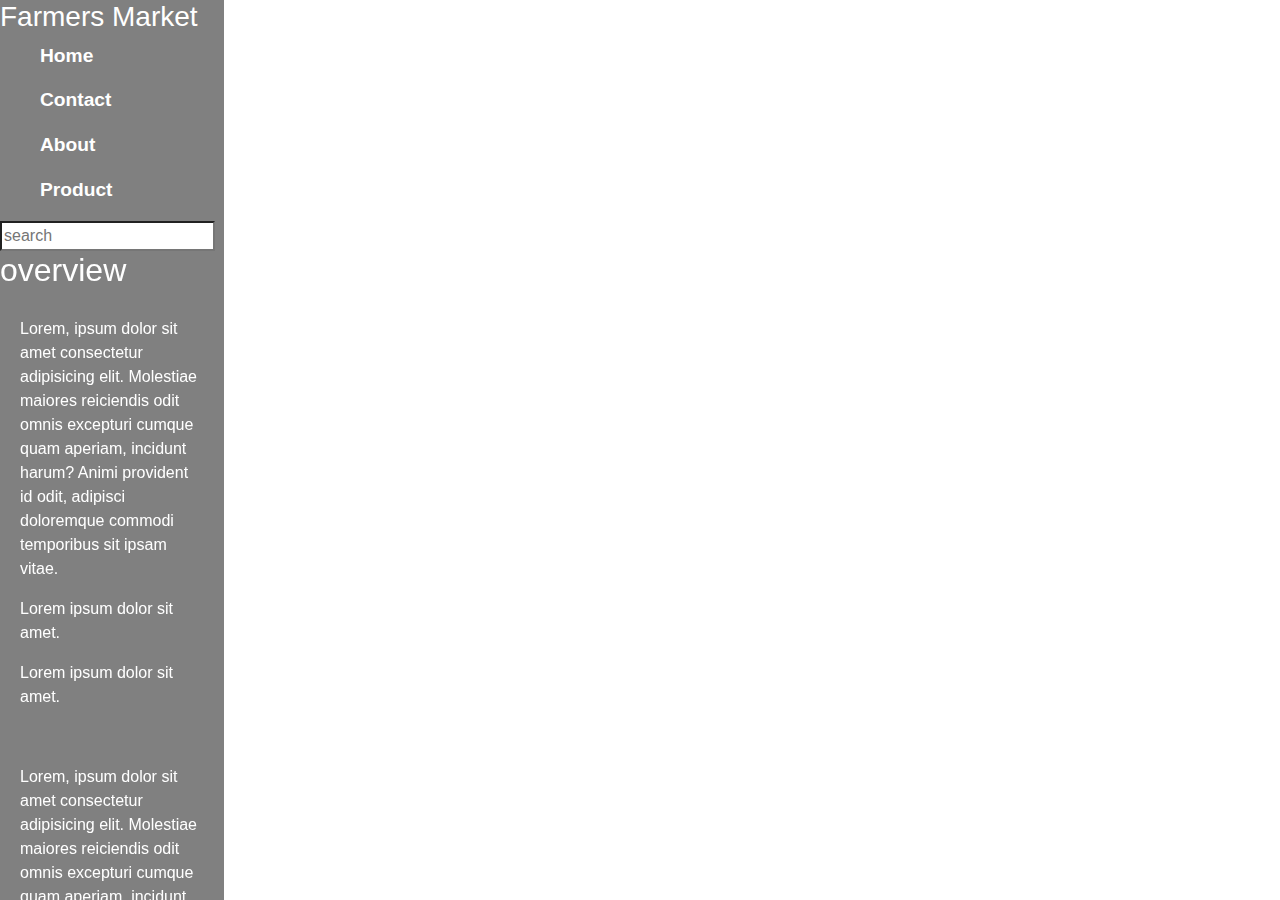
<file: adminPanel.html>
<html lang="en">
<head>
  <meta charset="UTF-8">
  <meta http-equiv="X-UA-Compatible" content="IE=edge">
  <meta name="viewport" content="width=device-width, initial-scale=1.0">
  <title>Document</title>
  <link rel="stylesheet" href="css/style.css">
  <link href="https://cdn.jsdelivr.net/npm/bootstrap@5.0.0-beta1/dist/css/bootstrap.min.css" rel="stylesheet" integrity="sha384-giJF6kkoqNQ00vy+HMDP7azOuL0xtbfIcaT9wjKHr8RbDVddVHyTfAAsrekwKmP1" crossorigin="anonymous">
  <link href="https://cdn.jsdelivr.net/npm/bootstrap@5.0.0-beta1/dist/css/bootstrap.min.css" rel="stylesheet" integrity="sha384-giJF6kkoqNQ00vy+HMDP7azOuL0xtbfIcaT9wjKHr8RbDVddVHyTfAAsrekwKmP1" crossorigin="anonymous">
</head>
<body>
  <div class="sidebar">
    <div class="sidebar-header">
      <h3 class="brand">
        <span class="ti-unlink"></span>
        <span>Farmers Market</span>
      </h3>
      <span class="ti-menu-alt"></span>
    </div>
    <div class="sidebar-menu">
      <ul>
        <li>
          <a href="">
            <span class="ti-home"></span>
            <span>Home</span>
          </a>
        </li>
        <li>
          <a href="">
            <span class="ti-contact"></span>
            <span>Contact</span>
          </a>
        </li>
        <li>
          <a href="">
            <span class="ti-about"></span>
            <span>About</span>
          </a>
        </li>
        <li>
          <a href="">
            <span class="ti-product"></span>
            <span>Product</span>
          </a>
        </li>
      </ul>
    </div>
    <div class="main-content">

      <header>
        <div>
          <span class="ti-search"> </span>
          <input type="search" placeholder="search" >
        </div>
        <div class="social-icon">
          <span class="ti-bell"></span>
          <span class="ti-comment"></span>
          <div></div>
        </div>
      </header>

      <main>
        <h2>overview</h2>
        <div class="dashboard-cards">
          <div class="card-single">

            <div class="card-body">
              <p>Lorem, ipsum dolor sit amet consectetur adipisicing elit. Molestiae maiores reiciendis odit omnis excepturi cumque quam aperiam, incidunt harum? Animi provident id odit, adipisci doloremque commodi temporibus sit ipsam vitae.
                <p>Lorem ipsum dolor sit amet.</p>
                <p>Lorem ipsum dolor sit amet.</p>
              </p>
            </div>
            
            <div class="card-body">
              <p>Lorem, ipsum dolor sit amet consectetur adipisicing elit. Molestiae maiores reiciendis odit omnis excepturi cumque quam aperiam, incidunt harum? Animi provident id odit, adipisci doloremque commodi temporibus sit ipsam vitae.
                <p>Lorem ipsum dolor sit amet.</p>
                <p>Lorem ipsum dolor sit amet.</p>
              </p>
            </div>
          </div>
        </div>
      </main>
    </div>
  </div>
  
</body>
</html>
</file>
<file: css/style.css>
* {
text-decoration: none;
list-style: none;
box-sizing: border-box;
}
.sidebar{
  height: 100vh;
  width: 250px;
  position:fixed;
  top: 0;
  left: 0;
  z-index: 100;
  background-color: gray;
  color: white;
}
.sidebar li{
  margin-bottom: 1rem;
}
.sidebar a{
  color: white;
  font-size: 1.2rem;
  text-decoration: none;
}

.header{
  position: relative;
  top: 0;
  width: 100%;
  z-index: 100;
}


.head{
    display: flex;
}
.header-area{
    background: linear-gradient(rgba(0,0,0,0.5), rgba(0,0,0,0.5)),url(/assest/farmer.jpg);
    background-size: cover;
    background-repeat: no-repeat;
    background-position: center center;
    height:500px;
    color: white;
}

.logopart{
    margin-top: 5px;
}
.navbar{
    padding-top: 0px;
    padding-bottom: 0px;
}
.navbar a{
    color: white !important;
}
.navbar-toggler-icon{
    background-color: rgb(165, 157, 157)!important;
}
.navbar-nav{
    margin-left: auto;
}
.search-box{
    border-radius: 10%;
    height: 25px;
}
.login-signup-maindiv{
    margin-top: 5px;
}
.login-signup ul{
    display: flex;
    list-style: none;
}
.login-signup li{
    margin-left: 8px;
}
.login-signup a{
    color: white;
    text-decoration: none;
}
/* flying santa css */
.container-santa{
    height: 480px;
    width: 350px;
    -webkit-transform: translate(-50%,-50%);
        -ms-transform: translate(-50%,-50%);
            transform: translate(-50%,-50%);
    position: absolute;
    top: 50%;
    left: 50%;
  }
  svg{
      position: absolute;
      top: 0;
      left: 0;
  }
  .plane{
    position: relative;
    -webkit-animation: float 3s infinite;
            animation: float 3s infinite;
  }
  @-webkit-keyframes float{
    50%{
      -webkit-transform: translateY(25px);
              transform: translateY(25px);
    }
  }
  @keyframes float{
    50%{
      -webkit-transform: translateY(25px);
              transform: translateY(25px);
    }
  }
  .hand{
    -webkit-transform: rotate(10deg);
        -ms-transform: rotate(10deg);
            transform: rotate(10deg);
    -webkit-animation: wave 1.5s infinite;
            animation: wave 1.5s infinite;
    -webkit-transform-origin: center;
        -ms-transform-origin: center;
            transform-origin: center; 
  }
  .blade{
    -webkit-animation:spin 1s infinite linear;
            animation:spin 1s infinite linear;
    -webkit-transform-origin: 50% 54%;
        -ms-transform-origin: 50% 54%;
            transform-origin: 50% 54%;
  }
  @-webkit-keyframes spin{
    100%{
      -webkit-transform: rotateX(360deg);
              transform: rotateX(360deg);
    }
  }
  @keyframes spin{
    100%{
      -webkit-transform: rotateX(360deg);
              transform: rotateX(360deg);
    }
  }
  @-webkit-keyframes wave{
    50%{
      -webkit-transform: rotate(-10deg);
              transform: rotate(-10deg);
    }
  }
  @keyframes wave{
    50%{
      -webkit-transform: rotate(-10deg);
              transform: rotate(-10deg);
    }
  }
 

/* flying santa css */
.banner-part{
    margin-top: 20px;
}

@media all and (max-width: 500px) {
    .slider_text{
        background:rgb(116, 163, 116) !important;
        position: absolute;
        top:  5%;
        width: 40%;
    }
  }

@media all and (max-width: 500px) {
    .navbar-nav{
        background:gray;
        border: 1px solid black;
        color: white;
        position: relative;
        z-index: 10;
        opacity: 0.9;
        padding: 10px;
        border-radius: 10px;
    }
  }
  @media all and (max-width: 500px) {
    .slider_text h3{
        font-family: "Philosopher", sans-serif;
        margin-bottom: 10px !important;
        text-transform: capitalize;
        letter-spacing:  1px !important;
        font-weight: 100 !important;
        line-height: 30px !important; 
    }
  }

.slider_text{
    width: 40% !important;
    background:#89b0859c;
    margin: 30px;
    padding: 20px;
    border: 1px solid gray;
    border-radius: 5%;
}

.slider_text h3{
    font-family: "Philosopher", sans-serif;
    margin-bottom: 30px;
    text-transform: capitalize;
    letter-spacing:  2px;
    font-weight: 700;
    line-height: 50px;     
}
.veiwMenus{
    padding: 10px 20px;
    border-radius: 5%;
    background-color: rgb(53, 107, 53);
    color: white;
    border: 1px solid black;
    font-weight: 700;
}
.veiwMenus:hover{
    background-color:rgb(12, 12, 56);
    color: white;
}
.Product{
    padding: 20px 0px;
}
a{
    font-size: larger;
    font-weight: 600;
}
.latest-product{
    margin-bottom: 20px;
    padding-top:60px;
    background: rgb(179, 175, 175);

    
}
.latestProduct-title{
    text-align: center;
}
.Product{
    overflow: hidden;
    background-size: contain;
    background-repeat: no-repeat;
    background-position: center center;
    margin-bottom: 10px;
    margin-top: 10px;
   
}
.product-img{
    height: 200px;
    width: 300px;
}
.Product p{
    width: 250px;
}
.price-btn-parent{
    display:flex;
    justify-content: space-between;
    align-items: center;
    color: rgb(37, 95, 37);
}
.product-card{
    color: rgb(18, 99, 18);
    font-weight: 600;
}
.product-card:hover{
    color: white;
}
.Add-btn{
    border: 0.5px solid gray;
    width: 100px;
    height: 40px;
    background:transparent;
    border: 1px solid gray;
    border-radius: 30px;
}
.Add-btn:hover{
    background-color: lightgreen;
    color: white;
}

#scroll-bar{
    height: 40px;
    width: 270px;
    overflow-y: scroll;
}
::-webkit-scrollbar {
    width: 10px;
  }
  
  /* Track */
  ::-webkit-scrollbar-track {
    box-shadow: inset 0 0 5px grey; 
    border-radius: 10px;
  }
   
  /* Handle */
  ::-webkit-scrollbar-thumb {
    background: rgb(107, 156, 107); 
    border-radius: 10px;
  }
  
  /* Handle on hover */
 

.price{
    font-size: x-large;
    font-weight: 600;
}
.farmersMarket-img{
    margin-top: 60px;
}
.veg-img{
    font-size: x-large;
    font-weight: 600;
}
.veg-img i{
    height: 100px;
}
.farmersMarket-nepal{
    margin-bottom: 70px;
}
.popular-products{
    text-align: center; 
    font-weight:  700;
    padding: 20px;
}
.popular-product{
    background: whitesmoke;
}
.work-section{
    background: rgb(221, 210, 180);
    padding-bottom: 50px;
}
.work-part{
    padding: 30px 0px;
    text-align: center;
    margin-top: 10px;
    margin-bottom: 20px;
}
.work-card{
    margin-right: 30px;
    width: 400px;
    height: 400px;
    background-color: rgb(37, 71, 37);
    position: relative;
}
.work-card:hover .step-count {
    color: red;
    position: absolute;
    top: 0 ;
    left: 70% ;
    color: rgb(121, 224, 62);
    z-index: 1;
    opacity: 1; 
}
.work-card:hover .main-title{
    position: absolute;
    top: 10%;
    left: -5%;
    color: rgb(132, 218, 82);
    transition-duration: 2s;
    opacity: 2;
    z-index: 5;
}
.work-card:hover .figure-part{
    opacity: 0.9;
}
.work-card:hover .sub-title{
    width: 320px;
    position: absolute;
    top: 20%;
    left: 20%;
    transform: translate(5%,30%);
    color: rgb(94, 241, 35);
    transition-duration: 2s;
    opacity: 2;
    z-index: 5;
    font-family:'Segoe UI', Tahoma, Geneva, Verdana, sans-serif;
}

.figure-part{
    width: 300px;
    position: absolute;
    bottom: 0%;
    left: 50%;
    transform: translate(-50%,0%);
    z-index:2;
    opacity: 0.5;
    padding: 20px;
}

.step-count{
    position: absolute;
    top: 20%;
    left: 70%;
    color: whitesmoke;
    z-index: 1;
    opacity: 0.4;
    transition-duration: 3s;
}


.main-title{
    position: absolute;
    top: 30%;
    left: -5%;
    transform: translate(50%,50%);
    color: whitesmoke;
    margin-bottom: 0px;
}

.sub-title{
    width: 320px;
    position: absolute;
    top: 45%;
    left: 20%;
    transform: translate(5%,30%);
    color: whitesmoke;
}

.hightlights-image{
    margin: 0px;
    padding: 0px;
}
.icon-part a{
    margin-right: 10px;
    color: whitesmoke;
}
.icon-part{
    list-style: none;
}

.social-media-icon ul{
    display: flex;
    justify-content: flex-start;
}

.footer{
    background:rgb(82, 161, 82);
    padding: 40px;
    color: whitesmoke;
}
.hightled-images-products{
    background: rgb(238, 233, 233);
}
.highlighted-img{
    padding: 40px;
}
.useful-link{
    list-style: none;
}
.useful-link a{
    text-decoration: none;
    color:whitesmoke;
    font-size: large;
    font-weight: 400;
}
.useful-link li{
    padding-top: 10px;
}
.useful-link a:hover{
    color: rgb(119, 211, 119);
}
.useful-link-ul{
    margin-top: 30px;
}
.subs-search-box{
    width: 90%;
    border-radius:30px;
    margin-top: 10px;
    position: relative;
}
.subscribe-btn{
    border-radius: 30px;
    width: 100px;
    height: 35px;
    background-color:rgb(65, 134, 65);
    color: whitesmoke;
    position: absolute;
    top: 8%;
    left: 62%;
}
.search-box-input{
    border-radius: 30px!important;
    font-size: smaller;
}
.nav-link{
    padding-right:30px!important;
}
.login-signup a{
    padding-right: 20px!important;
}

.col-style{
    margin: 20px;
    height: 400px;
    background:rgb(192, 189, 189);
    border: 1px solid rgb(187, 179, 179);
    border-radius: 20px;
    padding: 10px;
}
.product-img{
    padding: 20px;
}
/* products css */
.our-products{
    display: flex !important;
    justify-content: center !important;
    padding-top: 80px;

}
.our-products h1{
    font-weight: 800;
    font-family: "Philosopher", 'sans-serif';
    font-size: 70px;
    text-transform: capitalize;
}
.product-area{
    background: linear-gradient(rgba(0,0,0,0.5), rgba(0,0,0,0.5)),url(/assest/product.jpg);
    height: 50vh;
    color: white;
    background-size: cover;
    background-repeat: no-repeat;
    background-position: center center;
}
.product-btn{
    border: 1px solid rgb(139, 172, 139);
    border-radius: 30px;
    margin-right:10px ;
    background: rgb(145, 184, 145);
    color: whitesmoke;
}
.product-btn1{
    background: white;
    border: 1px solid rgb(139, 172, 139);
    border-radius: 30px;
    color: rgb(93, 134, 93);
    margin-right:10px ;
}
.product-btn:hover{
    background: white;
    color: rgb(93, 134, 93);
    transition-duration: 2s;
}
.all-products{
    background:rgb(93, 134, 93) ;
    border-radius: 5px;
    margin-top:40px ;
}
.page-link{
    color: black;
    margin-right: 15px;
}
.page-link:hover{
    background: rgb(33, 129, 33);
    color: whitesmoke;
}
.page-item:last-child .page-link {
    border-radius: 20px !important;
    width: 80px;
    background: rgb(105, 185, 105);
}
.page-item:last-child .page-link:hover{
    background: whitesmoke;
    color: green;
}
.page-item:first-child .page-link{
    border-radius: 20px !important;
    background: rgb(110, 197, 110);


}
/* products css */

/* about css */
.about-area{
    background:linear-gradient(rgba(0,0,0,0.5), rgba(0,0,0,0.5)), url(/assest/about.jpg);
    background-position:center ;
    background-repeat: no-repeat;
    background-size: cover;
    height: 60vh;
    color: white;
    
}
.About-us h1{
    font-weight: 700;
    font-size: 70px;
    font-family: "Philosopher", 'sans-serif';
}
.About-us p{
    font-size: 16px;
    font-weight: 400;
    line-height: 28px;
    margin-bottom: 46px;
    margin-top: 24px;
}
.customers-saying{
    background: linear-gradient(rgba(0,0,0,0.1), rgba(0,0,0,.2)), url(/assest/testimonial.jpg);
    height: 50vh;
    background-position: center;
    background-repeat: no-repeat;
    background-size: cover;
    padding-top: 90px;
    background-attachment: fixed;
}

.customers-saying p{
    color: rgb(104, 173, 104);
    text-align: center;
}
.customers-saying h1{
    color: rgb(174, 235, 104);
    text-align: center;
    font-weight: 600;
    font-size: 50px;
    font-family: "Philosopher", 'sans-serif';
    text-transform: capitalize;
}

/* about css */

/* contact-us  css*/
.contact-area{
    background: linear-gradient(rgba(63, 78, 92, 0.5),rgba(81, 65, 112, 0.5));
    height: 60vh;
}
.get-in-touch h1{
    font-weight: 600;
    font-size: 30px;
    font-family: "Philosopher", 'sans-serif';
    text-transform: capitalize;
}
.submit-btn{
    width: 150px;
    height: 60px;
    color: rgb(102, 160, 102);
    background: white;
    border: 0.5px solid black;
    font-weight: 300;
    font-size: 25px;

}
.icon-home{
    font-size:  30px;
    margin-right: 10px;
    color: gray;
}
.loc{
    display: flex;
    justify-content: center;
    margin-bottom: 10px;
}
.local-last{
    margin-left: 55px;
}
/* contact css */


/* login css */
.sign-up{
   height: 100vh;
    background:linear-gradient(rgba(130, 214, 127, 0.3),rgb(57, 57, 211,0.4)),url('/assest//farmer.jpg');
}
.sign-up-container{
    margin-top:25vh;
    color: black;
    background-color: white;  
    padding: 30px;  
}
.sign-up-container h1{
        font-family: "Philosopher", sans-serif;
        font-size: 60px;
        text-transform: capitalize;
        letter-spacing: 2px;
        font-weight: 600;
        line-height: 70px;
        margin-bottom: 27px;
        color: #000;
}
/* login css */

/* blog page */
.Blog-area{
    background: linear-gradient(rgba(0,0,0,0.5), rgba(0,0,0,0.5)),url(/assest/cow1.jpg);
    background-size: cover;
    background-repeat: no-repeat;
    background-position: center center;
    height:500px;
    color: white; 
}
 .blog-post{
    margin: 40px 0px;
  }
  .blog-post p{
    padding-top: 20px;
    width: 70%;
  }
  .blog-post li{
    color: black;
  }
  .blog-post a{
    color: black;
    text-decoration: none;
  }
  .blog-post-img{
    background-size: contain;
    background-position: center;
    width: 90%;
    object-fit: cover;
  } 
  
/* blog page */


/* sign up */

.sign-up{
    height: 100vh;
    color: white !important;
    display: flex;
    justify-content: center ;
    align-items: center;
     background:linear-gradient(rgba(4, 68, 29, 0.3),rgba(76, 76, 212, 0.4)),url('/assest//farmer.jpg');
   }
   .sign-up-row {
     display: flex;
     justify-content: center;
   }
   
   @media all and (max-width:700px){
   .sign-up-row{
     display: flex;
     flex-direction: column-reverse;
   }
   }
   @media all and (max-width:700px){
     .cart-basket-row{
       display: flex;
       flex-direction: column-reverse;
     }
   }
   .sign-up-img{
     padding: 0px !important;
     background-color:rgb(230, 226, 226); 
   }
   .sign-up-img img{
     width: 100%;
     height: 100%;
     object-fit: fill;
     clip-path: polygon(0% 0%,0% 598%, 100% 0%);
   
   }
   .sign-up-main{
    height: 60vh;
   }
   
   .sign-up-container2{
     color: black;
     background-color: rgb(230, 226, 226);  
     padding: 30px;
   
   }
   .sign-up-container h1{
         font-family: "Philosopher", sans-serif;
         font-size: 60px;
         text-transform: capitalize;
         letter-spacing: 2px;
         font-weight: 600;
         line-height: 70px;
         margin-bottom: 27px;
         color: #000;
   }
/* sign up */

/* dashboard */
 :root {
    --blue: #4e73df;
    --indigo: #6610f2;
    --purple: #6f42c1;
    --pink: #e83e8c;
    --red: #e74a3b;
    --orange: #fd7e14;
    --yellow: #f6c23e;
    --green: #1cc88a;
    --teal: #20c9a6;
    --cyan: #36b9cc;
    --white: #fff;
    --gray: #858796;
    --gray-dark: #5a5c69;
    --primary: #4e73df;
    --secondary: #858796;
    --success: #1cc88a;
    --info: #36b9cc;
    --warning: #f6c23e;
    --danger: #e74a3b;
    --light: #f8f9fc;
    --dark: #5a5c69;
    --breakpoint-xs: 0;
    --breakpoint-sm: 576px;
    --breakpoint-md: 768px;
    --breakpoint-lg: 992px;
    --breakpoint-xl: 1200px;
    --font-family-sans-serif: 'Nunito', -apple-system, BlinkMacSystemFont,
      'Segoe UI', Roboto, 'Helvetica Neue', Arial, sans-serif, 'Apple Color Emoji',
      'Segoe UI Emoji', 'Segoe UI Symbol', 'Noto Color Emoji';
    --font-family-monospace: SFMono-Regular, Menlo, Monaco, Consolas,
      'Liberation Mono', 'Courier New', monospace;
  }
  
  *,
  *::before,
  *::after {
    box-sizing: border-box;
  }
  
  html {
    font-family: sans-serif;
    line-height: 1.15;
    -webkit-text-size-adjust: 100%;
    -webkit-tap-highlight-color: rgba(0, 0, 0, 0);
  }
  
  article,
  aside,
  figcaption,
  figure,
  footer,
  header,
  hgroup,
  main,
  nav,
  section {
    display: block;
  }
  
  body {
    margin: 0;
    font-family: 'Nunito', -apple-system, BlinkMacSystemFont, 'Segoe UI', Roboto,
      'Helvetica Neue', Arial, sans-serif, 'Apple Color Emoji', 'Segoe UI Emoji',
      'Segoe UI Symbol', 'Noto Color Emoji';
    font-size: 1rem;
    font-weight: 400;
    line-height: 1.5;
    color: #858796;
    text-align: left;
    background-color: #fff;
    box-sizing: border-box;
  }
  
  [tabindex='-1']:focus:not(:focus-visible) {
    outline: 0 !important;
  }
  
  hr {
    box-sizing: content-box;
    height: 0;
    overflow: visible;
  }
  
  h1,
  h2,
  h3,
  h4,
  h5,
  h6 {
    margin-top: 0;
    margin-bottom: 0.5rem;
  }
  
  p {
    margin-top: 0;
    margin-bottom: 1rem;
  }
  
  abbr[title],
  abbr[data-original-title] {
    text-decoration: underline;
    -webkit-text-decoration: underline dotted;
    text-decoration: underline dotted;
    cursor: help;
    border-bottom: 0;
    -webkit-text-decoration-skip-ink: none;
    text-decoration-skip-ink: none;
  }
  
  address {
    margin-bottom: 1rem;
    font-style: normal;
    line-height: inherit;
  }
  
  ol,
  ul,
  dl {
    margin-top: 0;
    margin-bottom: 1rem;
  }
  
  ol ol,
  ul ul,
  ol ul,
  ul ol {
    margin-bottom: 0;
  }
  
  dt {
    font-weight: 700;
  }
  
  dd {
    margin-bottom: 0.5rem;
    margin-left: 0;
  }
  
  blockquote {
    margin: 0 0 1rem;
  }
  
  b,
  strong {
    font-weight: bolder;
  }
  
  small {
    font-size: 80%;
  }
  
  sub,
  sup {
    position: relative;
    font-size: 75%;
    line-height: 0;
    vertical-align: baseline;
  }
  
  sub {
    bottom: -0.25em;
  }
  
  sup {
    top: -0.5em;
  }
  
  a {
    color: #4e73df;
    text-decoration: none;
    background-color: transparent;
  }
  
  a:hover {
    color: #224abe;
    text-decoration: underline;
  }
  
  a:not([href]):not([class]) {
    color: inherit;
    text-decoration: none;
  }
  
  a:not([href]):not([class]):hover {
    color: inherit;
    text-decoration: none;
  }
  
  pre,
  code,
  kbd,
  samp {
    font-family: SFMono-Regular, Menlo, Monaco, Consolas, 'Liberation Mono',
      'Courier New', monospace;
    font-size: 1em;
  }
  
  pre {
    margin-top: 0;
    margin-bottom: 1rem;
    overflow: auto;
    -ms-overflow-style: scrollbar;
  }
  
  figure {
    margin: 0 0 1rem;
  }
  
  img {
    vertical-align: middle;
    border-style: none;
  }
  
  svg {
    overflow: hidden;
    vertical-align: middle;
  }
  
  table {
    border-collapse: collapse;
  }
  
  caption {
    padding-top: 0.75rem;
    padding-bottom: 0.75rem;
    color: #858796;
    text-align: left;
    caption-side: bottom;
  }
  
  th {
    text-align: inherit;
    text-align: -webkit-match-parent;
  }
  
  label {
    display: inline-block;
    margin-bottom: 0.5rem;
  }
  
  button {
    border-radius: 0;
  }
  
  button:focus {
    outline: 1px dotted;
    outline: 5px auto -webkit-focus-ring-color;
  }
  
  input,
  button,
  select,
  optgroup,
  textarea {
    margin: 0;
    font-family: inherit;
    font-size: inherit;
    line-height: inherit;
  }
  
  button,
  input {
    overflow: visible;
  }
  
  button,
  select {
    text-transform: none;
  }
  
  [role='button'] {
    cursor: pointer;
  }
  
  select {
    word-wrap: normal;
  }
  
  button,
  [type='button'],
  [type='reset'],
  [type='submit'] {
    -webkit-appearance: button;
  }
  
  button:not(:disabled),
  [type='button']:not(:disabled),
  [type='reset']:not(:disabled),
  [type='submit']:not(:disabled) {
    cursor: pointer;
  }
  
  button::-moz-focus-inner,
  [type='button']::-moz-focus-inner,
  [type='reset']::-moz-focus-inner,
  [type='submit']::-moz-focus-inner {
    padding: 0;
    border-style: none;
  }
  
  input[type='radio'],
  input[type='checkbox'] {
    box-sizing: border-box;
    padding: 0;
  }
  
  textarea {
    overflow: auto;
    resize: vertical;
  }
  
  fieldset {
    min-width: 0;
    padding: 0;
    margin: 0;
    border: 0;
  }
  
  legend {
    display: block;
    width: 100%;
    max-width: 100%;
    padding: 0;
    margin-bottom: 0.5rem;
    font-size: 1.5rem;
    line-height: inherit;
    color: inherit;
    white-space: normal;
  }
  
  progress {
    vertical-align: baseline;
  }
  
  [type='number']::-webkit-inner-spin-button,
  [type='number']::-webkit-outer-spin-button {
    height: auto;
  }
  
  [type='search'] {
    outline-offset: -2px;
    -webkit-appearance: none;
  }
  
  [type='search']::-webkit-search-decoration {
    -webkit-appearance: none;
  }
  
  ::-webkit-file-upload-button {
    font: inherit;
    -webkit-appearance: button;
  }
  
  output {
    display: inline-block;
  }
  
  summary {
    display: list-item;
    cursor: pointer;
  }
  
  template {
    display: none;
  }
  
  [hidden] {
    display: none !important;
  }
  
  h1,
  h2,
  h3,
  h4,
  h5,
  h6,
  .h1,
  .h2,
  .h3,
  .h4,
  .h5,
  .h6 {
    margin-bottom: 0.5rem;
    font-weight: 400;
    line-height: 1.2;
  }
  
  h1,
  .h1 {
    font-size: 2.5rem;
  }
  
  h2,
  .h2 {
    font-size: 2rem;
  }
  
  h3,
  .h3 {
    font-size: 1.75rem;
  }
  
  h4,
  .h4 {
    font-size: 1.5rem;
  }
  
  h5,
  .h5 {
    font-size: 1.25rem;
  }
  
  h6,
  .h6 {
    font-size: 1rem;
  }
  
  .lead {
    font-size: 1.25rem;
    font-weight: 300;
  }
  
  .display-1 {
    font-size: 6rem;
    font-weight: 300;
    line-height: 1.2;
  }
  
  .display-2 {
    font-size: 5.5rem;
    font-weight: 300;
    line-height: 1.2;
  }
  
  .display-3 {
    font-size: 4.5rem;
    font-weight: 300;
    line-height: 1.2;
  }
  
  .display-4 {
    font-size: 3.5rem;
    font-weight: 300;
    line-height: 1.2;
  }
  
  hr {
    margin-top: 1rem;
    margin-bottom: 1rem;
    border: 0;
    border-top: 1px solid rgba(0, 0, 0, 0.1);
  }
  
  small,
  .small {
    font-size: 80%;
    font-weight: 400;
  }
  
  mark,
  .mark {
    padding: 0.2em;
    background-color: #fcf8e3;
  }
  
  .list-unstyled {
    padding-left: 0;
    list-style: none;
  }
  
  .list-inline {
    padding-left: 0;
    list-style: none;
  }
  
  .list-inline-item {
    display: inline-block;
  }
  
  .list-inline-item:not(:last-child) {
    margin-right: 0.5rem;
  }
  
  .initialism {
    font-size: 90%;
    text-transform: uppercase;
  }
  
  .blockquote {
    margin-bottom: 1rem;
    font-size: 1.25rem;
  }
  
  .blockquote-footer {
    display: block;
    font-size: 80%;
    color: #858796;
  }
  
  .blockquote-footer::before {
    content: '\2014\00A0';
  }
  
  .img-fluid {
    max-width: 100%;
    height: auto;
  }
  
  .img-thumbnail {
    padding: 0.25rem;
    background-color: #fff;
    border: 1px solid #dddfeb;
    border-radius: 0.35rem;
    max-width: 100%;
    height: auto;
  }
  
  .figure {
    display: inline-block;
  }
  
  .figure-img {
    margin-bottom: 0.5rem;
    line-height: 1;
  }
  
  .figure-caption {
    font-size: 90%;
    color: #858796;
  }
  
  code {
    font-size: 87.5%;
    color: #e83e8c;
    word-wrap: break-word;
  }
  
  a > code {
    color: inherit;
  }
  
  kbd {
    padding: 0.2rem 0.4rem;
    font-size: 87.5%;
    color: #fff;
    background-color: #3a3b45;
    border-radius: 0.2rem;
  }
  
  kbd kbd {
    padding: 0;
    font-size: 100%;
    font-weight: 700;
  }
  
  pre {
    display: block;
    font-size: 87.5%;
    color: #3a3b45;
  }
  
  pre code {
    font-size: inherit;
    color: inherit;
    word-break: normal;
  }
  
  .pre-scrollable {
    max-height: 340px;
    overflow-y: scroll;
  }
  
  .container,
  .container-fluid,
  .container-sm,
  .container-md,
  .container-lg,
  .container-xl {
    width: 100%;
    padding-right: 0.75rem;
    padding-left: 0.75rem;
    margin-right: auto;
    margin-left: auto;
  }
  
  @media (min-width: 576px) {
    .container,
    .container-sm {
      max-width: 540px;
    }
  }
  
  @media (min-width: 768px) {
    .container,
    .container-sm,
    .container-md {
      max-width: 720px;
    }
  }
  
  @media (min-width: 992px) {
    .container,
    .container-sm,
    .container-md,
    .container-lg {
      max-width: 960px;
    }
  }
  
  @media (min-width: 1200px) {
    .container,
    .container-sm,
    .container-md,
    .container-lg,
    .container-xl {
      max-width: 1140px;
    }
  }
  
  .row {
    display: flex;
    flex-wrap: wrap;
    margin-right: -0.75rem;
    margin-left: -0.75rem;
  }
  
  .no-gutters {
    margin-right: 0;
    margin-left: 0;
  }
  
  .no-gutters > .col,
  .no-gutters > [class*='col-'] {
    padding-right: 0;
    padding-left: 0;
  }
  
  .col-1,
  .col-2,
  .col-3,
  .col-4,
  .col-5,
  .col-6,
  .col-7,
  .col-8,
  .col-9,
  .col-10,
  .col-11,
  .col-12,
  .col,
  .col-auto,
  .col-sm-1,
  .col-sm-2,
  .col-sm-3,
  .col-sm-4,
  .col-sm-5,
  .col-sm-6,
  .col-sm-7,
  .col-sm-8,
  .col-sm-9,
  .col-sm-10,
  .col-sm-11,
  .col-sm-12,
  .col-sm,
  .col-sm-auto,
  .col-md-1,
  .col-md-2,
  .col-md-3,
  .col-md-4,
  .col-md-5,
  .col-md-6,
  .col-md-7,
  .col-md-8,
  .col-md-9,
  .col-md-10,
  .col-md-11,
  .col-md-12,
  .col-md,
  .col-md-auto,
  .col-lg-1,
  .col-lg-2,
  .col-lg-3,
  .col-lg-4,
  .col-lg-5,
  .col-lg-6,
  .col-lg-7,
  .col-lg-8,
  .col-lg-9,
  .col-lg-10,
  .col-lg-11,
  .col-lg-12,
  .col-lg,
  .col-lg-auto,
  .col-xl-1,
  .col-xl-2,
  .col-xl-3,
  .col-xl-4,
  .col-xl-5,
  .col-xl-6,
  .col-xl-7,
  .col-xl-8,
  .col-xl-9,
  .col-xl-10,
  .col-xl-11,
  .col-xl-12,
  .col-xl,
  .col-xl-auto {
    position: relative;
    width: 100%;
    padding-right: 0.75rem;
    padding-left: 0.75rem;
  }
  
  .col {
    flex-basis: 0;
    flex-grow: 1;
    max-width: 100%;
  }
  
  .row-cols-1 > * {
    flex: 0 0 100%;
    max-width: 100%;
  }
  
  .row-cols-2 > * {
    flex: 0 0 50%;
    max-width: 50%;
  }
  
  .row-cols-3 > * {
    flex: 0 0 33.33333%;
    max-width: 33.33333%;
  }
  
  .row-cols-4 > * {
    flex: 0 0 25%;
    max-width: 25%;
  }
  
  .row-cols-5 > * {
    flex: 0 0 20%;
    max-width: 20%;
  }
  
  .row-cols-6 > * {
    flex: 0 0 16.66667%;
    max-width: 16.66667%;
  }
  
  .col-auto {
    flex: 0 0 auto;
    width: auto;
    max-width: 100%;
  }
  
  .col-1 {
    flex: 0 0 8.33333%;
    max-width: 8.33333%;
  }
  
  .col-2 {
    flex: 0 0 16.66667%;
    max-width: 16.66667%;
  }
  
  .col-3 {
    flex: 0 0 25%;
    max-width: 25%;
  }
  
  .col-4 {
    flex: 0 0 33.33333%;
    max-width: 33.33333%;
  }
  
  .col-5 {
    flex: 0 0 41.66667%;
    max-width: 41.66667%;
  }
  
  .col-6 {
    flex: 0 0 50%;
    max-width: 50%;
  }
  
  .col-7 {
    flex: 0 0 58.33333%;
    max-width: 58.33333%;
  }
  
  .col-8 {
    flex: 0 0 66.66667%;
    max-width: 66.66667%;
  }
  
  .col-9 {
    flex: 0 0 75%;
    max-width: 75%;
  }
  
  .col-10 {
    flex: 0 0 83.33333%;
    max-width: 83.33333%;
  }
  
  .col-11 {
    flex: 0 0 91.66667%;
    max-width: 91.66667%;
  }
  
  .col-12 {
    flex: 0 0 100%;
    max-width: 100%;
  }
  
  .order-first {
    order: -1;
  }
  
  .order-last {
    order: 13;
  }
  
  .order-0 {
    order: 0;
  }
  
  .order-1 {
    order: 1;
  }
  
  .order-2 {
    order: 2;
  }
  
  .order-3 {
    order: 3;
  }
  
  .order-4 {
    order: 4;
  }
  
  .order-5 {
    order: 5;
  }
  
  .order-6 {
    order: 6;
  }
  
  .order-7 {
    order: 7;
  }
  
  .order-8 {
    order: 8;
  }
  
  .order-9 {
    order: 9;
  }
  
  .order-10 {
    order: 10;
  }
  
  .order-11 {
    order: 11;
  }
  
  .order-12 {
    order: 12;
  }
  
  .offset-1 {
    margin-left: 8.33333%;
  }
  
  .offset-2 {
    margin-left: 16.66667%;
  }
  
  .offset-3 {
    margin-left: 25%;
  }
  
  .offset-4 {
    margin-left: 33.33333%;
  }
  
  .offset-5 {
    margin-left: 41.66667%;
  }
  
  .offset-6 {
    margin-left: 50%;
  }
  
  .offset-7 {
    margin-left: 58.33333%;
  }
  
  .offset-8 {
    margin-left: 66.66667%;
  }
  
  .offset-9 {
    margin-left: 75%;
  }
  
  .offset-10 {
    margin-left: 83.33333%;
  }
  
  .offset-11 {
    margin-left: 91.66667%;
  }
  
  @media (min-width: 576px) {
    .col-sm {
      flex-basis: 0;
      flex-grow: 1;
      max-width: 100%;
    }
    .row-cols-sm-1 > * {
      flex: 0 0 100%;
      max-width: 100%;
    }
    .row-cols-sm-2 > * {
      flex: 0 0 50%;
      max-width: 50%;
    }
    .row-cols-sm-3 > * {
      flex: 0 0 33.33333%;
      max-width: 33.33333%;
    }
    .row-cols-sm-4 > * {
      flex: 0 0 25%;
      max-width: 25%;
    }
    .row-cols-sm-5 > * {
      flex: 0 0 20%;
      max-width: 20%;
    }
    .row-cols-sm-6 > * {
      flex: 0 0 16.66667%;
      max-width: 16.66667%;
    }
    .col-sm-auto {
      flex: 0 0 auto;
      width: auto;
      max-width: 100%;
    }
    .col-sm-1 {
      flex: 0 0 8.33333%;
      max-width: 8.33333%;
    }
    .col-sm-2 {
      flex: 0 0 16.66667%;
      max-width: 16.66667%;
    }
    .col-sm-3 {
      flex: 0 0 25%;
      max-width: 25%;
    }
    .col-sm-4 {
      flex: 0 0 33.33333%;
      max-width: 33.33333%;
    }
    .col-sm-5 {
      flex: 0 0 41.66667%;
      max-width: 41.66667%;
    }
    .col-sm-6 {
      flex: 0 0 50%;
      max-width: 50%;
    }
    .col-sm-7 {
      flex: 0 0 58.33333%;
      max-width: 58.33333%;
    }
    .col-sm-8 {
      flex: 0 0 66.66667%;
      max-width: 66.66667%;
    }
    .col-sm-9 {
      flex: 0 0 75%;
      max-width: 75%;
    }
    .col-sm-10 {
      flex: 0 0 83.33333%;
      max-width: 83.33333%;
    }
    .col-sm-11 {
      flex: 0 0 91.66667%;
      max-width: 91.66667%;
    }
    .col-sm-12 {
      flex: 0 0 100%;
      max-width: 100%;
    }
    .order-sm-first {
      order: -1;
    }
    .order-sm-last {
      order: 13;
    }
    .order-sm-0 {
      order: 0;
    }
    .order-sm-1 {
      order: 1;
    }
    .order-sm-2 {
      order: 2;
    }
    .order-sm-3 {
      order: 3;
    }
    .order-sm-4 {
      order: 4;
    }
    .order-sm-5 {
      order: 5;
    }
    .order-sm-6 {
      order: 6;
    }
    .order-sm-7 {
      order: 7;
    }
    .order-sm-8 {
      order: 8;
    }
    .order-sm-9 {
      order: 9;
    }
    .order-sm-10 {
      order: 10;
    }
    .order-sm-11 {
      order: 11;
    }
    .order-sm-12 {
      order: 12;
    }
    .offset-sm-0 {
      margin-left: 0;
    }
    .offset-sm-1 {
      margin-left: 8.33333%;
    }
    .offset-sm-2 {
      margin-left: 16.66667%;
    }
    .offset-sm-3 {
      margin-left: 25%;
    }
    .offset-sm-4 {
      margin-left: 33.33333%;
    }
    .offset-sm-5 {
      margin-left: 41.66667%;
    }
    .offset-sm-6 {
      margin-left: 50%;
    }
    .offset-sm-7 {
      margin-left: 58.33333%;
    }
    .offset-sm-8 {
      margin-left: 66.66667%;
    }
    .offset-sm-9 {
      margin-left: 75%;
    }
    .offset-sm-10 {
      margin-left: 83.33333%;
    }
    .offset-sm-11 {
      margin-left: 91.66667%;
    }
  }
  
  @media (min-width: 768px) {
    .col-md {
      flex-basis: 0;
      flex-grow: 1;
      max-width: 100%;
    }
    .row-cols-md-1 > * {
      flex: 0 0 100%;
      max-width: 100%;
    }
    .row-cols-md-2 > * {
      flex: 0 0 50%;
      max-width: 50%;
    }
    .row-cols-md-3 > * {
      flex: 0 0 33.33333%;
      max-width: 33.33333%;
    }
    .row-cols-md-4 > * {
      flex: 0 0 25%;
      max-width: 25%;
    }
    .row-cols-md-5 > * {
      flex: 0 0 20%;
      max-width: 20%;
    }
    .row-cols-md-6 > * {
      flex: 0 0 16.66667%;
      max-width: 16.66667%;
    }
    .col-md-auto {
      flex: 0 0 auto;
      width: auto;
      max-width: 100%;
    }
    .col-md-1 {
      flex: 0 0 8.33333%;
      max-width: 8.33333%;
    }
    .col-md-2 {
      flex: 0 0 16.66667%;
      max-width: 16.66667%;
    }
    .col-md-3 {
      flex: 0 0 25%;
      max-width: 25%;
    }
    .col-md-4 {
      flex: 0 0 33.33333%;
      max-width: 33.33333%;
    }
    .col-md-5 {
      flex: 0 0 41.66667%;
      max-width: 41.66667%;
    }
    .col-md-6 {
      flex: 0 0 50%;
      max-width: 50%;
    }
    .col-md-7 {
      flex: 0 0 58.33333%;
      max-width: 58.33333%;
    }
    .col-md-8 {
      flex: 0 0 66.66667%;
      max-width: 66.66667%;
    }
    .col-md-9 {
      flex: 0 0 75%;
      max-width: 75%;
    }
    .col-md-10 {
      flex: 0 0 83.33333%;
      max-width: 83.33333%;
    }
    .col-md-11 {
      flex: 0 0 91.66667%;
      max-width: 91.66667%;
    }
    .col-md-12 {
      flex: 0 0 100%;
      max-width: 100%;
    }
    .order-md-first {
      order: -1;
    }
    .order-md-last {
      order: 13;
    }
    .order-md-0 {
      order: 0;
    }
    .order-md-1 {
      order: 1;
    }
    .order-md-2 {
      order: 2;
    }
    .order-md-3 {
      order: 3;
    }
    .order-md-4 {
      order: 4;
    }
    .order-md-5 {
      order: 5;
    }
    .order-md-6 {
      order: 6;
    }
    .order-md-7 {
      order: 7;
    }
    .order-md-8 {
      order: 8;
    }
    .order-md-9 {
      order: 9;
    }
    .order-md-10 {
      order: 10;
    }
    .order-md-11 {
      order: 11;
    }
    .order-md-12 {
      order: 12;
    }
    .offset-md-0 {
      margin-left: 0;
    }
    .offset-md-1 {
      margin-left: 8.33333%;
    }
    .offset-md-2 {
      margin-left: 16.66667%;
    }
    .offset-md-3 {
      margin-left: 25%;
    }
    .offset-md-4 {
      margin-left: 33.33333%;
    }
    .offset-md-5 {
      margin-left: 41.66667%;
    }
    .offset-md-6 {
      margin-left: 50%;
    }
    .offset-md-7 {
      margin-left: 58.33333%;
    }
    .offset-md-8 {
      margin-left: 66.66667%;
    }
    .offset-md-9 {
      margin-left: 75%;
    }
    .offset-md-10 {
      margin-left: 83.33333%;
    }
    .offset-md-11 {
      margin-left: 91.66667%;
    }
  }
  
  @media (min-width: 992px) {
    .col-lg {
      flex-basis: 0;
      flex-grow: 1;
      max-width: 100%;
    }
    .row-cols-lg-1 > * {
      flex: 0 0 100%;
      max-width: 100%;
    }
    .row-cols-lg-2 > * {
      flex: 0 0 50%;
      max-width: 50%;
    }
    .row-cols-lg-3 > * {
      flex: 0 0 33.33333%;
      max-width: 33.33333%;
    }
    .row-cols-lg-4 > * {
      flex: 0 0 25%;
      max-width: 25%;
    }
    .row-cols-lg-5 > * {
      flex: 0 0 20%;
      max-width: 20%;
    }
    .row-cols-lg-6 > * {
      flex: 0 0 16.66667%;
      max-width: 16.66667%;
    }
    .col-lg-auto {
      flex: 0 0 auto;
      width: auto;
      max-width: 100%;
    }
    .col-lg-1 {
      flex: 0 0 8.33333%;
      max-width: 8.33333%;
    }
    .col-lg-2 {
      flex: 0 0 16.66667%;
      max-width: 16.66667%;
    }
    .col-lg-3 {
      flex: 0 0 25%;
      max-width: 25%;
    }
    .col-lg-4 {
      flex: 0 0 33.33333%;
      max-width: 33.33333%;
    }
    .col-lg-5 {
      flex: 0 0 41.66667%;
      max-width: 41.66667%;
    }
    .col-lg-6 {
      flex: 0 0 50%;
      max-width: 50%;
    }
    .col-lg-7 {
      flex: 0 0 58.33333%;
      max-width: 58.33333%;
    }
    .col-lg-8 {
      flex: 0 0 66.66667%;
      max-width: 66.66667%;
    }
    .col-lg-9 {
      flex: 0 0 75%;
      max-width: 75%;
    }
    .col-lg-10 {
      flex: 0 0 83.33333%;
      max-width: 83.33333%;
    }
    .col-lg-11 {
      flex: 0 0 91.66667%;
      max-width: 91.66667%;
    }
    .col-lg-12 {
      flex: 0 0 100%;
      max-width: 100%;
    }
    .order-lg-first {
      order: -1;
    }
    .order-lg-last {
      order: 13;
    }
    .order-lg-0 {
      order: 0;
    }
    .order-lg-1 {
      order: 1;
    }
    .order-lg-2 {
      order: 2;
    }
    .order-lg-3 {
      order: 3;
    }
    .order-lg-4 {
      order: 4;
    }
    .order-lg-5 {
      order: 5;
    }
    .order-lg-6 {
      order: 6;
    }
    .order-lg-7 {
      order: 7;
    }
    .order-lg-8 {
      order: 8;
    }
    .order-lg-9 {
      order: 9;
    }
    .order-lg-10 {
      order: 10;
    }
    .order-lg-11 {
      order: 11;
    }
    .order-lg-12 {
      order: 12;
    }
    .offset-lg-0 {
      margin-left: 0;
    }
    .offset-lg-1 {
      margin-left: 8.33333%;
    }
    .offset-lg-2 {
      margin-left: 16.66667%;
    }
    .offset-lg-3 {
      margin-left: 25%;
    }
    .offset-lg-4 {
      margin-left: 33.33333%;
    }
    .offset-lg-5 {
      margin-left: 41.66667%;
    }
    .offset-lg-6 {
      margin-left: 50%;
    }
    .offset-lg-7 {
      margin-left: 58.33333%;
    }
    .offset-lg-8 {
      margin-left: 66.66667%;
    }
    .offset-lg-9 {
      margin-left: 75%;
    }
    .offset-lg-10 {
      margin-left: 83.33333%;
    }
    .offset-lg-11 {
      margin-left: 91.66667%;
    }
  }
  
  @media (min-width: 1200px) {
    .col-xl {
      flex-basis: 0;
      flex-grow: 1;
      max-width: 100%;
    }
    .row-cols-xl-1 > * {
      flex: 0 0 100%;
      max-width: 100%;
    }
    .row-cols-xl-2 > * {
      flex: 0 0 50%;
      max-width: 50%;
    }
    .row-cols-xl-3 > * {
      flex: 0 0 33.33333%;
      max-width: 33.33333%;
    }
    .row-cols-xl-4 > * {
      flex: 0 0 25%;
      max-width: 25%;
    }
    .row-cols-xl-5 > * {
      flex: 0 0 20%;
      max-width: 20%;
    }
    .row-cols-xl-6 > * {
      flex: 0 0 16.66667%;
      max-width: 16.66667%;
    }
    .col-xl-auto {
      flex: 0 0 auto;
      width: auto;
      max-width: 100%;
    }
    .col-xl-1 {
      flex: 0 0 8.33333%;
      max-width: 8.33333%;
    }
    .col-xl-2 {
      flex: 0 0 16.66667%;
      max-width: 16.66667%;
    }
    .col-xl-3 {
      flex: 0 0 25%;
      max-width: 25%;
    }
    .col-xl-4 {
      flex: 0 0 33.33333%;
      max-width: 33.33333%;
    }
    .col-xl-5 {
      flex: 0 0 41.66667%;
      max-width: 41.66667%;
    }
    .col-xl-6 {
      flex: 0 0 50%;
      max-width: 50%;
    }
    .col-xl-7 {
      flex: 0 0 58.33333%;
      max-width: 58.33333%;
    }
    .col-xl-8 {
      flex: 0 0 66.66667%;
      max-width: 66.66667%;
    }
    .col-xl-9 {
      flex: 0 0 75%;
      max-width: 75%;
    }
    .col-xl-10 {
      flex: 0 0 83.33333%;
      max-width: 83.33333%;
    }
    .col-xl-11 {
      flex: 0 0 91.66667%;
      max-width: 91.66667%;
    }
    .col-xl-12 {
      flex: 0 0 100%;
      max-width: 100%;
    }
    .order-xl-first {
      order: -1;
    }
    .order-xl-last {
      order: 13;
    }
    .order-xl-0 {
      order: 0;
    }
    .order-xl-1 {
      order: 1;
    }
    .order-xl-2 {
      order: 2;
    }
    .order-xl-3 {
      order: 3;
    }
    .order-xl-4 {
      order: 4;
    }
    .order-xl-5 {
      order: 5;
    }
    .order-xl-6 {
      order: 6;
    }
    .order-xl-7 {
      order: 7;
    }
    .order-xl-8 {
      order: 8;
    }
    .order-xl-9 {
      order: 9;
    }
    .order-xl-10 {
      order: 10;
    }
    .order-xl-11 {
      order: 11;
    }
    .order-xl-12 {
      order: 12;
    }
    .offset-xl-0 {
      margin-left: 0;
    }
    .offset-xl-1 {
      margin-left: 8.33333%;
    }
    .offset-xl-2 {
      margin-left: 16.66667%;
    }
    .offset-xl-3 {
      margin-left: 25%;
    }
    .offset-xl-4 {
      margin-left: 33.33333%;
    }
    .offset-xl-5 {
      margin-left: 41.66667%;
    }
    .offset-xl-6 {
      margin-left: 50%;
    }
    .offset-xl-7 {
      margin-left: 58.33333%;
    }
    .offset-xl-8 {
      margin-left: 66.66667%;
    }
    .offset-xl-9 {
      margin-left: 75%;
    }
    .offset-xl-10 {
      margin-left: 83.33333%;
    }
    .offset-xl-11 {
      margin-left: 91.66667%;
    }
  }
  
  .table {
    width: 100%;
    margin-bottom: 1rem;
    color: #858796;
  }
  
  .table th,
  .table td {
    padding: 0.75rem;
    vertical-align: top;
    border-top: 1px solid #e3e6f0;
  }
  
  .table thead th {
    vertical-align: bottom;
    border-bottom: 2px solid #e3e6f0;
  }
  
  .table tbody + tbody {
    border-top: 2px solid #e3e6f0;
  }
  
  .table-sm th,
  .table-sm td {
    padding: 0.3rem;
  }
  
  .table-bordered {
    border: 1px solid #e3e6f0;
  }
  
  .table-bordered th,
  .table-bordered td {
    border: 1px solid #e3e6f0;
  }
  
  .table-bordered thead th,
  .table-bordered thead td {
    border-bottom-width: 2px;
  }
  
  .table-borderless th,
  .table-borderless td,
  .table-borderless thead th,
  .table-borderless tbody + tbody {
    border: 0;
  }
  
  .table-striped tbody tr:nth-of-type(odd) {
    background-color: rgba(0, 0, 0, 0.05);
  }
  
  .table-hover tbody tr:hover {
    color: #858796;
    background-color: rgba(0, 0, 0, 0.075);
  }
  
  .table-primary,
  .table-primary > th,
  .table-primary > td {
    background-color: #cdd8f6;
  }
  
  .table-primary th,
  .table-primary td,
  .table-primary thead th,
  .table-primary tbody + tbody {
    border-color: #a3b6ee;
  }
  
  .table-hover .table-primary:hover {
    background-color: #b7c7f2;
  }
  
  .table-hover .table-primary:hover > td,
  .table-hover .table-primary:hover > th {
    background-color: #b7c7f2;
  }
  
  .table-secondary,
  .table-secondary > th,
  .table-secondary > td {
    background-color: #dddde2;
  }
  
  .table-secondary th,
  .table-secondary td,
  .table-secondary thead th,
  .table-secondary tbody + tbody {
    border-color: #c0c1c8;
  }
  
  .table-hover .table-secondary:hover {
    background-color: #cfcfd6;
  }
  
  .table-hover .table-secondary:hover > td,
  .table-hover .table-secondary:hover > th {
    background-color: #cfcfd6;
  }
  
  .table-success,
  .table-success > th,
  .table-success > td {
    background-color: #bff0de;
  }
  
  .table-success th,
  .table-success td,
  .table-success thead th,
  .table-success tbody + tbody {
    border-color: #89e2c2;
  }
  
  .table-hover .table-success:hover {
    background-color: #aaebd3;
  }
  
  .table-hover .table-success:hover > td,
  .table-hover .table-success:hover > th {
    background-color: #aaebd3;
  }
  
  .table-info,
  .table-info > th,
  .table-info > td {
    background-color: #c7ebf1;
  }
  
  .table-info th,
  .table-info td,
  .table-info thead th,
  .table-info tbody + tbody {
    border-color: #96dbe4;
  }
  
  .table-hover .table-info:hover {
    background-color: #b3e4ec;
  }
  
  .table-hover .table-info:hover > td,
  .table-hover .table-info:hover > th {
    background-color: #b3e4ec;
  }
  
  .table-warning,
  .table-warning > th,
  .table-warning > td {
    background-color: #fceec9;
  }
  
  .table-warning th,
  .table-warning td,
  .table-warning thead th,
  .table-warning tbody + tbody {
    border-color: #fadf9b;
  }
  
  .table-hover .table-warning:hover {
    background-color: #fbe6b1;
  }
  
  .table-hover .table-warning:hover > td,
  .table-hover .table-warning:hover > th {
    background-color: #fbe6b1;
  }
  
  .table-danger,
  .table-danger > th,
  .table-danger > td {
    background-color: #f8ccc8;
  }
  
  .table-danger th,
  .table-danger td,
  .table-danger thead th,
  .table-danger tbody + tbody {
    border-color: #f3a199;
  }
  
  .table-hover .table-danger:hover {
    background-color: #f5b7b1;
  }
  
  .table-hover .table-danger:hover > td,
  .table-hover .table-danger:hover > th {
    background-color: #f5b7b1;
  }
  
  .table-light,
  .table-light > th,
  .table-light > td {
    background-color: #fdfdfe;
  }
  
  .table-light th,
  .table-light td,
  .table-light thead th,
  .table-light tbody + tbody {
    border-color: #fbfcfd;
  }
  
  .table-hover .table-light:hover {
    background-color: #ececf6;
  }
  
  .table-hover .table-light:hover > td,
  .table-hover .table-light:hover > th {
    background-color: #ececf6;
  }
  
  .table-dark,
  .table-dark > th,
  .table-dark > td {
    background-color: #d1d1d5;
  }
  
  .table-dark th,
  .table-dark td,
  .table-dark thead th,
  .table-dark tbody + tbody {
    border-color: #a9aab1;
  }
  
  .table-hover .table-dark:hover {
    background-color: #c4c4c9;
  }
  
  .table-hover .table-dark:hover > td,
  .table-hover .table-dark:hover > th {
    background-color: #c4c4c9;
  }
  
  .table-active,
  .table-active > th,
  .table-active > td {
    background-color: rgba(0, 0, 0, 0.075);
  }
  
  .table-hover .table-active:hover {
    background-color: rgba(0, 0, 0, 0.075);
  }
  
  .table-hover .table-active:hover > td,
  .table-hover .table-active:hover > th {
    background-color: rgba(0, 0, 0, 0.075);
  }
  
  .table .thead-dark th {
    color: #fff;
    background-color: #5a5c69;
    border-color: #6c6e7e;
  }
  
  .table .thead-light th {
    color: #6e707e;
    background-color: #eaecf4;
    border-color: #e3e6f0;
  }
  
  .table-dark {
    color: #fff;
    background-color: #5a5c69;
  }
  
  .table-dark th,
  .table-dark td,
  .table-dark thead th {
    border-color: #6c6e7e;
  }
  
  .table-dark.table-bordered {
    border: 0;
  }
  
  .table-dark.table-striped tbody tr:nth-of-type(odd) {
    background-color: rgba(255, 255, 255, 0.05);
  }
  
  .table-dark.table-hover tbody tr:hover {
    color: #fff;
    background-color: rgba(255, 255, 255, 0.075);
  }
  
  @media (max-width: 575.98px) {
    .table-responsive-sm {
      display: block;
      width: 100%;
      overflow-x: auto;
      -webkit-overflow-scrolling: touch;
    }
    .table-responsive-sm > .table-bordered {
      border: 0;
    }
  }
  
  @media (max-width: 767.98px) {
    .table-responsive-md {
      display: block;
      width: 100%;
      overflow-x: auto;
      -webkit-overflow-scrolling: touch;
    }
    .table-responsive-md > .table-bordered {
      border: 0;
    }
  }
  
  @media (max-width: 991.98px) {
    .table-responsive-lg {
      display: block;
      width: 100%;
      overflow-x: auto;
      -webkit-overflow-scrolling: touch;
    }
    .table-responsive-lg > .table-bordered {
      border: 0;
    }
  }
  
  @media (max-width: 1199.98px) {
    .table-responsive-xl {
      display: block;
      width: 100%;
      overflow-x: auto;
      -webkit-overflow-scrolling: touch;
    }
    .table-responsive-xl > .table-bordered {
      border: 0;
    }
  }
  
  .table-responsive {
    display: block;
    width: 100%;
    overflow-x: auto;
    -webkit-overflow-scrolling: touch;
  }
  
  .table-responsive > .table-bordered {
    border: 0;
  }
  
  .form-control {
    display: block;
    width: 100%;
    height: calc(1.5em + 0.75rem + 2px);
    padding: 0.375rem 0.75rem;
    font-size: 1rem;
    font-weight: 400;
    line-height: 1.5;
    color: #6e707e;
    background-color: #fff;
    background-clip: padding-box;
    border: 1px solid #d1d3e2;
    border-radius: 0.35rem;
    transition: border-color 0.15s ease-in-out, box-shadow 0.15s ease-in-out;
  }
  
  @media (prefers-reduced-motion: reduce) {
    .form-control {
      transition: none;
    }
  }
  
  .form-control::-ms-expand {
    background-color: transparent;
    border: 0;
  }
  
  .form-control:-moz-focusring {
    color: transparent;
    text-shadow: 0 0 0 #6e707e;
  }
  
  .form-control:focus {
    color: #6e707e;
    background-color: #fff;
    border-color: #bac8f3;
    outline: 0;
    box-shadow: 0 0 0 0.2rem rgba(78, 115, 223, 0.25);
  }
  
  .form-control::-webkit-input-placeholder {
    color: #858796;
    opacity: 1;
  }
  
  .form-control::-moz-placeholder {
    color: #858796;
    opacity: 1;
  }
  
  .form-control:-ms-input-placeholder {
    color: #858796;
    opacity: 1;
  }
  
  .form-control::-ms-input-placeholder {
    color: #858796;
    opacity: 1;
  }
  
  .form-control::placeholder {
    color: #858796;
    opacity: 1;
  }
  
  .form-control:disabled,
  .form-control[readonly] {
    background-color: #eaecf4;
    opacity: 1;
  }
  
  input[type='date'].form-control,
  input[type='time'].form-control,
  input[type='datetime-local'].form-control,
  input[type='month'].form-control {
    -webkit-appearance: none;
    -moz-appearance: none;
    appearance: none;
  }
  
  select.form-control:focus::-ms-value {
    color: #6e707e;
    background-color: #fff;
  }
  
  .form-control-file,
  .form-control-range {
    display: block;
    width: 100%;
  }
  
  .col-form-label {
    padding-top: calc(0.375rem + 1px);
    padding-bottom: calc(0.375rem + 1px);
    margin-bottom: 0;
    font-size: inherit;
    line-height: 1.5;
  }
  
  .col-form-label-lg {
    padding-top: calc(0.5rem + 1px);
    padding-bottom: calc(0.5rem + 1px);
    font-size: 1.25rem;
    line-height: 1.5;
  }
  
  .col-form-label-sm {
    padding-top: calc(0.25rem + 1px);
    padding-bottom: calc(0.25rem + 1px);
    font-size: 0.875rem;
    line-height: 1.5;
  }
  
  .form-control-plaintext {
    display: block;
    width: 100%;
    padding: 0.375rem 0;
    margin-bottom: 0;
    font-size: 1rem;
    line-height: 1.5;
    color: #858796;
    background-color: transparent;
    border: solid transparent;
    border-width: 1px 0;
  }
  
  .form-control-plaintext.form-control-sm,
  .form-control-plaintext.form-control-lg {
    padding-right: 0;
    padding-left: 0;
  }
  
  .form-control-sm {
    height: calc(1.5em + 0.5rem + 2px);
    padding: 0.25rem 0.5rem;
    font-size: 0.875rem;
    line-height: 1.5;
    border-radius: 0.2rem;
  }
  
  .form-control-lg {
    height: calc(1.5em + 1rem + 2px);
    padding: 0.5rem 1rem;
    font-size: 1.25rem;
    line-height: 1.5;
    border-radius: 0.3rem;
  }
  
  select.form-control[size],
  select.form-control[multiple] {
    height: auto;
  }
  
  textarea.form-control {
    height: auto;
  }
  
  .form-group {
    margin-bottom: 1rem;
  }
  
  .form-text {
    display: block;
    margin-top: 0.25rem;
  }
  
  .form-row {
    display: flex;
    flex-wrap: wrap;
    margin-right: -5px;
    margin-left: -5px;
  }
  
  .form-row > .col,
  .form-row > [class*='col-'] {
    padding-right: 5px;
    padding-left: 5px;
  }
  
  .form-check {
    position: relative;
    display: block;
    padding-left: 1.25rem;
  }
  
  .form-check-input {
    position: absolute;
    margin-top: 0.3rem;
    margin-left: -1.25rem;
  }
  
  .form-check-input[disabled] ~ .form-check-label,
  .form-check-input:disabled ~ .form-check-label {
    color: #858796;
  }
  
  .form-check-label {
    margin-bottom: 0;
  }
  
  .form-check-inline {
    display: inline-flex;
    align-items: center;
    padding-left: 0;
    margin-right: 0.75rem;
  }
  
  .form-check-inline .form-check-input {
    position: static;
    margin-top: 0;
    margin-right: 0.3125rem;
    margin-left: 0;
  }
  
  .valid-feedback {
    display: none;
    width: 100%;
    margin-top: 0.25rem;
    font-size: 80%;
    color: #1cc88a;
  }
  
  .valid-tooltip {
    position: absolute;
    top: 100%;
    left: 0;
    z-index: 5;
    display: none;
    max-width: 100%;
    padding: 0.25rem 0.5rem;
    margin-top: 0.1rem;
    font-size: 0.875rem;
    line-height: 1.5;
    color: #fff;
    background-color: rgba(28, 200, 138, 0.9);
    border-radius: 0.35rem;
  }
  
  .was-validated :valid ~ .valid-feedback,
  .was-validated :valid ~ .valid-tooltip,
  .is-valid ~ .valid-feedback,
  .is-valid ~ .valid-tooltip {
    display: block;
  }
  
  .was-validated .form-control:valid,
  .form-control.is-valid {
    border-color: #1cc88a;
    padding-right: calc(1.5em + 0.75rem);
    background-image: url("data:image/svg+xml,%3csvg xmlns='http://www.w3.org/2000/svg' width='8' height='8' viewBox='0 0 8 8'%3e%3cpath fill='%231cc88a' d='M2.3 6.73L.6 4.53c-.4-1.04.46-1.4 1.1-.8l1.1 1.4 3.4-3.8c.6-.63 1.6-.27 1.2.7l-4 4.6c-.43.5-.8.4-1.1.1z'/%3e%3c/svg%3e");
    background-repeat: no-repeat;
    background-position: right calc(0.375em + 0.1875rem) center;
    background-size: calc(0.75em + 0.375rem) calc(0.75em + 0.375rem);
  }
  
  .was-validated .form-control:valid:focus,
  .form-control.is-valid:focus {
    border-color: #1cc88a;
    box-shadow: 0 0 0 0.2rem rgba(28, 200, 138, 0.25);
  }
  
  .was-validated textarea.form-control:valid,
  textarea.form-control.is-valid {
    padding-right: calc(1.5em + 0.75rem);
    background-position: top calc(0.375em + 0.1875rem) right
      calc(0.375em + 0.1875rem);
  }
  
  .was-validated .custom-select:valid,
  .custom-select.is-valid {
    border-color: #1cc88a;
    padding-right: calc(0.75em + 2.3125rem);
    background: url("data:image/svg+xml,%3csvg xmlns='http://www.w3.org/2000/svg' width='4' height='5' viewBox='0 0 4 5'%3e%3cpath fill='%235a5c69' d='M2 0L0 2h4zm0 5L0 3h4z'/%3e%3c/svg%3e")
        no-repeat right 0.75rem center/8px 10px,
      url("data:image/svg+xml,%3csvg xmlns='http://www.w3.org/2000/svg' width='8' height='8' viewBox='0 0 8 8'%3e%3cpath fill='%231cc88a' d='M2.3 6.73L.6 4.53c-.4-1.04.46-1.4 1.1-.8l1.1 1.4 3.4-3.8c.6-.63 1.6-.27 1.2.7l-4 4.6c-.43.5-.8.4-1.1.1z'/%3e%3c/svg%3e")
        #fff no-repeat center right 1.75rem / calc(0.75em + 0.375rem)
        calc(0.75em + 0.375rem);
  }
  
  .was-validated .custom-select:valid:focus,
  .custom-select.is-valid:focus {
    border-color: #1cc88a;
    box-shadow: 0 0 0 0.2rem rgba(28, 200, 138, 0.25);
  }
  
  .was-validated .form-check-input:valid ~ .form-check-label,
  .form-check-input.is-valid ~ .form-check-label {
    color: #1cc88a;
  }
  
  .was-validated .form-check-input:valid ~ .valid-feedback,
  .was-validated .form-check-input:valid ~ .valid-tooltip,
  .form-check-input.is-valid ~ .valid-feedback,
  .form-check-input.is-valid ~ .valid-tooltip {
    display: block;
  }
  
  .was-validated .custom-control-input:valid ~ .custom-control-label,
  .custom-control-input.is-valid ~ .custom-control-label {
    color: #1cc88a;
  }
  
  .was-validated .custom-control-input:valid ~ .custom-control-label::before,
  .custom-control-input.is-valid ~ .custom-control-label::before {
    border-color: #1cc88a;
  }
  
  .was-validated
    .custom-control-input:valid:checked
    ~ .custom-control-label::before,
  .custom-control-input.is-valid:checked ~ .custom-control-label::before {
    border-color: #34e3a4;
    background-color: #34e3a4;
  }
  
  .was-validated
    .custom-control-input:valid:focus
    ~ .custom-control-label::before,
  .custom-control-input.is-valid:focus ~ .custom-control-label::before {
    box-shadow: 0 0 0 0.2rem rgba(28, 200, 138, 0.25);
  }
  
  .was-validated
    .custom-control-input:valid:focus:not(:checked)
    ~ .custom-control-label::before,
  .custom-control-input.is-valid:focus:not(:checked)
    ~ .custom-control-label::before {
    border-color: #1cc88a;
  }
  
  .was-validated .custom-file-input:valid ~ .custom-file-label,
  .custom-file-input.is-valid ~ .custom-file-label {
    border-color: #1cc88a;
  }
  
  .was-validated .custom-file-input:valid:focus ~ .custom-file-label,
  .custom-file-input.is-valid:focus ~ .custom-file-label {
    border-color: #1cc88a;
    box-shadow: 0 0 0 0.2rem rgba(28, 200, 138, 0.25);
  }
  
  .invalid-feedback {
    display: none;
    width: 100%;
    margin-top: 0.25rem;
    font-size: 80%;
    color: #e74a3b;
  }
  
  .invalid-tooltip {
    position: absolute;
    top: 100%;
    left: 0;
    z-index: 5;
    display: none;
    max-width: 100%;
    padding: 0.25rem 0.5rem;
    margin-top: 0.1rem;
    font-size: 0.875rem;
    line-height: 1.5;
    color: #fff;
    background-color: rgba(231, 74, 59, 0.9);
    border-radius: 0.35rem;
  }
  
  .was-validated :invalid ~ .invalid-feedback,
  .was-validated :invalid ~ .invalid-tooltip,
  .is-invalid ~ .invalid-feedback,
  .is-invalid ~ .invalid-tooltip {
    display: block;
  }
  
  .was-validated .form-control:invalid,
  .form-control.is-invalid {
    border-color: #e74a3b;
    padding-right: calc(1.5em + 0.75rem);
    background-image: url("data:image/svg+xml,%3csvg xmlns='http://www.w3.org/2000/svg' width='12' height='12' fill='none' stroke='%23e74a3b' viewBox='0 0 12 12'%3e%3ccircle cx='6' cy='6' r='4.5'/%3e%3cpath stroke-linejoin='round' d='M5.8 3.6h.4L6 6.5z'/%3e%3ccircle cx='6' cy='8.2' r='.6' fill='%23e74a3b' stroke='none'/%3e%3c/svg%3e");
    background-repeat: no-repeat;
    background-position: right calc(0.375em + 0.1875rem) center;
    background-size: calc(0.75em + 0.375rem) calc(0.75em + 0.375rem);
  }
  
  .was-validated .form-control:invalid:focus,
  .form-control.is-invalid:focus {
    border-color: #e74a3b;
    box-shadow: 0 0 0 0.2rem rgba(231, 74, 59, 0.25);
  }
  
  .was-validated textarea.form-control:invalid,
  textarea.form-control.is-invalid {
    padding-right: calc(1.5em + 0.75rem);
    background-position: top calc(0.375em + 0.1875rem) right
      calc(0.375em + 0.1875rem);
  }
  
  .was-validated .custom-select:invalid,
  .custom-select.is-invalid {
    border-color: #e74a3b;
    padding-right: calc(0.75em + 2.3125rem);
    background: url("data:image/svg+xml,%3csvg xmlns='http://www.w3.org/2000/svg' width='4' height='5' viewBox='0 0 4 5'%3e%3cpath fill='%235a5c69' d='M2 0L0 2h4zm0 5L0 3h4z'/%3e%3c/svg%3e")
        no-repeat right 0.75rem center/8px 10px,
      url("data:image/svg+xml,%3csvg xmlns='http://www.w3.org/2000/svg' width='12' height='12' fill='none' stroke='%23e74a3b' viewBox='0 0 12 12'%3e%3ccircle cx='6' cy='6' r='4.5'/%3e%3cpath stroke-linejoin='round' d='M5.8 3.6h.4L6 6.5z'/%3e%3ccircle cx='6' cy='8.2' r='.6' fill='%23e74a3b' stroke='none'/%3e%3c/svg%3e")
        #fff no-repeat center right 1.75rem / calc(0.75em + 0.375rem)
        calc(0.75em + 0.375rem);
  }
  
  .was-validated .custom-select:invalid:focus,
  .custom-select.is-invalid:focus {
    border-color: #e74a3b;
    box-shadow: 0 0 0 0.2rem rgba(231, 74, 59, 0.25);
  }
  
  .was-validated .form-check-input:invalid ~ .form-check-label,
  .form-check-input.is-invalid ~ .form-check-label {
    color: #e74a3b;
  }
  
  .was-validated .form-check-input:invalid ~ .invalid-feedback,
  .was-validated .form-check-input:invalid ~ .invalid-tooltip,
  .form-check-input.is-invalid ~ .invalid-feedback,
  .form-check-input.is-invalid ~ .invalid-tooltip {
    display: block;
  }
  
  .was-validated .custom-control-input:invalid ~ .custom-control-label,
  .custom-control-input.is-invalid ~ .custom-control-label {
    color: #e74a3b;
  }
  
  .was-validated .custom-control-input:invalid ~ .custom-control-label::before,
  .custom-control-input.is-invalid ~ .custom-control-label::before {
    border-color: #e74a3b;
  }
  
  .was-validated
    .custom-control-input:invalid:checked
    ~ .custom-control-label::before,
  .custom-control-input.is-invalid:checked ~ .custom-control-label::before {
    border-color: #ed7468;
    background-color: #ed7468;
  }
  
  .was-validated
    .custom-control-input:invalid:focus
    ~ .custom-control-label::before,
  .custom-control-input.is-invalid:focus ~ .custom-control-label::before {
    box-shadow: 0 0 0 0.2rem rgba(231, 74, 59, 0.25);
  }
  
  .was-validated
    .custom-control-input:invalid:focus:not(:checked)
    ~ .custom-control-label::before,
  .custom-control-input.is-invalid:focus:not(:checked)
    ~ .custom-control-label::before {
    border-color: #e74a3b;
  }
  
  .was-validated .custom-file-input:invalid ~ .custom-file-label,
  .custom-file-input.is-invalid ~ .custom-file-label {
    border-color: #e74a3b;
  }
  
  .was-validated .custom-file-input:invalid:focus ~ .custom-file-label,
  .custom-file-input.is-invalid:focus ~ .custom-file-label {
    border-color: #e74a3b;
    box-shadow: 0 0 0 0.2rem rgba(231, 74, 59, 0.25);
  }
  
  .form-inline {
    display: flex;
    flex-flow: row wrap;
    align-items: center;
  }
  
  .form-inline .form-check {
    width: 100%;
  }
  
  @media (min-width: 576px) {
    .form-inline label {
      display: flex;
      align-items: center;
      justify-content: center;
      margin-bottom: 0;
    }
    .form-inline .form-group {
      display: flex;
      flex: 0 0 auto;
      flex-flow: row wrap;
      align-items: center;
      margin-bottom: 0;
    }
    .form-inline .form-control {
      display: inline-block;
      width: auto;
      vertical-align: middle;
    }
    .form-inline .form-control-plaintext {
      display: inline-block;
    }
    .form-inline .input-group,
    .form-inline .custom-select {
      width: auto;
    }
    .form-inline .form-check {
      display: flex;
      align-items: center;
      justify-content: center;
      width: auto;
      padding-left: 0;
    }
    .form-inline .form-check-input {
      position: relative;
      flex-shrink: 0;
      margin-top: 0;
      margin-right: 0.25rem;
      margin-left: 0;
    }
    .form-inline .custom-control {
      align-items: center;
      justify-content: center;
    }
    .form-inline .custom-control-label {
      margin-bottom: 0;
    }
  }
  
  .btn {
    display: inline-block;
    font-weight: 400;
    color: #858796;
    text-align: center;
    vertical-align: middle;
    -webkit-user-select: none;
    -moz-user-select: none;
    -ms-user-select: none;
    user-select: none;
    background-color: transparent;
    border: 1px solid transparent;
    padding: 0.375rem 0.75rem;
    font-size: 1rem;
    line-height: 1.5;
    border-radius: 0.35rem;
    transition: color 0.15s ease-in-out, background-color 0.15s ease-in-out,
      border-color 0.15s ease-in-out, box-shadow 0.15s ease-in-out;
  }
  
  @media (prefers-reduced-motion: reduce) {
    .btn {
      transition: none;
    }
  }
  
  .btn:hover {
    color: #858796;
    text-decoration: none;
  }
  
  .btn:focus,
  .btn.focus {
    outline: 0;
    box-shadow: 0 0 0 0.2rem rgba(78, 115, 223, 0.25);
  }
  
  .btn.disabled,
  .btn:disabled {
    opacity: 0.65;
  }
  
  .btn:not(:disabled):not(.disabled) {
    cursor: pointer;
  }
  
  a.btn.disabled,
  fieldset:disabled a.btn {
    pointer-events: none;
  }
  
  .btn-primary {
    color: #fff;
    background-color: #4e73df;
    border-color: #4e73df;
  }
  
  .btn-primary:hover {
    color: #fff;
    background-color: #2e59d9;
    border-color: #2653d4;
  }
  
  .btn-primary:focus,
  .btn-primary.focus {
    color: #fff;
    background-color: #2e59d9;
    border-color: #2653d4;
    box-shadow: 0 0 0 0.2rem rgba(105, 136, 228, 0.5);
  }
  
  .btn-primary.disabled,
  .btn-primary:disabled {
    color: #fff;
    background-color: #4e73df;
    border-color: #4e73df;
  }
  
  .btn-primary:not(:disabled):not(.disabled):active,
  .btn-primary:not(:disabled):not(.disabled).active,
  .show > .btn-primary.dropdown-toggle {
    color: #fff;
    background-color: #2653d4;
    border-color: #244ec9;
  }
  
  .btn-primary:not(:disabled):not(.disabled):active:focus,
  .btn-primary:not(:disabled):not(.disabled).active:focus,
  .show > .btn-primary.dropdown-toggle:focus {
    box-shadow: 0 0 0 0.2rem rgba(105, 136, 228, 0.5);
  }
  
  .btn-secondary {
    color: #fff;
    background-color: #858796;
    border-color: #858796;
  }
  
  .btn-secondary:hover {
    color: #fff;
    background-color: #717384;
    border-color: #6b6d7d;
  }
  
  .btn-secondary:focus,
  .btn-secondary.focus {
    color: #fff;
    background-color: #717384;
    border-color: #6b6d7d;
    box-shadow: 0 0 0 0.2rem rgba(151, 153, 166, 0.5);
  }
  
  .btn-secondary.disabled,
  .btn-secondary:disabled {
    color: #fff;
    background-color: #858796;
    border-color: #858796;
  }
  
  .btn-secondary:not(:disabled):not(.disabled):active,
  .btn-secondary:not(:disabled):not(.disabled).active,
  .show > .btn-secondary.dropdown-toggle {
    color: #fff;
    background-color: #6b6d7d;
    border-color: #656776;
  }
  
  .btn-secondary:not(:disabled):not(.disabled):active:focus,
  .btn-secondary:not(:disabled):not(.disabled).active:focus,
  .show > .btn-secondary.dropdown-toggle:focus {
    box-shadow: 0 0 0 0.2rem rgba(151, 153, 166, 0.5);
  }
  
  .btn-success {
    color: #fff;
    background-color: #1cc88a;
    border-color: #1cc88a;
  }
  
  .btn-success:hover {
    color: #fff;
    background-color: #17a673;
    border-color: #169b6b;
  }
  
  .btn-success:focus,
  .btn-success.focus {
    color: #fff;
    background-color: #17a673;
    border-color: #169b6b;
    box-shadow: 0 0 0 0.2rem rgba(62, 208, 156, 0.5);
  }
  
  .btn-success.disabled,
  .btn-success:disabled {
    color: #fff;
    background-color: #1cc88a;
    border-color: #1cc88a;
  }
  
  .btn-success:not(:disabled):not(.disabled):active,
  .btn-success:not(:disabled):not(.disabled).active,
  .show > .btn-success.dropdown-toggle {
    color: #fff;
    background-color: #169b6b;
    border-color: #149063;
  }
  
  .btn-success:not(:disabled):not(.disabled):active:focus,
  .btn-success:not(:disabled):not(.disabled).active:focus,
  .show > .btn-success.dropdown-toggle:focus {
    box-shadow: 0 0 0 0.2rem rgba(62, 208, 156, 0.5);
  }
  
  .btn-info {
    color: #fff;
    background-color: #36b9cc;
    border-color: #36b9cc;
  }
  
  .btn-info:hover {
    color: #fff;
    background-color: #2c9faf;
    border-color: #2a96a5;
  }
  
  .btn-info:focus,
  .btn-info.focus {
    color: #fff;
    background-color: #2c9faf;
    border-color: #2a96a5;
    box-shadow: 0 0 0 0.2rem rgba(84, 196, 212, 0.5);
  }
  
  .btn-info.disabled,
  .btn-info:disabled {
    color: #fff;
    background-color: #36b9cc;
    border-color: #36b9cc;
  }
  
  .btn-info:not(:disabled):not(.disabled):active,
  .btn-info:not(:disabled):not(.disabled).active,
  .show > .btn-info.dropdown-toggle {
    color: #fff;
    background-color: #2a96a5;
    border-color: #278c9b;
  }
  
  .btn-info:not(:disabled):not(.disabled):active:focus,
  .btn-info:not(:disabled):not(.disabled).active:focus,
  .show > .btn-info.dropdown-toggle:focus {
    box-shadow: 0 0 0 0.2rem rgba(84, 196, 212, 0.5);
  }
  
  .btn-warning {
    color: #fff;
    background-color: #f6c23e;
    border-color: #f6c23e;
  }
  
  .btn-warning:hover {
    color: #fff;
    background-color: #f4b619;
    border-color: #f4b30d;
  }
  
  .btn-warning:focus,
  .btn-warning.focus {
    color: #fff;
    background-color: #f4b619;
    border-color: #f4b30d;
    box-shadow: 0 0 0 0.2rem rgba(247, 203, 91, 0.5);
  }
  
  .btn-warning.disabled,
  .btn-warning:disabled {
    color: #fff;
    background-color: #f6c23e;
    border-color: #f6c23e;
  }
  
  .btn-warning:not(:disabled):not(.disabled):active,
  .btn-warning:not(:disabled):not(.disabled).active,
  .show > .btn-warning.dropdown-toggle {
    color: #fff;
    background-color: #f4b30d;
    border-color: #e9aa0b;
  }
  
  .btn-warning:not(:disabled):not(.disabled):active:focus,
  .btn-warning:not(:disabled):not(.disabled).active:focus,
  .show > .btn-warning.dropdown-toggle:focus {
    box-shadow: 0 0 0 0.2rem rgba(247, 203, 91, 0.5);
  }
  
  .btn-danger {
    color: #fff;
    background-color: #e74a3b;
    border-color: #e74a3b;
  }
  
  .btn-danger:hover {
    color: #fff;
    background-color: #e02d1b;
    border-color: #d52a1a;
  }
  
  .btn-danger:focus,
  .btn-danger.focus {
    color: #fff;
    background-color: #e02d1b;
    border-color: #d52a1a;
    box-shadow: 0 0 0 0.2rem rgba(235, 101, 88, 0.5);
  }
  
  .btn-danger.disabled,
  .btn-danger:disabled {
    color: #fff;
    background-color: #e74a3b;
    border-color: #e74a3b;
  }
  
  .btn-danger:not(:disabled):not(.disabled):active,
  .btn-danger:not(:disabled):not(.disabled).active,
  .show > .btn-danger.dropdown-toggle {
    color: #fff;
    background-color: #d52a1a;
    border-color: #ca2819;
  }
  
  .btn-danger:not(:disabled):not(.disabled):active:focus,
  .btn-danger:not(:disabled):not(.disabled).active:focus,
  .show > .btn-danger.dropdown-toggle:focus {
    box-shadow: 0 0 0 0.2rem rgba(235, 101, 88, 0.5);
  }
  
  .btn-light {
    color: #3a3b45;
    background-color: #f8f9fc;
    border-color: #f8f9fc;
  }
  
  .btn-light:hover {
    color: #3a3b45;
    background-color: #dde2f1;
    border-color: #d4daed;
  }
  
  .btn-light:focus,
  .btn-light.focus {
    color: #3a3b45;
    background-color: #dde2f1;
    border-color: #d4daed;
    box-shadow: 0 0 0 0.2rem rgba(220, 221, 225, 0.5);
  }
  
  .btn-light.disabled,
  .btn-light:disabled {
    color: #3a3b45;
    background-color: #f8f9fc;
    border-color: #f8f9fc;
  }
  
  .btn-light:not(:disabled):not(.disabled):active,
  .btn-light:not(:disabled):not(.disabled).active,
  .show > .btn-light.dropdown-toggle {
    color: #3a3b45;
    background-color: #d4daed;
    border-color: #cbd3e9;
  }
  
  .btn-light:not(:disabled):not(.disabled):active:focus,
  .btn-light:not(:disabled):not(.disabled).active:focus,
  .show > .btn-light.dropdown-toggle:focus {
    box-shadow: 0 0 0 0.2rem rgba(220, 221, 225, 0.5);
  }
  
  .btn-dark {
    color: #fff;
    background-color: #5a5c69;
    border-color: #5a5c69;
  }
  
  .btn-dark:hover {
    color: #fff;
    background-color: #484a54;
    border-color: #42444e;
  }
  
  .btn-dark:focus,
  .btn-dark.focus {
    color: #fff;
    background-color: #484a54;
    border-color: #42444e;
    box-shadow: 0 0 0 0.2rem rgba(115, 116, 128, 0.5);
  }
  
  .btn-dark.disabled,
  .btn-dark:disabled {
    color: #fff;
    background-color: #5a5c69;
    border-color: #5a5c69;
  }
  
  .btn-dark:not(:disabled):not(.disabled):active,
  .btn-dark:not(:disabled):not(.disabled).active,
  .show > .btn-dark.dropdown-toggle {
    color: #fff;
    background-color: #42444e;
    border-color: #3d3e47;
  }
  
  .btn-dark:not(:disabled):not(.disabled):active:focus,
  .btn-dark:not(:disabled):not(.disabled).active:focus,
  .show > .btn-dark.dropdown-toggle:focus {
    box-shadow: 0 0 0 0.2rem rgba(115, 116, 128, 0.5);
  }
  
  .btn-outline-primary {
    color: #4e73df;
    border-color: #4e73df;
  }
  
  .btn-outline-primary:hover {
    color: #fff;
    background-color: #4e73df;
    border-color: #4e73df;
  }
  
  .btn-outline-primary:focus,
  .btn-outline-primary.focus {
    box-shadow: 0 0 0 0.2rem rgba(78, 115, 223, 0.5);
  }
  
  .btn-outline-primary.disabled,
  .btn-outline-primary:disabled {
    color: #4e73df;
    background-color: transparent;
  }
  
  .btn-outline-primary:not(:disabled):not(.disabled):active,
  .btn-outline-primary:not(:disabled):not(.disabled).active,
  .show > .btn-outline-primary.dropdown-toggle {
    color: #fff;
    background-color: #4e73df;
    border-color: #4e73df;
  }
  
  .btn-outline-primary:not(:disabled):not(.disabled):active:focus,
  .btn-outline-primary:not(:disabled):not(.disabled).active:focus,
  .show > .btn-outline-primary.dropdown-toggle:focus {
    box-shadow: 0 0 0 0.2rem rgba(78, 115, 223, 0.5);
  }
  
  .btn-outline-secondary {
    color: #858796;
    border-color: #858796;
  }
  
  .btn-outline-secondary:hover {
    color: #fff;
    background-color: #858796;
    border-color: #858796;
  }
  
  .btn-outline-secondary:focus,
  .btn-outline-secondary.focus {
    box-shadow: 0 0 0 0.2rem rgba(133, 135, 150, 0.5);
  }
  
  .btn-outline-secondary.disabled,
  .btn-outline-secondary:disabled {
    color: #858796;
    background-color: transparent;
  }
  
  .btn-outline-secondary:not(:disabled):not(.disabled):active,
  .btn-outline-secondary:not(:disabled):not(.disabled).active,
  .show > .btn-outline-secondary.dropdown-toggle {
    color: #fff;
    background-color: #858796;
    border-color: #858796;
  }
  
  .btn-outline-secondary:not(:disabled):not(.disabled):active:focus,
  .btn-outline-secondary:not(:disabled):not(.disabled).active:focus,
  .show > .btn-outline-secondary.dropdown-toggle:focus {
    box-shadow: 0 0 0 0.2rem rgba(133, 135, 150, 0.5);
  }
  
  .btn-outline-success {
    color: #1cc88a;
    border-color: #1cc88a;
  }
  
  .btn-outline-success:hover {
    color: #fff;
    background-color: #1cc88a;
    border-color: #1cc88a;
  }
  
  .btn-outline-success:focus,
  .btn-outline-success.focus {
    box-shadow: 0 0 0 0.2rem rgba(28, 200, 138, 0.5);
  }
  
  .btn-outline-success.disabled,
  .btn-outline-success:disabled {
    color: #1cc88a;
    background-color: transparent;
  }
  
  .btn-outline-success:not(:disabled):not(.disabled):active,
  .btn-outline-success:not(:disabled):not(.disabled).active,
  .show > .btn-outline-success.dropdown-toggle {
    color: #fff;
    background-color: #1cc88a;
    border-color: #1cc88a;
  }
  
  .btn-outline-success:not(:disabled):not(.disabled):active:focus,
  .btn-outline-success:not(:disabled):not(.disabled).active:focus,
  .show > .btn-outline-success.dropdown-toggle:focus {
    box-shadow: 0 0 0 0.2rem rgba(28, 200, 138, 0.5);
  }
  
  .btn-outline-info {
    color: #36b9cc;
    border-color: #36b9cc;
  }
  
  .btn-outline-info:hover {
    color: #fff;
    background-color: #36b9cc;
    border-color: #36b9cc;
  }
  
  .btn-outline-info:focus,
  .btn-outline-info.focus {
    box-shadow: 0 0 0 0.2rem rgba(54, 185, 204, 0.5);
  }
  
  .btn-outline-info.disabled,
  .btn-outline-info:disabled {
    color: #36b9cc;
    background-color: transparent;
  }
  
  .btn-outline-info:not(:disabled):not(.disabled):active,
  .btn-outline-info:not(:disabled):not(.disabled).active,
  .show > .btn-outline-info.dropdown-toggle {
    color: #fff;
    background-color: #36b9cc;
    border-color: #36b9cc;
  }
  
  .btn-outline-info:not(:disabled):not(.disabled):active:focus,
  .btn-outline-info:not(:disabled):not(.disabled).active:focus,
  .show > .btn-outline-info.dropdown-toggle:focus {
    box-shadow: 0 0 0 0.2rem rgba(54, 185, 204, 0.5);
  }
  
  .btn-outline-warning {
    color: #f6c23e;
    border-color: #f6c23e;
  }
  
  .btn-outline-warning:hover {
    color: #fff;
    background-color: #f6c23e;
    border-color: #f6c23e;
  }
  
  .btn-outline-warning:focus,
  .btn-outline-warning.focus {
    box-shadow: 0 0 0 0.2rem rgba(246, 194, 62, 0.5);
  }
  
  .btn-outline-warning.disabled,
  .btn-outline-warning:disabled {
    color: #f6c23e;
    background-color: transparent;
  }
  
  .btn-outline-warning:not(:disabled):not(.disabled):active,
  .btn-outline-warning:not(:disabled):not(.disabled).active,
  .show > .btn-outline-warning.dropdown-toggle {
    color: #fff;
    background-color: #f6c23e;
    border-color: #f6c23e;
  }
  
  .btn-outline-warning:not(:disabled):not(.disabled):active:focus,
  .btn-outline-warning:not(:disabled):not(.disabled).active:focus,
  .show > .btn-outline-warning.dropdown-toggle:focus {
    box-shadow: 0 0 0 0.2rem rgba(246, 194, 62, 0.5);
  }
  
  .btn-outline-danger {
    color: #e74a3b;
    border-color: #e74a3b;
  }
  
  .btn-outline-danger:hover {
    color: #fff;
    background-color: #e74a3b;
    border-color: #e74a3b;
  }
  
  .btn-outline-danger:focus,
  .btn-outline-danger.focus {
    box-shadow: 0 0 0 0.2rem rgba(231, 74, 59, 0.5);
  }
  
  .btn-outline-danger.disabled,
  .btn-outline-danger:disabled {
    color: #e74a3b;
    background-color: transparent;
  }
  
  .btn-outline-danger:not(:disabled):not(.disabled):active,
  .btn-outline-danger:not(:disabled):not(.disabled).active,
  .show > .btn-outline-danger.dropdown-toggle {
    color: #fff;
    background-color: #e74a3b;
    border-color: #e74a3b;
  }
  
  .btn-outline-danger:not(:disabled):not(.disabled):active:focus,
  .btn-outline-danger:not(:disabled):not(.disabled).active:focus,
  .show > .btn-outline-danger.dropdown-toggle:focus {
    box-shadow: 0 0 0 0.2rem rgba(231, 74, 59, 0.5);
  }
  
  .btn-outline-light {
    color: #f8f9fc;
    border-color: #f8f9fc;
  }
  
  .btn-outline-light:hover {
    color: #3a3b45;
    background-color: #f8f9fc;
    border-color: #f8f9fc;
  }
  
  .btn-outline-light:focus,
  .btn-outline-light.focus {
    box-shadow: 0 0 0 0.2rem rgba(248, 249, 252, 0.5);
  }
  
  .btn-outline-light.disabled,
  .btn-outline-light:disabled {
    color: #f8f9fc;
    background-color: transparent;
  }
  
  .btn-outline-light:not(:disabled):not(.disabled):active,
  .btn-outline-light:not(:disabled):not(.disabled).active,
  .show > .btn-outline-light.dropdown-toggle {
    color: #3a3b45;
    background-color: #f8f9fc;
    border-color: #f8f9fc;
  }
  
  .btn-outline-light:not(:disabled):not(.disabled):active:focus,
  .btn-outline-light:not(:disabled):not(.disabled).active:focus,
  .show > .btn-outline-light.dropdown-toggle:focus {
    box-shadow: 0 0 0 0.2rem rgba(248, 249, 252, 0.5);
  }
  
  .btn-outline-dark {
    color: #5a5c69;
    border-color: #5a5c69;
  }
  
  .btn-outline-dark:hover {
    color: #fff;
    background-color: #5a5c69;
    border-color: #5a5c69;
  }
  
  .btn-outline-dark:focus,
  .btn-outline-dark.focus {
    box-shadow: 0 0 0 0.2rem rgba(90, 92, 105, 0.5);
  }
  
  .btn-outline-dark.disabled,
  .btn-outline-dark:disabled {
    color: #5a5c69;
    background-color: transparent;
  }
  
  .btn-outline-dark:not(:disabled):not(.disabled):active,
  .btn-outline-dark:not(:disabled):not(.disabled).active,
  .show > .btn-outline-dark.dropdown-toggle {
    color: #fff;
    background-color: #5a5c69;
    border-color: #5a5c69;
  }
  
  .btn-outline-dark:not(:disabled):not(.disabled):active:focus,
  .btn-outline-dark:not(:disabled):not(.disabled).active:focus,
  .show > .btn-outline-dark.dropdown-toggle:focus {
    box-shadow: 0 0 0 0.2rem rgba(90, 92, 105, 0.5);
  }
  
  .btn-link {
    font-weight: 400;
    color: #4e73df;
    text-decoration: none;
  }
  
  .btn-link:hover {
    color: #224abe;
    text-decoration: underline;
  }
  
  .btn-link:focus,
  .btn-link.focus {
    text-decoration: underline;
  }
  
  .btn-link:disabled,
  .btn-link.disabled {
    color: #858796;
    pointer-events: none;
  }
  
  .btn-lg,
  .btn-group-lg > .btn {
    padding: 0.5rem 1rem;
    font-size: 1.25rem;
    line-height: 1.5;
    border-radius: 0.3rem;
  }
  
  .btn-sm,
  .btn-group-sm > .btn {
    padding: 0.25rem 0.5rem;
    font-size: 0.875rem;
    line-height: 1.5;
    border-radius: 0.2rem;
  }
  
  .btn-block {
    display: block;
    width: 100%;
  }
  
  .btn-block + .btn-block {
    margin-top: 0.5rem;
  }
  
  input[type='submit'].btn-block,
  input[type='reset'].btn-block,
  input[type='button'].btn-block {
    width: 100%;
  }
  
  .fade {
    transition: opacity 0.15s linear;
  }
  
  @media (prefers-reduced-motion: reduce) {
    .fade {
      transition: none;
    }
  }
  
  .fade:not(.show) {
    opacity: 0;
  }
  
  .collapse:not(.show) {
    display: none;
  }
  
  .collapsing {
    position: relative;
    height: 0;
    overflow: hidden;
    transition: height 0.15s ease;
  }
  
  @media (prefers-reduced-motion: reduce) {
    .collapsing {
      transition: none;
    }
  }
  
  .dropup,
  .dropright,
  .dropdown,
  .dropleft {
    position: relative;
  }
  
  .dropdown-toggle {
    white-space: nowrap;
  }
  
  .dropdown-toggle::after {
    display: inline-block;
    margin-left: 0.255em;
    vertical-align: 0.255em;
    content: '';
    border-top: 0.3em solid;
    border-right: 0.3em solid transparent;
    border-bottom: 0;
    border-left: 0.3em solid transparent;
  }
  
  .dropdown-toggle:empty::after {
    margin-left: 0;
  }
  
  .dropdown-menu {
    position: absolute;
    top: 100%;
    left: 0;
    z-index: 1000;
    display: none;
    float: left;
    min-width: 10rem;
    padding: 0.5rem 0;
    margin: 0.125rem 0 0;
    font-size: 0.85rem;
    color: #858796;
    text-align: left;
    list-style: none;
    background-color: #fff;
    background-clip: padding-box;
    border: 1px solid #e3e6f0;
    border-radius: 0.35rem;
  }
  
  .dropdown-menu-left {
    right: auto;
    left: 0;
  }
  
  .dropdown-menu-right {
    right: 0;
    left: auto;
  }
  
  @media (min-width: 576px) {
    .dropdown-menu-sm-left {
      right: auto;
      left: 0;
    }
    .dropdown-menu-sm-right {
      right: 0;
      left: auto;
    }
  }
  
  @media (min-width: 768px) {
    .dropdown-menu-md-left {
      right: auto;
      left: 0;
    }
    .dropdown-menu-md-right {
      right: 0;
      left: auto;
    }
  }
  
  @media (min-width: 992px) {
    .dropdown-menu-lg-left {
      right: auto;
      left: 0;
    }
    .dropdown-menu-lg-right {
      right: 0;
      left: auto;
    }
  }
  
  @media (min-width: 1200px) {
    .dropdown-menu-xl-left {
      right: auto;
      left: 0;
    }
    .dropdown-menu-xl-right {
      right: 0;
      left: auto;
    }
  }
  
  .dropup .dropdown-menu {
    top: auto;
    bottom: 100%;
    margin-top: 0;
    margin-bottom: 0.125rem;
  }
  
  .dropup .dropdown-toggle::after {
    display: inline-block;
    margin-left: 0.255em;
    vertical-align: 0.255em;
    content: '';
    border-top: 0;
    border-right: 0.3em solid transparent;
    border-bottom: 0.3em solid;
    border-left: 0.3em solid transparent;
  }
  
  .dropup .dropdown-toggle:empty::after {
    margin-left: 0;
  }
  
  .dropright .dropdown-menu {
    top: 0;
    right: auto;
    left: 100%;
    margin-top: 0;
    margin-left: 0.125rem;
  }
  
  .dropright .dropdown-toggle::after {
    display: inline-block;
    margin-left: 0.255em;
    vertical-align: 0.255em;
    content: '';
    border-top: 0.3em solid transparent;
    border-right: 0;
    border-bottom: 0.3em solid transparent;
    border-left: 0.3em solid;
  }
  
  .dropright .dropdown-toggle:empty::after {
    margin-left: 0;
  }
  
  .dropright .dropdown-toggle::after {
    vertical-align: 0;
  }
  
  .dropleft .dropdown-menu {
    top: 0;
    right: 100%;
    left: auto;
    margin-top: 0;
    margin-right: 0.125rem;
  }
  
  .dropleft .dropdown-toggle::after {
    display: inline-block;
    margin-left: 0.255em;
    vertical-align: 0.255em;
    content: '';
  }
  
  .dropleft .dropdown-toggle::after {
    display: none;
  }
  
  .dropleft .dropdown-toggle::before {
    display: inline-block;
    margin-right: 0.255em;
    vertical-align: 0.255em;
    content: '';
    border-top: 0.3em solid transparent;
    border-right: 0.3em solid;
    border-bottom: 0.3em solid transparent;
  }
  
  .dropleft .dropdown-toggle:empty::after {
    margin-left: 0;
  }
  
  .dropleft .dropdown-toggle::before {
    vertical-align: 0;
  }
  
  .dropdown-menu[x-placement^='top'],
  .dropdown-menu[x-placement^='right'],
  .dropdown-menu[x-placement^='bottom'],
  .dropdown-menu[x-placement^='left'] {
    right: auto;
    bottom: auto;
  }
  
  .dropdown-divider {
    height: 0;
    margin: 0.5rem 0;
    overflow: hidden;
    border-top: 1px solid #eaecf4;
  }
  
  .dropdown-item {
    display: block;
    width: 100%;
    padding: 0.25rem 1.5rem;
    clear: both;
    font-weight: 400;
    color: #3a3b45;
    text-align: inherit;
    white-space: nowrap;
    background-color: transparent;
    border: 0;
  }
  
  .dropdown-item:hover,
  .dropdown-item:focus {
    color: #2e2f37;
    text-decoration: none;
    background-color: #f8f9fc;
  }
  
  .dropdown-item.active,
  .dropdown-item:active {
    color: #fff;
    text-decoration: none;
    background-color: #4e73df;
  }
  
  .dropdown-item.disabled,
  .dropdown-item:disabled {
    color: #858796;
    pointer-events: none;
    background-color: transparent;
  }
  
  .dropdown-menu.show {
    display: block;
  }
  
  .dropdown-header {
    display: block;
    padding: 0.5rem 1.5rem;
    margin-bottom: 0;
    font-size: 0.875rem;
    color: #858796;
    white-space: nowrap;
  }
  
  .dropdown-item-text {
    display: block;
    padding: 0.25rem 1.5rem;
    color: #3a3b45;
  }
  
  .btn-group,
  .btn-group-vertical {
    position: relative;
    display: inline-flex;
    vertical-align: middle;
  }
  
  .btn-group > .btn,
  .btn-group-vertical > .btn {
    position: relative;
    flex: 1 1 auto;
  }
  
  .btn-group > .btn:hover,
  .btn-group-vertical > .btn:hover {
    z-index: 1;
  }
  
  .btn-group > .btn:focus,
  .btn-group > .btn:active,
  .btn-group > .btn.active,
  .btn-group-vertical > .btn:focus,
  .btn-group-vertical > .btn:active,
  .btn-group-vertical > .btn.active {
    z-index: 1;
  }
  
  .btn-toolbar {
    display: flex;
    flex-wrap: wrap;
    justify-content: flex-start;
  }
  
  .btn-toolbar .input-group {
    width: auto;
  }
  
  .btn-group > .btn:not(:first-child),
  .btn-group > .btn-group:not(:first-child) {
    margin-left: -1px;
  }
  
  .btn-group > .btn:not(:last-child):not(.dropdown-toggle),
  .btn-group > .btn-group:not(:last-child) > .btn {
    border-top-right-radius: 0;
    border-bottom-right-radius: 0;
  }
  
  .btn-group > .btn:not(:first-child),
  .btn-group > .btn-group:not(:first-child) > .btn {
    border-top-left-radius: 0;
    border-bottom-left-radius: 0;
  }
  
  .dropdown-toggle-split {
    padding-right: 0.5625rem;
    padding-left: 0.5625rem;
  }
  
  .dropdown-toggle-split::after,
  .dropup .dropdown-toggle-split::after,
  .dropright .dropdown-toggle-split::after {
    margin-left: 0;
  }
  
  .dropleft .dropdown-toggle-split::before {
    margin-right: 0;
  }
  
  .btn-sm + .dropdown-toggle-split,
  .btn-group-sm > .btn + .dropdown-toggle-split {
    padding-right: 0.375rem;
    padding-left: 0.375rem;
  }
  
  .btn-lg + .dropdown-toggle-split,
  .btn-group-lg > .btn + .dropdown-toggle-split {
    padding-right: 0.75rem;
    padding-left: 0.75rem;
  }
  
  .btn-group-vertical {
    flex-direction: column;
    align-items: flex-start;
    justify-content: center;
  }
  
  .btn-group-vertical > .btn,
  .btn-group-vertical > .btn-group {
    width: 100%;
  }
  
  .btn-group-vertical > .btn:not(:first-child),
  .btn-group-vertical > .btn-group:not(:first-child) {
    margin-top: -1px;
  }
  
  .btn-group-vertical > .btn:not(:last-child):not(.dropdown-toggle),
  .btn-group-vertical > .btn-group:not(:last-child) > .btn {
    border-bottom-right-radius: 0;
    border-bottom-left-radius: 0;
  }
  
  .btn-group-vertical > .btn:not(:first-child),
  .btn-group-vertical > .btn-group:not(:first-child) > .btn {
    border-top-left-radius: 0;
    border-top-right-radius: 0;
  }
  
  .btn-group-toggle > .btn,
  .btn-group-toggle > .btn-group > .btn {
    margin-bottom: 0;
  }
  
  .btn-group-toggle > .btn input[type='radio'],
  .btn-group-toggle > .btn input[type='checkbox'],
  .btn-group-toggle > .btn-group > .btn input[type='radio'],
  .btn-group-toggle > .btn-group > .btn input[type='checkbox'] {
    position: absolute;
    clip: rect(0, 0, 0, 0);
    pointer-events: none;
  }
  
  .input-group {
    position: relative;
    display: flex;
    flex-wrap: wrap;
    align-items: stretch;
    width: 100%;
  }
  
  .input-group > .form-control,
  .input-group > .form-control-plaintext,
  .input-group > .custom-select,
  .input-group > .custom-file {
    position: relative;
    flex: 1 1 auto;
    width: 1%;
    min-width: 0;
    margin-bottom: 0;
  }
  
  .input-group > .form-control + .form-control,
  .input-group > .form-control + .custom-select,
  .input-group > .form-control + .custom-file,
  .input-group > .form-control-plaintext + .form-control,
  .input-group > .form-control-plaintext + .custom-select,
  .input-group > .form-control-plaintext + .custom-file,
  .input-group > .custom-select + .form-control,
  .input-group > .custom-select + .custom-select,
  .input-group > .custom-select + .custom-file,
  .input-group > .custom-file + .form-control,
  .input-group > .custom-file + .custom-select,
  .input-group > .custom-file + .custom-file {
    margin-left: -1px;
  }
  
  .input-group > .form-control:focus,
  .input-group > .custom-select:focus,
  .input-group > .custom-file .custom-file-input:focus ~ .custom-file-label {
    z-index: 3;
  }
  
  .input-group > .custom-file .custom-file-input:focus {
    z-index: 4;
  }
  
  .input-group > .form-control:not(:last-child),
  .input-group > .custom-select:not(:last-child) {
    border-top-right-radius: 0;
    border-bottom-right-radius: 0;
  }
  
  .input-group > .form-control:not(:first-child),
  .input-group > .custom-select:not(:first-child) {
    border-top-left-radius: 0;
    border-bottom-left-radius: 0;
  }
  
  .input-group > .custom-file {
    display: flex;
    align-items: center;
  }
  
  .input-group > .custom-file:not(:last-child) .custom-file-label,
  .input-group > .custom-file:not(:last-child) .custom-file-label::after {
    border-top-right-radius: 0;
    border-bottom-right-radius: 0;
  }
  
  .input-group > .custom-file:not(:first-child) .custom-file-label {
    border-top-left-radius: 0;
    border-bottom-left-radius: 0;
  }
  
  .input-group-prepend,
  .input-group-append {
    display: flex;
  }
  
  .input-group-prepend .btn,
  .input-group-append .btn {
    position: relative;
    z-index: 2;
  }
  
  .input-group-prepend .btn:focus,
  .input-group-append .btn:focus {
    z-index: 3;
  }
  
  .input-group-prepend .btn + .btn,
  .input-group-prepend .btn + .input-group-text,
  .input-group-prepend .input-group-text + .input-group-text,
  .input-group-prepend .input-group-text + .btn,
  .input-group-append .btn + .btn,
  .input-group-append .btn + .input-group-text,
  .input-group-append .input-group-text + .input-group-text,
  .input-group-append .input-group-text + .btn {
    margin-left: -1px;
  }
  
  .input-group-prepend {
    margin-right: -1px;
  }
  
  .input-group-append {
    margin-left: -1px;
  }
  
  .input-group-text {
    display: flex;
    align-items: center;
    padding: 0.375rem 0.75rem;
    margin-bottom: 0;
    font-size: 1rem;
    font-weight: 400;
    line-height: 1.5;
    color: #6e707e;
    text-align: center;
    white-space: nowrap;
    background-color: #eaecf4;
    border: 1px solid #d1d3e2;
    border-radius: 0.35rem;
  }
  
  .input-group-text input[type='radio'],
  .input-group-text input[type='checkbox'] {
    margin-top: 0;
  }
  
  .input-group-lg > .form-control:not(textarea),
  .input-group-lg > .custom-select {
    height: calc(1.5em + 1rem + 2px);
  }
  
  .input-group-lg > .form-control,
  .input-group-lg > .custom-select,
  .input-group-lg > .input-group-prepend > .input-group-text,
  .input-group-lg > .input-group-append > .input-group-text,
  .input-group-lg > .input-group-prepend > .btn,
  .input-group-lg > .input-group-append > .btn {
    padding: 0.5rem 1rem;
    font-size: 1.25rem;
    line-height: 1.5;
    border-radius: 0.3rem;
  }
  
  .input-group-sm > .form-control:not(textarea),
  .input-group-sm > .custom-select {
    height: calc(1.5em + 0.5rem + 2px);
  }
  
  .input-group-sm > .form-control,
  .input-group-sm > .custom-select,
  .input-group-sm > .input-group-prepend > .input-group-text,
  .input-group-sm > .input-group-append > .input-group-text,
  .input-group-sm > .input-group-prepend > .btn,
  .input-group-sm > .input-group-append > .btn {
    padding: 0.25rem 0.5rem;
    font-size: 0.875rem;
    line-height: 1.5;
    border-radius: 0.2rem;
  }
  
  .input-group-lg > .custom-select,
  .input-group-sm > .custom-select {
    padding-right: 1.75rem;
  }
  
  .input-group > .input-group-prepend > .btn,
  .input-group > .input-group-prepend > .input-group-text,
  .input-group > .input-group-append:not(:last-child) > .btn,
  .input-group > .input-group-append:not(:last-child) > .input-group-text,
  .input-group
    > .input-group-append:last-child
    > .btn:not(:last-child):not(.dropdown-toggle),
  .input-group
    > .input-group-append:last-child
    > .input-group-text:not(:last-child) {
    border-top-right-radius: 0;
    border-bottom-right-radius: 0;
  }
  
  .input-group > .input-group-append > .btn,
  .input-group > .input-group-append > .input-group-text,
  .input-group > .input-group-prepend:not(:first-child) > .btn,
  .input-group > .input-group-prepend:not(:first-child) > .input-group-text,
  .input-group > .input-group-prepend:first-child > .btn:not(:first-child),
  .input-group
    > .input-group-prepend:first-child
    > .input-group-text:not(:first-child) {
    border-top-left-radius: 0;
    border-bottom-left-radius: 0;
  }
  
  .custom-control {
    position: relative;
    z-index: 1;
    display: block;
    min-height: 1.5rem;
    padding-left: 1.5rem;
    -webkit-print-color-adjust: exact;
    color-adjust: exact;
  }
  
  .custom-control-inline {
    display: inline-flex;
    margin-right: 1rem;
  }
  
  .custom-control-input {
    position: absolute;
    left: 0;
    z-index: -1;
    width: 1rem;
    height: 1.25rem;
    opacity: 0;
  }
  
  .custom-control-input:checked ~ .custom-control-label::before {
    color: #fff;
    border-color: #4e73df;
    background-color: #4e73df;
  }
  
  .custom-control-input:focus ~ .custom-control-label::before {
    box-shadow: 0 0 0 0.2rem rgba(78, 115, 223, 0.25);
  }
  
  .custom-control-input:focus:not(:checked) ~ .custom-control-label::before {
    border-color: #bac8f3;
  }
  
  .custom-control-input:not(:disabled):active ~ .custom-control-label::before {
    color: #fff;
    background-color: #e5ebfa;
    border-color: #e5ebfa;
  }
  
  .custom-control-input[disabled] ~ .custom-control-label,
  .custom-control-input:disabled ~ .custom-control-label {
    color: #858796;
  }
  
  .custom-control-input[disabled] ~ .custom-control-label::before,
  .custom-control-input:disabled ~ .custom-control-label::before {
    background-color: #eaecf4;
  }
  
  .custom-control-label {
    position: relative;
    margin-bottom: 0;
    vertical-align: top;
  }
  
  .custom-control-label::before {
    position: absolute;
    top: 0.25rem;
    left: -1.5rem;
    display: block;
    width: 1rem;
    height: 1rem;
    pointer-events: none;
    content: '';
    background-color: #fff;
    border: #b7b9cc solid 1px;
  }
  
  .custom-control-label::after {
    position: absolute;
    top: 0.25rem;
    left: -1.5rem;
    display: block;
    width: 1rem;
    height: 1rem;
    content: '';
    background: no-repeat 50% / 50% 50%;
  }
  
  .custom-checkbox .custom-control-label::before {
    border-radius: 0.35rem;
  }
  
  .custom-checkbox .custom-control-input:checked ~ .custom-control-label::after {
    background-image: url("data:image/svg+xml,%3csvg xmlns='http://www.w3.org/2000/svg' width='8' height='8' viewBox='0 0 8 8'%3e%3cpath fill='%23fff' d='M6.564.75l-3.59 3.612-1.538-1.55L0 4.26l2.974 2.99L8 2.193z'/%3e%3c/svg%3e");
  }
  
  .custom-checkbox
    .custom-control-input:indeterminate
    ~ .custom-control-label::before {
    border-color: #4e73df;
    background-color: #4e73df;
  }
  
  .custom-checkbox
    .custom-control-input:indeterminate
    ~ .custom-control-label::after {
    background-image: url("data:image/svg+xml,%3csvg xmlns='http://www.w3.org/2000/svg' width='4' height='4' viewBox='0 0 4 4'%3e%3cpath stroke='%23fff' d='M0 2h4'/%3e%3c/svg%3e");
  }
  
  .custom-checkbox
    .custom-control-input:disabled:checked
    ~ .custom-control-label::before {
    background-color: rgba(78, 115, 223, 0.5);
  }
  
  .custom-checkbox
    .custom-control-input:disabled:indeterminate
    ~ .custom-control-label::before {
    background-color: rgba(78, 115, 223, 0.5);
  }
  
  .custom-radio .custom-control-label::before {
    border-radius: 50%;
  }
  
  .custom-radio .custom-control-input:checked ~ .custom-control-label::after {
    background-image: url("data:image/svg+xml,%3csvg xmlns='http://www.w3.org/2000/svg' width='12' height='12' viewBox='-4 -4 8 8'%3e%3ccircle r='3' fill='%23fff'/%3e%3c/svg%3e");
  }
  
  .custom-radio
    .custom-control-input:disabled:checked
    ~ .custom-control-label::before {
    background-color: rgba(78, 115, 223, 0.5);
  }
  
  .custom-switch {
    padding-left: 2.25rem;
  }
  
  .custom-switch .custom-control-label::before {
    left: -2.25rem;
    width: 1.75rem;
    pointer-events: all;
    border-radius: 0.5rem;
  }
  
  .custom-switch .custom-control-label::after {
    top: calc(0.25rem + 2px);
    left: calc(-2.25rem + 2px);
    width: calc(1rem - 4px);
    height: calc(1rem - 4px);
    background-color: #b7b9cc;
    border-radius: 0.5rem;
    transition: transform 0.15s ease-in-out, background-color 0.15s ease-in-out,
      border-color 0.15s ease-in-out, box-shadow 0.15s ease-in-out;
  }
  
  @media (prefers-reduced-motion: reduce) {
    .custom-switch .custom-control-label::after {
      transition: none;
    }
  }
  
  .custom-switch .custom-control-input:checked ~ .custom-control-label::after {
    background-color: #fff;
    transform: translateX(0.75rem);
  }
  
  .custom-switch
    .custom-control-input:disabled:checked
    ~ .custom-control-label::before {
    background-color: rgba(78, 115, 223, 0.5);
  }
  
  .custom-select {
    display: inline-block;
    width: 100%;
    height: calc(1.5em + 0.75rem + 2px);
    padding: 0.375rem 1.75rem 0.375rem 0.75rem;
    font-size: 1rem;
    font-weight: 400;
    line-height: 1.5;
    color: #6e707e;
    vertical-align: middle;
    background: #fff
      url("data:image/svg+xml,%3csvg xmlns='http://www.w3.org/2000/svg' width='4' height='5' viewBox='0 0 4 5'%3e%3cpath fill='%235a5c69' d='M2 0L0 2h4zm0 5L0 3h4z'/%3e%3c/svg%3e")
      no-repeat right 0.75rem center/8px 10px;
    border: 1px solid #d1d3e2;
    border-radius: 0.35rem;
    -webkit-appearance: none;
    -moz-appearance: none;
    appearance: none;
  }
  
  .custom-select:focus {
    border-color: #bac8f3;
    outline: 0;
    box-shadow: 0 0 0 0.2rem rgba(78, 115, 223, 0.25);
  }
  
  .custom-select:focus::-ms-value {
    color: #6e707e;
    background-color: #fff;
  }
  
  .custom-select[multiple],
  .custom-select[size]:not([size='1']) {
    height: auto;
    padding-right: 0.75rem;
    background-image: none;
  }
  
  .custom-select:disabled {
    color: #858796;
    background-color: #eaecf4;
  }
  
  .custom-select::-ms-expand {
    display: none;
  }
  
  .custom-select:-moz-focusring {
    color: transparent;
    text-shadow: 0 0 0 #6e707e;
  }
  
  .custom-select-sm {
    height: calc(1.5em + 0.5rem + 2px);
    padding-top: 0.25rem;
    padding-bottom: 0.25rem;
    padding-left: 0.5rem;
    font-size: 0.875rem;
  }
  
  .custom-select-lg {
    height: calc(1.5em + 1rem + 2px);
    padding-top: 0.5rem;
    padding-bottom: 0.5rem;
    padding-left: 1rem;
    font-size: 1.25rem;
  }
  
  .custom-file {
    position: relative;
    display: inline-block;
    width: 100%;
    height: calc(1.5em + 0.75rem + 2px);
    margin-bottom: 0;
  }
  
  .custom-file-input {
    position: relative;
    z-index: 2;
    width: 100%;
    height: calc(1.5em + 0.75rem + 2px);
    margin: 0;
    opacity: 0;
  }
  
  .custom-file-input:focus ~ .custom-file-label {
    border-color: #bac8f3;
    box-shadow: 0 0 0 0.2rem rgba(78, 115, 223, 0.25);
  }
  
  .custom-file-input[disabled] ~ .custom-file-label,
  .custom-file-input:disabled ~ .custom-file-label {
    background-color: #eaecf4;
  }
  
  .custom-file-input:lang(en) ~ .custom-file-label::after {
    content: 'Browse';
  }
  
  .custom-file-input ~ .custom-file-label[data-browse]::after {
    content: attr(data-browse);
  }
  
  .custom-file-label {
    position: absolute;
    top: 0;
    right: 0;
    left: 0;
    z-index: 1;
    height: calc(1.5em + 0.75rem + 2px);
    padding: 0.375rem 0.75rem;
    font-weight: 400;
    line-height: 1.5;
    color: #6e707e;
    background-color: #fff;
    border: 1px solid #d1d3e2;
    border-radius: 0.35rem;
  }
  
  .custom-file-label::after {
    position: absolute;
    top: 0;
    right: 0;
    bottom: 0;
    z-index: 3;
    display: block;
    height: calc(1.5em + 0.75rem);
    padding: 0.375rem 0.75rem;
    line-height: 1.5;
    color: #6e707e;
    content: 'Browse';
    background-color: #eaecf4;
    border-left: inherit;
    border-radius: 0 0.35rem 0.35rem 0;
  }
  
  .custom-range {
    width: 100%;
    height: 1.4rem;
    padding: 0;
    background-color: transparent;
    -webkit-appearance: none;
    -moz-appearance: none;
    appearance: none;
  }
  
  .custom-range:focus {
    outline: none;
  }
  
  .custom-range:focus::-webkit-slider-thumb {
    box-shadow: 0 0 0 1px #fff, 0 0 0 0.2rem rgba(78, 115, 223, 0.25);
  }
  
  .custom-range:focus::-moz-range-thumb {
    box-shadow: 0 0 0 1px #fff, 0 0 0 0.2rem rgba(78, 115, 223, 0.25);
  }
  
  .custom-range:focus::-ms-thumb {
    box-shadow: 0 0 0 1px #fff, 0 0 0 0.2rem rgba(78, 115, 223, 0.25);
  }
  
  .custom-range::-moz-focus-outer {
    border: 0;
  }
  
  .custom-range::-webkit-slider-thumb {
    width: 1rem;
    height: 1rem;
    margin-top: -0.25rem;
    background-color: #4e73df;
    border: 0;
    border-radius: 1rem;
    -webkit-transition: background-color 0.15s ease-in-out,
      border-color 0.15s ease-in-out, box-shadow 0.15s ease-in-out;
    transition: background-color 0.15s ease-in-out, border-color 0.15s ease-in-out,
      box-shadow 0.15s ease-in-out;
    -webkit-appearance: none;
    appearance: none;
  }
  
  @media (prefers-reduced-motion: reduce) {
    .custom-range::-webkit-slider-thumb {
      -webkit-transition: none;
      transition: none;
    }
  }
  
  .custom-range::-webkit-slider-thumb:active {
    background-color: #e5ebfa;
  }
  
  .custom-range::-webkit-slider-runnable-track {
    width: 100%;
    height: 0.5rem;
    color: transparent;
    cursor: pointer;
    background-color: #dddfeb;
    border-color: transparent;
    border-radius: 1rem;
  }
  
  .custom-range::-moz-range-thumb {
    width: 1rem;
    height: 1rem;
    background-color: #4e73df;
    border: 0;
    border-radius: 1rem;
    -moz-transition: background-color 0.15s ease-in-out,
      border-color 0.15s ease-in-out, box-shadow 0.15s ease-in-out;
    transition: background-color 0.15s ease-in-out, border-color 0.15s ease-in-out,
      box-shadow 0.15s ease-in-out;
    -moz-appearance: none;
    appearance: none;
  }
  
  @media (prefers-reduced-motion: reduce) {
    .custom-range::-moz-range-thumb {
      -moz-transition: none;
      transition: none;
    }
  }
  
  .custom-range::-moz-range-thumb:active {
    background-color: #e5ebfa;
  }
  
  .custom-range::-moz-range-track {
    width: 100%;
    height: 0.5rem;
    color: transparent;
    cursor: pointer;
    background-color: #dddfeb;
    border-color: transparent;
    border-radius: 1rem;
  }
  
  .custom-range::-ms-thumb {
    width: 1rem;
    height: 1rem;
    margin-top: 0;
    margin-right: 0.2rem;
    margin-left: 0.2rem;
    background-color: #4e73df;
    border: 0;
    border-radius: 1rem;
    -ms-transition: background-color 0.15s ease-in-out,
      border-color 0.15s ease-in-out, box-shadow 0.15s ease-in-out;
    transition: background-color 0.15s ease-in-out, border-color 0.15s ease-in-out,
      box-shadow 0.15s ease-in-out;
    appearance: none;
  }
  
  @media (prefers-reduced-motion: reduce) {
    .custom-range::-ms-thumb {
      -ms-transition: none;
      transition: none;
    }
  }
  
  .custom-range::-ms-thumb:active {
    background-color: #e5ebfa;
  }
  
  .custom-range::-ms-track {
    width: 100%;
    height: 0.5rem;
    color: transparent;
    cursor: pointer;
    background-color: transparent;
    border-color: transparent;
    border-width: 0.5rem;
  }
  
  .custom-range::-ms-fill-lower {
    background-color: #dddfeb;
    border-radius: 1rem;
  }
  
  .custom-range::-ms-fill-upper {
    margin-right: 15px;
    background-color: #dddfeb;
    border-radius: 1rem;
  }
  
  .custom-range:disabled::-webkit-slider-thumb {
    background-color: #b7b9cc;
  }
  
  .custom-range:disabled::-webkit-slider-runnable-track {
    cursor: default;
  }
  
  .custom-range:disabled::-moz-range-thumb {
    background-color: #b7b9cc;
  }
  
  .custom-range:disabled::-moz-range-track {
    cursor: default;
  }
  
  .custom-range:disabled::-ms-thumb {
    background-color: #b7b9cc;
  }
  
  .custom-control-label::before,
  .custom-file-label,
  .custom-select {
    transition: background-color 0.15s ease-in-out, border-color 0.15s ease-in-out,
      box-shadow 0.15s ease-in-out;
  }
  
  @media (prefers-reduced-motion: reduce) {
    .custom-control-label::before,
    .custom-file-label,
    .custom-select {
      transition: none;
    }
  }
  
  .nav {
    display: flex;
    flex-wrap: wrap;
    padding-left: 0;
    margin-bottom: 0;
    list-style: none;
  }
  
  .nav-link {
    display: block;
    padding: 0.5rem 1rem;
  }
  
  .nav-link:hover,
  .nav-link:focus {
    text-decoration: none;
  }
  
  .nav-link.disabled {
    color: #858796;
    pointer-events: none;
    cursor: default;
  }
  
  .nav-tabs {
    border-bottom: 1px solid #dddfeb;
  }
  
  .nav-tabs .nav-item {
    margin-bottom: -1px;
  }
  
  .nav-tabs .nav-link {
    border: 1px solid transparent;
    border-top-left-radius: 0.35rem;
    border-top-right-radius: 0.35rem;
  }
  
  .nav-tabs .nav-link:hover,
  .nav-tabs .nav-link:focus {
    border-color: #eaecf4 #eaecf4 #dddfeb;
  }
  
  .nav-tabs .nav-link.disabled {
    color: #858796;
    background-color: transparent;
    border-color: transparent;
  }
  
  .nav-tabs .nav-link.active,
  .nav-tabs .nav-item.show .nav-link {
    color: #6e707e;
    background-color: #fff;
    border-color: #dddfeb #dddfeb #fff;
  }
  
  .nav-tabs .dropdown-menu {
    margin-top: -1px;
    border-top-left-radius: 0;
    border-top-right-radius: 0;
  }
  
  .nav-pills .nav-link {
    border-radius: 0.35rem;
  }
  
  .nav-pills .nav-link.active,
  .nav-pills .show > .nav-link {
    color: #fff;
    background-color: #4e73df;
  }
  
  .nav-fill > .nav-link,
  .nav-fill .nav-item {
    flex: 1 1 auto;
    text-align: center;
  }
  
  .nav-justified > .nav-link,
  .nav-justified .nav-item {
    flex-basis: 0;
    flex-grow: 1;
    text-align: center;
  }
  
  .tab-content > .tab-pane {
    display: none;
  }
  
  .tab-content > .active {
    display: block;
  }
  
  .navbar {
    position: relative;
    display: flex;
    flex-wrap: wrap;
    align-items: center;
    justify-content: space-between;
    padding: 0.5rem 1rem;
  }
  
  .navbar .container,
  .navbar .container-fluid,
  .navbar .container-sm,
  .navbar .container-md,
  .navbar .container-lg,
  .navbar .container-xl {
    display: flex;
    flex-wrap: wrap;
    align-items: center;
    justify-content: space-between;
  }
  
  .navbar-brand {
    display: inline-block;
    padding-top: 0.3125rem;
    padding-bottom: 0.3125rem;
    margin-right: 1rem;
    font-size: 1.25rem;
    line-height: inherit;
    white-space: nowrap;
  }
  
  .navbar-brand:hover,
  .navbar-brand:focus {
    text-decoration: none;
  }
  
  .navbar-nav {
    display: flex;
    flex-direction: column;
    padding-left: 0;
    margin-bottom: 0;
    list-style: none;
  }
  
  .navbar-nav .nav-link {
    padding-right: 0;
    padding-left: 0;
  }
  
  .navbar-nav .dropdown-menu {
    position: static;
    float: none;
  }
  
  .navbar-text {
    display: inline-block;
    padding-top: 0.5rem;
    padding-bottom: 0.5rem;
  }
  
  .navbar-collapse {
    flex-basis: 100%;
    flex-grow: 1;
    align-items: center;
  }
  
  .navbar-toggler {
    padding: 0.25rem 0.75rem;
    font-size: 1.25rem;
    line-height: 1;
    background-color: transparent;
    border: 1px solid transparent;
    border-radius: 0.35rem;
  }
  
  .navbar-toggler:hover,
  .navbar-toggler:focus {
    text-decoration: none;
  }
  
  .navbar-toggler-icon {
    display: inline-block;
    width: 1.5em;
    height: 1.5em;
    vertical-align: middle;
    content: '';
    background: no-repeat center center;
    background-size: 100% 100%;
  }
  
  @media (max-width: 575.98px) {
    .navbar-expand-sm > .container,
    .navbar-expand-sm > .container-fluid,
    .navbar-expand-sm > .container-sm,
    .navbar-expand-sm > .container-md,
    .navbar-expand-sm > .container-lg,
    .navbar-expand-sm > .container-xl {
      padding-right: 0;
      padding-left: 0;
    }
  }
  
  @media (min-width: 576px) {
    .navbar-expand-sm {
      flex-flow: row nowrap;
      justify-content: flex-start;
    }
    .navbar-expand-sm .navbar-nav {
      flex-direction: row;
    }
    .navbar-expand-sm .navbar-nav .dropdown-menu {
      position: absolute;
    }
    .navbar-expand-sm .navbar-nav .nav-link {
      padding-right: 0.5rem;
      padding-left: 0.5rem;
    }
    .navbar-expand-sm > .container,
    .navbar-expand-sm > .container-fluid,
    .navbar-expand-sm > .container-sm,
    .navbar-expand-sm > .container-md,
    .navbar-expand-sm > .container-lg,
    .navbar-expand-sm > .container-xl {
      flex-wrap: nowrap;
    }
    .navbar-expand-sm .navbar-collapse {
      display: flex !important;
      flex-basis: auto;
    }
    .navbar-expand-sm .navbar-toggler {
      display: none;
    }
  }
  
  @media (max-width: 767.98px) {
    .navbar-expand-md > .container,
    .navbar-expand-md > .container-fluid,
    .navbar-expand-md > .container-sm,
    .navbar-expand-md > .container-md,
    .navbar-expand-md > .container-lg,
    .navbar-expand-md > .container-xl {
      padding-right: 0;
      padding-left: 0;
    }
  }
  
  @media (min-width: 768px) {
    .navbar-expand-md {
      flex-flow: row nowrap;
      justify-content: flex-start;
    }
    .navbar-expand-md .navbar-nav {
      flex-direction: row;
    }
    .navbar-expand-md .navbar-nav .dropdown-menu {
      position: absolute;
    }
    .navbar-expand-md .navbar-nav .nav-link {
      padding-right: 0.5rem;
      padding-left: 0.5rem;
    }
    .navbar-expand-md > .container,
    .navbar-expand-md > .container-fluid,
    .navbar-expand-md > .container-sm,
    .navbar-expand-md > .container-md,
    .navbar-expand-md > .container-lg,
    .navbar-expand-md > .container-xl {
      flex-wrap: nowrap;
    }
    .navbar-expand-md .navbar-collapse {
      display: flex !important;
      flex-basis: auto;
    }
    .navbar-expand-md .navbar-toggler {
      display: none;
    }
  }
  
  @media (max-width: 991.98px) {
    .navbar-expand-lg > .container,
    .navbar-expand-lg > .container-fluid,
    .navbar-expand-lg > .container-sm,
    .navbar-expand-lg > .container-md,
    .navbar-expand-lg > .container-lg,
    .navbar-expand-lg > .container-xl {
      padding-right: 0;
      padding-left: 0;
    }
  }
  
  @media (min-width: 992px) {
    .navbar-expand-lg {
      flex-flow: row nowrap;
      justify-content: flex-start;
    }
    .navbar-expand-lg .navbar-nav {
      flex-direction: row;
    }
    .navbar-expand-lg .navbar-nav .dropdown-menu {
      position: absolute;
    }
    .navbar-expand-lg .navbar-nav .nav-link {
      padding-right: 0.5rem;
      padding-left: 0.5rem;
    }
    .navbar-expand-lg > .container,
    .navbar-expand-lg > .container-fluid,
    .navbar-expand-lg > .container-sm,
    .navbar-expand-lg > .container-md,
    .navbar-expand-lg > .container-lg,
    .navbar-expand-lg > .container-xl {
      flex-wrap: nowrap;
    }
    .navbar-expand-lg .navbar-collapse {
      display: flex !important;
      flex-basis: auto;
    }
    .navbar-expand-lg .navbar-toggler {
      display: none;
    }
  }
  
  @media (max-width: 1199.98px) {
    .navbar-expand-xl > .container,
    .navbar-expand-xl > .container-fluid,
    .navbar-expand-xl > .container-sm,
    .navbar-expand-xl > .container-md,
    .navbar-expand-xl > .container-lg,
    .navbar-expand-xl > .container-xl {
      padding-right: 0;
      padding-left: 0;
    }
  }
  
  @media (min-width: 1200px) {
    .navbar-expand-xl {
      flex-flow: row nowrap;
      justify-content: flex-start;
    }
    .navbar-expand-xl .navbar-nav {
      flex-direction: row;
    }
    .navbar-expand-xl .navbar-nav .dropdown-menu {
      position: absolute;
    }
    .navbar-expand-xl .navbar-nav .nav-link {
      padding-right: 0.5rem;
      padding-left: 0.5rem;
    }
    .navbar-expand-xl > .container,
    .navbar-expand-xl > .container-fluid,
    .navbar-expand-xl > .container-sm,
    .navbar-expand-xl > .container-md,
    .navbar-expand-xl > .container-lg,
    .navbar-expand-xl > .container-xl {
      flex-wrap: nowrap;
    }
    .navbar-expand-xl .navbar-collapse {
      display: flex !important;
      flex-basis: auto;
    }
    .navbar-expand-xl .navbar-toggler {
      display: none;
    }
  }
  
  .navbar-expand {
    flex-flow: row nowrap;
    justify-content: flex-start;
  }
  
  .navbar-expand > .container,
  .navbar-expand > .container-fluid,
  .navbar-expand > .container-sm,
  .navbar-expand > .container-md,
  .navbar-expand > .container-lg,
  .navbar-expand > .container-xl {
    padding-right: 0;
    padding-left: 0;
  }
  
  .navbar-expand .navbar-nav {
    flex-direction: row;
  }
  
  .navbar-expand .navbar-nav .dropdown-menu {
    position: absolute;
  }
  
  .navbar-expand .navbar-nav .nav-link {
    padding-right: 0.5rem;
    padding-left: 0.5rem;
  }
  
  .navbar-expand > .container,
  .navbar-expand > .container-fluid,
  .navbar-expand > .container-sm,
  .navbar-expand > .container-md,
  .navbar-expand > .container-lg,
  .navbar-expand > .container-xl {
    flex-wrap: nowrap;
  }
  
  .navbar-expand .navbar-collapse {
    display: flex !important;
    flex-basis: auto;
  }
  
  .navbar-expand .navbar-toggler {
    display: none;
  }
  
  .navbar-light .navbar-brand {
    color: rgba(0, 0, 0, 0.9);
  }
  
  .navbar-light .navbar-brand:hover,
  .navbar-light .navbar-brand:focus {
    color: rgba(0, 0, 0, 0.9);
  }
  
  .navbar-light .navbar-nav .nav-link {
    color: rgba(0, 0, 0, 0.5);
  }
  
  .navbar-light .navbar-nav .nav-link:hover,
  .navbar-light .navbar-nav .nav-link:focus {
    color: rgba(0, 0, 0, 0.7);
  }
  
  .navbar-light .navbar-nav .nav-link.disabled {
    color: rgba(0, 0, 0, 0.3);
  }
  
  .navbar-light .navbar-nav .show > .nav-link,
  .navbar-light .navbar-nav .active > .nav-link,
  .navbar-light .navbar-nav .nav-link.show,
  .navbar-light .navbar-nav .nav-link.active {
    color: rgba(0, 0, 0, 0.9);
  }
  
  .navbar-light .navbar-toggler {
    color: rgba(0, 0, 0, 0.5);
    border-color: rgba(0, 0, 0, 0.1);
  }
  
  .navbar-light .navbar-toggler-icon {
    background-image: url("data:image/svg+xml,%3csvg xmlns='http://www.w3.org/2000/svg' width='30' height='30' viewBox='0 0 30 30'%3e%3cpath stroke='rgba%280, 0, 0, 0.5%29' stroke-linecap='round' stroke-miterlimit='10' stroke-width='2' d='M4 7h22M4 15h22M4 23h22'/%3e%3c/svg%3e");
  }
  
  .navbar-light .navbar-text {
    color: rgba(0, 0, 0, 0.5);
  }
  
  .navbar-light .navbar-text a {
    color: rgba(0, 0, 0, 0.9);
  }
  
  .navbar-light .navbar-text a:hover,
  .navbar-light .navbar-text a:focus {
    color: rgba(0, 0, 0, 0.9);
  }
  
  .navbar-dark .navbar-brand {
    color: #fff;
  }
  
  .navbar-dark .navbar-brand:hover,
  .navbar-dark .navbar-brand:focus {
    color: #fff;
  }
  
  .navbar-dark .navbar-nav .nav-link {
    color: rgba(255, 255, 255, 0.5);
  }
  
  .navbar-dark .navbar-nav .nav-link:hover,
  .navbar-dark .navbar-nav .nav-link:focus {
    color: rgba(255, 255, 255, 0.75);
  }
  
  .navbar-dark .navbar-nav .nav-link.disabled {
    color: rgba(255, 255, 255, 0.25);
  }
  
  .navbar-dark .navbar-nav .show > .nav-link,
  .navbar-dark .navbar-nav .active > .nav-link,
  .navbar-dark .navbar-nav .nav-link.show,
  .navbar-dark .navbar-nav .nav-link.active {
    color: #fff;
  }
  
  .navbar-dark .navbar-toggler {
    color: rgba(255, 255, 255, 0.5);
    border-color: rgba(255, 255, 255, 0.1);
  }
  
  .navbar-dark .navbar-toggler-icon {
    background-image: url("data:image/svg+xml,%3csvg xmlns='http://www.w3.org/2000/svg' width='30' height='30' viewBox='0 0 30 30'%3e%3cpath stroke='rgba%28255, 255, 255, 0.5%29' stroke-linecap='round' stroke-miterlimit='10' stroke-width='2' d='M4 7h22M4 15h22M4 23h22'/%3e%3c/svg%3e");
  }
  
  .navbar-dark .navbar-text {
    color: rgba(255, 255, 255, 0.5);
  }
  
  .navbar-dark .navbar-text a {
    color: #fff;
  }
  
  .navbar-dark .navbar-text a:hover,
  .navbar-dark .navbar-text a:focus {
    color: #fff;
  }
  
  .card {
    position: relative;
    display: flex;
    flex-direction: column;
    min-width: 0;
    word-wrap: break-word;
    background-color: #fff;
    background-clip: border-box;
    border: 1px solid #e3e6f0;
    border-radius: 0.35rem;
  }
  
  .card > hr {
    margin-right: 0;
    margin-left: 0;
  }
  
  .card > .list-group {
    border-top: inherit;
    border-bottom: inherit;
  }
  
  .card > .list-group:first-child {
    border-top-width: 0;
    border-top-left-radius: calc(0.35rem - 1px);
    border-top-right-radius: calc(0.35rem - 1px);
  }
  
  .card > .list-group:last-child {
    border-bottom-width: 0;
    border-bottom-right-radius: calc(0.35rem - 1px);
    border-bottom-left-radius: calc(0.35rem - 1px);
  }
  
  .card > .card-header + .list-group,
  .card > .list-group + .card-footer {
    border-top: 0;
  }
  
  .card-body {
    flex: 1 1 auto;
    min-height: 1px;
    padding: 1.25rem;
  }
  
  .card-title {
    margin-bottom: 0.75rem;
  }
  
  .card-subtitle {
    margin-top: -0.375rem;
    margin-bottom: 0;
  }
  
  .card-text:last-child {
    margin-bottom: 0;
  }
  
  .card-link:hover {
    text-decoration: none;
  }
  
  .card-link + .card-link {
    margin-left: 1.25rem;
  }
  
  .card-header {
    padding: 0.75rem 1.25rem;
    margin-bottom: 0;
    background-color: #f8f9fc;
    border-bottom: 1px solid #e3e6f0;
  }
  
  .card-header:first-child {
    border-radius: calc(0.35rem - 1px) calc(0.35rem - 1px) 0 0;
  }
  
  .card-footer {
    padding: 0.75rem 1.25rem;
    background-color: #f8f9fc;
    border-top: 1px solid #e3e6f0;
  }
  
  .card-footer:last-child {
    border-radius: 0 0 calc(0.35rem - 1px) calc(0.35rem - 1px);
  }
  
  .card-header-tabs {
    margin-right: -0.625rem;
    margin-bottom: -0.75rem;
    margin-left: -0.625rem;
    border-bottom: 0;
  }
  
  .card-header-pills {
    margin-right: -0.625rem;
    margin-left: -0.625rem;
  }
  
  .card-img-overlay {
    position: absolute;
    top: 0;
    right: 0;
    bottom: 0;
    left: 0;
    padding: 1.25rem;
    border-radius: calc(0.35rem - 1px);
  }
  
  .card-img,
  .card-img-top,
  .card-img-bottom {
    flex-shrink: 0;
    width: 100%;
  }
  
  .card-img,
  .card-img-top {
    border-top-left-radius: calc(0.35rem - 1px);
    border-top-right-radius: calc(0.35rem - 1px);
  }
  
  .card-img,
  .card-img-bottom {
    border-bottom-right-radius: calc(0.35rem - 1px);
    border-bottom-left-radius: calc(0.35rem - 1px);
  }
  
  .card-deck .card {
    margin-bottom: 0.75rem;
  }
  
  @media (min-width: 576px) {
    .card-deck {
      display: flex;
      flex-flow: row wrap;
      margin-right: -0.75rem;
      margin-left: -0.75rem;
    }
    .card-deck .card {
      flex: 1 0 0%;
      margin-right: 0.75rem;
      margin-bottom: 0;
      margin-left: 0.75rem;
    }
  }
  
  .card-group > .card {
    margin-bottom: 0.75rem;
  }
  
  @media (min-width: 576px) {
    .card-group {
      display: flex;
      flex-flow: row wrap;
    }
    .card-group > .card {
      flex: 1 0 0%;
      margin-bottom: 0;
    }
    .card-group > .card + .card {
      margin-left: 0;
      border-left: 0;
    }
    .card-group > .card:not(:last-child) {
      border-top-right-radius: 0;
      border-bottom-right-radius: 0;
    }
    .card-group > .card:not(:last-child) .card-img-top,
    .card-group > .card:not(:last-child) .card-header {
      border-top-right-radius: 0;
    }
    .card-group > .card:not(:last-child) .card-img-bottom,
    .card-group > .card:not(:last-child) .card-footer {
      border-bottom-right-radius: 0;
    }
    .card-group > .card:not(:first-child) {
      border-top-left-radius: 0;
      border-bottom-left-radius: 0;
    }
    .card-group > .card:not(:first-child) .card-img-top,
    .card-group > .card:not(:first-child) .card-header {
      border-top-left-radius: 0;
    }
    .card-group > .card:not(:first-child) .card-img-bottom,
    .card-group > .card:not(:first-child) .card-footer {
      border-bottom-left-radius: 0;
    }
  }
  
  .card-columns .card {
    margin-bottom: 0.75rem;
  }
  
  @media (min-width: 576px) {
    .card-columns {
      -moz-column-count: 3;
      column-count: 3;
      -moz-column-gap: 1.25rem;
      column-gap: 1.25rem;
      orphans: 1;
      widows: 1;
    }
    .card-columns .card {
      display: inline-block;
      width: 100%;
    }
  }
  
  .accordion {
    overflow-anchor: none;
  }
  
  .accordion > .card {
    overflow: hidden;
  }
  
  .accordion > .card:not(:last-of-type) {
    border-bottom: 0;
    border-bottom-right-radius: 0;
    border-bottom-left-radius: 0;
  }
  
  .accordion > .card:not(:first-of-type) {
    border-top-left-radius: 0;
    border-top-right-radius: 0;
  }
  
  .accordion > .card > .card-header {
    border-radius: 0;
    margin-bottom: -1px;
  }
  
  .breadcrumb {
    display: flex;
    flex-wrap: wrap;
    padding: 0.75rem 1rem;
    margin-bottom: 1rem;
    list-style: none;
    background-color: #eaecf4;
    border-radius: 0.35rem;
  }
  
  .breadcrumb-item {
    display: flex;
  }
  
  .breadcrumb-item + .breadcrumb-item {
    padding-left: 0.5rem;
  }
  
  .breadcrumb-item + .breadcrumb-item::before {
    display: inline-block;
    padding-right: 0.5rem;
    color: #858796;
    content: '/';
  }
  
  .breadcrumb-item + .breadcrumb-item:hover::before {
    text-decoration: underline;
  }
  
  .breadcrumb-item + .breadcrumb-item:hover::before {
    text-decoration: none;
  }
  
  .breadcrumb-item.active {
    color: #858796;
  }
  
  .pagination {
    display: flex;
    padding-left: 0;
    list-style: none;
    border-radius: 0.35rem;
  }
  
  .page-link {
    position: relative;
    display: block;
    padding: 0.5rem 0.75rem;
    margin-left: -1px;
    line-height: 1.25;
    color: #4e73df;
    background-color: #fff;
    border: 1px solid #dddfeb;
  }
  
  .page-link:hover {
    z-index: 2;
    color: #224abe;
    text-decoration: none;
    background-color: #eaecf4;
    border-color: #dddfeb;
  }
  
  .page-link:focus {
    z-index: 3;
    outline: 0;
    box-shadow: 0 0 0 0.2rem rgba(78, 115, 223, 0.25);
  }
  
  .page-item:first-child .page-link {
    margin-left: 0;
    border-top-left-radius: 0.35rem;
    border-bottom-left-radius: 0.35rem;
  }
  
  .page-item:last-child .page-link {
    border-top-right-radius: 0.35rem;
    border-bottom-right-radius: 0.35rem;
  }
  
  .page-item.active .page-link {
    z-index: 3;
    color: #fff;
    background-color: #4e73df;
    border-color: #4e73df;
  }
  
  .page-item.disabled .page-link {
    color: #858796;
    pointer-events: none;
    cursor: auto;
    background-color: #fff;
    border-color: #dddfeb;
  }
  
  .pagination-lg .page-link {
    padding: 0.75rem 1.5rem;
    font-size: 1.25rem;
    line-height: 1.5;
  }
  
  .pagination-lg .page-item:first-child .page-link {
    border-top-left-radius: 0.3rem;
    border-bottom-left-radius: 0.3rem;
  }
  
  .pagination-lg .page-item:last-child .page-link {
    border-top-right-radius: 0.3rem;
    border-bottom-right-radius: 0.3rem;
  }
  
  .pagination-sm .page-link {
    padding: 0.25rem 0.5rem;
    font-size: 0.875rem;
    line-height: 1.5;
  }
  
  .pagination-sm .page-item:first-child .page-link {
    border-top-left-radius: 0.2rem;
    border-bottom-left-radius: 0.2rem;
  }
  
  .pagination-sm .page-item:last-child .page-link {
    border-top-right-radius: 0.2rem;
    border-bottom-right-radius: 0.2rem;
  }
  
  .badge {
    display: inline-block;
    padding: 0.25em 0.4em;
    font-size: 75%;
    font-weight: 700;
    line-height: 1;
    text-align: center;
    white-space: nowrap;
    vertical-align: baseline;
    border-radius: 0.35rem;
    transition: color 0.15s ease-in-out, background-color 0.15s ease-in-out,
      border-color 0.15s ease-in-out, box-shadow 0.15s ease-in-out;
  }
  
  @media (prefers-reduced-motion: reduce) {
    .badge {
      transition: none;
    }
  }
  
  a.badge:hover,
  a.badge:focus {
    text-decoration: none;
  }
  
  .badge:empty {
    display: none;
  }
  
  .btn .badge {
    position: relative;
    top: -1px;
  }
  
  .badge-pill {
    padding-right: 0.6em;
    padding-left: 0.6em;
    border-radius: 10rem;
  }
  
  .badge-primary {
    color: #fff;
    background-color: #4e73df;
  }
  
  a.badge-primary:hover,
  a.badge-primary:focus {
    color: #fff;
    background-color: #2653d4;
  }
  
  a.badge-primary:focus,
  a.badge-primary.focus {
    outline: 0;
    box-shadow: 0 0 0 0.2rem rgba(78, 115, 223, 0.5);
  }
  
  .badge-secondary {
    color: #fff;
    background-color: #858796;
  }
  
  a.badge-secondary:hover,
  a.badge-secondary:focus {
    color: #fff;
    background-color: #6b6d7d;
  }
  
  a.badge-secondary:focus,
  a.badge-secondary.focus {
    outline: 0;
    box-shadow: 0 0 0 0.2rem rgba(133, 135, 150, 0.5);
  }
  
  .badge-success {
    color: #fff;
    background-color: #1cc88a;
  }
  
  a.badge-success:hover,
  a.badge-success:focus {
    color: #fff;
    background-color: #169b6b;
  }
  
  a.badge-success:focus,
  a.badge-success.focus {
    outline: 0;
    box-shadow: 0 0 0 0.2rem rgba(28, 200, 138, 0.5);
  }
  
  .badge-info {
    color: #fff;
    background-color: #36b9cc;
  }
  
  a.badge-info:hover,
  a.badge-info:focus {
    color: #fff;
    background-color: #2a96a5;
  }
  
  a.badge-info:focus,
  a.badge-info.focus {
    outline: 0;
    box-shadow: 0 0 0 0.2rem rgba(54, 185, 204, 0.5);
  }
  
  .badge-warning {
    color: #fff;
    background-color: #f6c23e;
  }
  
  a.badge-warning:hover,
  a.badge-warning:focus {
    color: #fff;
    background-color: #f4b30d;
  }
  
  a.badge-warning:focus,
  a.badge-warning.focus {
    outline: 0;
    box-shadow: 0 0 0 0.2rem rgba(246, 194, 62, 0.5);
  }
  
  .badge-danger {
    color: #fff;
    background-color: #e74a3b;
  }
  
  a.badge-danger:hover,
  a.badge-danger:focus {
    color: #fff;
    background-color: #d52a1a;
  }
  
  a.badge-danger:focus,
  a.badge-danger.focus {
    outline: 0;
    box-shadow: 0 0 0 0.2rem rgba(231, 74, 59, 0.5);
  }
  
  .badge-light {
    color: #3a3b45;
    background-color: #f8f9fc;
  }
  
  a.badge-light:hover,
  a.badge-light:focus {
    color: #3a3b45;
    background-color: #d4daed;
  }
  
  a.badge-light:focus,
  a.badge-light.focus {
    outline: 0;
    box-shadow: 0 0 0 0.2rem rgba(248, 249, 252, 0.5);
  }
  
  .badge-dark {
    color: #fff;
    background-color: #5a5c69;
  }
  
  a.badge-dark:hover,
  a.badge-dark:focus {
    color: #fff;
    background-color: #42444e;
  }
  
  a.badge-dark:focus,
  a.badge-dark.focus {
    outline: 0;
    box-shadow: 0 0 0 0.2rem rgba(90, 92, 105, 0.5);
  }
  
  .jumbotron {
    padding: 2rem 1rem;
    margin-bottom: 2rem;
    background-color: #eaecf4;
    border-radius: 0.3rem;
  }
  
  @media (min-width: 576px) {
    .jumbotron {
      padding: 4rem 2rem;
    }
  }
  
  .jumbotron-fluid {
    padding-right: 0;
    padding-left: 0;
    border-radius: 0;
  }
  
  .alert {
    position: relative;
    padding: 0.75rem 1.25rem;
    margin-bottom: 1rem;
    border: 1px solid transparent;
    border-radius: 0.35rem;
  }
  
  .alert-heading {
    color: inherit;
  }
  
  .alert-link {
    font-weight: 700;
  }
  
  .alert-dismissible {
    padding-right: 4rem;
  }
  
  .alert-dismissible .close {
    position: absolute;
    top: 0;
    right: 0;
    z-index: 2;
    padding: 0.75rem 1.25rem;
    color: inherit;
  }
  
  .alert-primary {
    color: #293c74;
    background-color: #dce3f9;
    border-color: #cdd8f6;
  }
  
  .alert-primary hr {
    border-top-color: #b7c7f2;
  }
  
  .alert-primary .alert-link {
    color: #1c294e;
  }
  
  .alert-secondary {
    color: #45464e;
    background-color: #e7e7ea;
    border-color: #dddde2;
  }
  
  .alert-secondary hr {
    border-top-color: #cfcfd6;
  }
  
  .alert-secondary .alert-link {
    color: #2d2e33;
  }
  
  .alert-success {
    color: #0f6848;
    background-color: #d2f4e8;
    border-color: #bff0de;
  }
  
  .alert-success hr {
    border-top-color: #aaebd3;
  }
  
  .alert-success .alert-link {
    color: #093b29;
  }
  
  .alert-info {
    color: #1c606a;
    background-color: #d7f1f5;
    border-color: #c7ebf1;
  }
  
  .alert-info hr {
    border-top-color: #b3e4ec;
  }
  
  .alert-info .alert-link {
    color: #113b42;
  }
  
  .alert-warning {
    color: #806520;
    background-color: #fdf3d8;
    border-color: #fceec9;
  }
  
  .alert-warning hr {
    border-top-color: #fbe6b1;
  }
  
  .alert-warning .alert-link {
    color: #574516;
  }
  
  .alert-danger {
    color: #78261f;
    background-color: #fadbd8;
    border-color: #f8ccc8;
  }
  
  .alert-danger hr {
    border-top-color: #f5b7b1;
  }
  
  .alert-danger .alert-link {
    color: #4f1915;
  }
  
  .alert-light {
    color: #818183;
    background-color: #fefefe;
    border-color: #fdfdfe;
  }
  
  .alert-light hr {
    border-top-color: #ececf6;
  }
  
  .alert-light .alert-link {
    color: #686869;
  }
  
  .alert-dark {
    color: #2f3037;
    background-color: #dedee1;
    border-color: #d1d1d5;
  }
  
  .alert-dark hr {
    border-top-color: #c4c4c9;
  }
  
  .alert-dark .alert-link {
    color: #18181c;
  }
  
  @-webkit-keyframes progress-bar-stripes {
    from {
      background-position: 1rem 0;
    }
    to {
      background-position: 0 0;
    }
  }
  
  @keyframes progress-bar-stripes {
    from {
      background-position: 1rem 0;
    }
    to {
      background-position: 0 0;
    }
  }
  
  .progress {
    display: flex;
    height: 1rem;
    overflow: hidden;
    line-height: 0;
    font-size: 0.75rem;
    background-color: #eaecf4;
    border-radius: 0.35rem;
  }
  
  .progress-bar {
    display: flex;
    flex-direction: column;
    justify-content: center;
    overflow: hidden;
    color: #fff;
    text-align: center;
    white-space: nowrap;
    background-color: #4e73df;
    transition: width 0.6s ease;
  }
  
  @media (prefers-reduced-motion: reduce) {
    .progress-bar {
      transition: none;
    }
  }
  
  .progress-bar-striped {
    background-image: linear-gradient(
      45deg,
      rgba(255, 255, 255, 0.15) 25%,
      transparent 25%,
      transparent 50%,
      rgba(255, 255, 255, 0.15) 50%,
      rgba(255, 255, 255, 0.15) 75%,
      transparent 75%,
      transparent
    );
    background-size: 1rem 1rem;
  }
  
  .progress-bar-animated {
    -webkit-animation: progress-bar-stripes 1s linear infinite;
    animation: progress-bar-stripes 1s linear infinite;
  }
  
  @media (prefers-reduced-motion: reduce) {
    .progress-bar-animated {
      -webkit-animation: none;
      animation: none;
    }
  }
  
  .media {
    display: flex;
    align-items: flex-start;
  }
  
  .media-body {
    flex: 1;
  }
  
  .list-group {
    display: flex;
    flex-direction: column;
    padding-left: 0;
    margin-bottom: 0;
    border-radius: 0.35rem;
  }
  
  .list-group-item-action {
    width: 100%;
    color: #6e707e;
    text-align: inherit;
  }
  
  .list-group-item-action:hover,
  .list-group-item-action:focus {
    z-index: 1;
    color: #6e707e;
    text-decoration: none;
    background-color: #f8f9fc;
  }
  
  .list-group-item-action:active {
    color: #858796;
    background-color: #eaecf4;
  }
  
  .list-group-item {
    position: relative;
    display: block;
    padding: 0.75rem 1.25rem;
    background-color: #fff;
    border: 1px solid rgba(0, 0, 0, 0.125);
  }
  
  .list-group-item:first-child {
    border-top-left-radius: inherit;
    border-top-right-radius: inherit;
  }
  
  .list-group-item:last-child {
    border-bottom-right-radius: inherit;
    border-bottom-left-radius: inherit;
  }
  
  .list-group-item.disabled,
  .list-group-item:disabled {
    color: #858796;
    pointer-events: none;
    background-color: #fff;
  }
  
  .list-group-item.active {
    z-index: 2;
    color: #fff;
    background-color: #4e73df;
    border-color: #4e73df;
  }
  
  .list-group-item + .list-group-item {
    border-top-width: 0;
  }
  
  .list-group-item + .list-group-item.active {
    margin-top: -1px;
    border-top-width: 1px;
  }
  
  .list-group-horizontal {
    flex-direction: row;
  }
  
  .list-group-horizontal > .list-group-item:first-child {
    border-bottom-left-radius: 0.35rem;
    border-top-right-radius: 0;
  }
  
  .list-group-horizontal > .list-group-item:last-child {
    border-top-right-radius: 0.35rem;
    border-bottom-left-radius: 0;
  }
  
  .list-group-horizontal > .list-group-item.active {
    margin-top: 0;
  }
  
  .list-group-horizontal > .list-group-item + .list-group-item {
    border-top-width: 1px;
    border-left-width: 0;
  }
  
  .list-group-horizontal > .list-group-item + .list-group-item.active {
    margin-left: -1px;
    border-left-width: 1px;
  }
  
  @media (min-width: 576px) {
    .list-group-horizontal-sm {
      flex-direction: row;
    }
    .list-group-horizontal-sm > .list-group-item:first-child {
      border-bottom-left-radius: 0.35rem;
      border-top-right-radius: 0;
    }
    .list-group-horizontal-sm > .list-group-item:last-child {
      border-top-right-radius: 0.35rem;
      border-bottom-left-radius: 0;
    }
    .list-group-horizontal-sm > .list-group-item.active {
      margin-top: 0;
    }
    .list-group-horizontal-sm > .list-group-item + .list-group-item {
      border-top-width: 1px;
      border-left-width: 0;
    }
    .list-group-horizontal-sm > .list-group-item + .list-group-item.active {
      margin-left: -1px;
      border-left-width: 1px;
    }
  }
  
  @media (min-width: 768px) {
    .list-group-horizontal-md {
      flex-direction: row;
    }
    .list-group-horizontal-md > .list-group-item:first-child {
      border-bottom-left-radius: 0.35rem;
      border-top-right-radius: 0;
    }
    .list-group-horizontal-md > .list-group-item:last-child {
      border-top-right-radius: 0.35rem;
      border-bottom-left-radius: 0;
    }
    .list-group-horizontal-md > .list-group-item.active {
      margin-top: 0;
    }
    .list-group-horizontal-md > .list-group-item + .list-group-item {
      border-top-width: 1px;
      border-left-width: 0;
    }
    .list-group-horizontal-md > .list-group-item + .list-group-item.active {
      margin-left: -1px;
      border-left-width: 1px;
    }
  }
  
  @media (min-width: 992px) {
    .list-group-horizontal-lg {
      flex-direction: row;
    }
    .list-group-horizontal-lg > .list-group-item:first-child {
      border-bottom-left-radius: 0.35rem;
      border-top-right-radius: 0;
    }
    .list-group-horizontal-lg > .list-group-item:last-child {
      border-top-right-radius: 0.35rem;
      border-bottom-left-radius: 0;
    }
    .list-group-horizontal-lg > .list-group-item.active {
      margin-top: 0;
    }
    .list-group-horizontal-lg > .list-group-item + .list-group-item {
      border-top-width: 1px;
      border-left-width: 0;
    }
    .list-group-horizontal-lg > .list-group-item + .list-group-item.active {
      margin-left: -1px;
      border-left-width: 1px;
    }
  }
  
  @media (min-width: 1200px) {
    .list-group-horizontal-xl {
      flex-direction: row;
    }
    .list-group-horizontal-xl > .list-group-item:first-child {
      border-bottom-left-radius: 0.35rem;
      border-top-right-radius: 0;
    }
    .list-group-horizontal-xl > .list-group-item:last-child {
      border-top-right-radius: 0.35rem;
      border-bottom-left-radius: 0;
    }
    .list-group-horizontal-xl > .list-group-item.active {
      margin-top: 0;
    }
    .list-group-horizontal-xl > .list-group-item + .list-group-item {
      border-top-width: 1px;
      border-left-width: 0;
    }
    .list-group-horizontal-xl > .list-group-item + .list-group-item.active {
      margin-left: -1px;
      border-left-width: 1px;
    }
  }
  
  .list-group-flush {
    border-radius: 0;
  }
  
  .list-group-flush > .list-group-item {
    border-width: 0 0 1px;
  }
  
  .list-group-flush > .list-group-item:last-child {
    border-bottom-width: 0;
  }
  
  .list-group-item-primary {
    color: #293c74;
    background-color: #cdd8f6;
  }
  
  .list-group-item-primary.list-group-item-action:hover,
  .list-group-item-primary.list-group-item-action:focus {
    color: #293c74;
    background-color: #b7c7f2;
  }
  
  .list-group-item-primary.list-group-item-action.active {
    color: #fff;
    background-color: #293c74;
    border-color: #293c74;
  }
  
  .list-group-item-secondary {
    color: #45464e;
    background-color: #dddde2;
  }
  
  .list-group-item-secondary.list-group-item-action:hover,
  .list-group-item-secondary.list-group-item-action:focus {
    color: #45464e;
    background-color: #cfcfd6;
  }
  
  .list-group-item-secondary.list-group-item-action.active {
    color: #fff;
    background-color: #45464e;
    border-color: #45464e;
  }
  
  .list-group-item-success {
    color: #0f6848;
    background-color: #bff0de;
  }
  
  .list-group-item-success.list-group-item-action:hover,
  .list-group-item-success.list-group-item-action:focus {
    color: #0f6848;
    background-color: #aaebd3;
  }
  
  .list-group-item-success.list-group-item-action.active {
    color: #fff;
    background-color: #0f6848;
    border-color: #0f6848;
  }
  
  .list-group-item-info {
    color: #1c606a;
    background-color: #c7ebf1;
  }
  
  .list-group-item-info.list-group-item-action:hover,
  .list-group-item-info.list-group-item-action:focus {
    color: #1c606a;
    background-color: #b3e4ec;
  }
  
  .list-group-item-info.list-group-item-action.active {
    color: #fff;
    background-color: #1c606a;
    border-color: #1c606a;
  }
  
  .list-group-item-warning {
    color: #806520;
    background-color: #fceec9;
  }
  
  .list-group-item-warning.list-group-item-action:hover,
  .list-group-item-warning.list-group-item-action:focus {
    color: #806520;
    background-color: #fbe6b1;
  }
  
  .list-group-item-warning.list-group-item-action.active {
    color: #fff;
    background-color: #806520;
    border-color: #806520;
  }
  
  .list-group-item-danger {
    color: #78261f;
    background-color: #f8ccc8;
  }
  
  .list-group-item-danger.list-group-item-action:hover,
  .list-group-item-danger.list-group-item-action:focus {
    color: #78261f;
    background-color: #f5b7b1;
  }
  
  .list-group-item-danger.list-group-item-action.active {
    color: #fff;
    background-color: #78261f;
    border-color: #78261f;
  }
  
  .list-group-item-light {
    color: #818183;
    background-color: #fdfdfe;
  }
  
  .list-group-item-light.list-group-item-action:hover,
  .list-group-item-light.list-group-item-action:focus {
    color: #818183;
    background-color: #ececf6;
  }
  
  .list-group-item-light.list-group-item-action.active {
    color: #fff;
    background-color: #818183;
    border-color: #818183;
  }
  
  .list-group-item-dark {
    color: #2f3037;
    background-color: #d1d1d5;
  }
  
  .list-group-item-dark.list-group-item-action:hover,
  .list-group-item-dark.list-group-item-action:focus {
    color: #2f3037;
    background-color: #c4c4c9;
  }
  
  .list-group-item-dark.list-group-item-action.active {
    color: #fff;
    background-color: #2f3037;
    border-color: #2f3037;
  }
  
  .close {
    float: right;
    font-size: 1.5rem;
    font-weight: 700;
    line-height: 1;
    color: #000;
    text-shadow: 0 1px 0 #fff;
    opacity: 0.5;
  }
  
  .close:hover {
    color: #000;
    text-decoration: none;
  }
  
  .close:not(:disabled):not(.disabled):hover,
  .close:not(:disabled):not(.disabled):focus {
    opacity: 0.75;
  }
  
  button.close {
    padding: 0;
    background-color: transparent;
    border: 0;
  }
  
  a.close.disabled {
    pointer-events: none;
  }
  
  .toast {
    flex-basis: 350px;
    max-width: 350px;
    font-size: 0.875rem;
    background-color: rgba(255, 255, 255, 0.85);
    background-clip: padding-box;
    border: 1px solid rgba(0, 0, 0, 0.1);
    box-shadow: 0 0.25rem 0.75rem rgba(0, 0, 0, 0.1);
    opacity: 0;
    border-radius: 0.25rem;
  }
  
  .toast:not(:last-child) {
    margin-bottom: 0.75rem;
  }
  
  .toast.showing {
    opacity: 1;
  }
  
  .toast.show {
    display: block;
    opacity: 1;
  }
  
  .toast.hide {
    display: none;
  }
  
  .toast-header {
    display: flex;
    align-items: center;
    padding: 0.25rem 0.75rem;
    color: #858796;
    background-color: rgba(255, 255, 255, 0.85);
    background-clip: padding-box;
    border-bottom: 1px solid rgba(0, 0, 0, 0.05);
    border-top-left-radius: calc(0.25rem - 1px);
    border-top-right-radius: calc(0.25rem - 1px);
  }
  
  .toast-body {
    padding: 0.75rem;
  }
  
  .modal-open {
    overflow: hidden;
  }
  
  .modal-open .modal {
    overflow-x: hidden;
    overflow-y: auto;
  }
  
  .modal {
    position: fixed;
    top: 0;
    left: 0;
    z-index: 1050;
    display: none;
    width: 100%;
    height: 100%;
    overflow: hidden;
    outline: 0;
  }
  
  .modal-dialog {
    position: relative;
    width: auto;
    margin: 0.5rem;
    pointer-events: none;
  }
  
  .modal.fade .modal-dialog {
    transition: transform 0.3s ease-out;
    transform: translate(0, -50px);
  }
  
  @media (prefers-reduced-motion: reduce) {
    .modal.fade .modal-dialog {
      transition: none;
    }
  }
  
  .modal.show .modal-dialog {
    transform: none;
  }
  
  .modal.modal-static .modal-dialog {
    transform: scale(1.02);
  }
  
  .modal-dialog-scrollable {
    display: flex;
    max-height: calc(100% - 1rem);
  }
  
  .modal-dialog-scrollable .modal-content {
    max-height: calc(100vh - 1rem);
    overflow: hidden;
  }
  
  .modal-dialog-scrollable .modal-header,
  .modal-dialog-scrollable .modal-footer {
    flex-shrink: 0;
  }
  
  .modal-dialog-scrollable .modal-body {
    overflow-y: auto;
  }
  
  .modal-dialog-centered {
    display: flex;
    align-items: center;
    min-height: calc(100% - 1rem);
  }
  
  .modal-dialog-centered::before {
    display: block;
    height: calc(100vh - 1rem);
    height: -webkit-min-content;
    height: -moz-min-content;
    height: min-content;
    content: '';
  }
  
  .modal-dialog-centered.modal-dialog-scrollable {
    flex-direction: column;
    justify-content: center;
    height: 100%;
  }
  
  .modal-dialog-centered.modal-dialog-scrollable .modal-content {
    max-height: none;
  }
  
  .modal-dialog-centered.modal-dialog-scrollable::before {
    content: none;
  }
  
  .modal-content {
    position: relative;
    display: flex;
    flex-direction: column;
    width: 100%;
    pointer-events: auto;
    background-color: #fff;
    background-clip: padding-box;
    border: 1px solid rgba(0, 0, 0, 0.2);
    border-radius: 0.3rem;
    outline: 0;
  }
  
  .modal-backdrop {
    position: fixed;
    top: 0;
    left: 0;
    z-index: 1040;
    width: 100vw;
    height: 100vh;
    background-color: #000;
  }
  
  .modal-backdrop.fade {
    opacity: 0;
  }
  
  .modal-backdrop.show {
    opacity: 0.5;
  }
  
  .modal-header {
    display: flex;
    align-items: flex-start;
    justify-content: space-between;
    padding: 1rem 1rem;
    border-bottom: 1px solid #e3e6f0;
    border-top-left-radius: calc(0.3rem - 1px);
    border-top-right-radius: calc(0.3rem - 1px);
  }
  
  .modal-header .close {
    padding: 1rem 1rem;
    margin: -1rem -1rem -1rem auto;
  }
  
  .modal-title {
    margin-bottom: 0;
    line-height: 1.5;
  }
  
  .modal-body {
    position: relative;
    flex: 1 1 auto;
    padding: 1rem;
  }
  
  .modal-footer {
    display: flex;
    flex-wrap: wrap;
    align-items: center;
    justify-content: flex-end;
    padding: 0.75rem;
    border-top: 1px solid #e3e6f0;
    border-bottom-right-radius: calc(0.3rem - 1px);
    border-bottom-left-radius: calc(0.3rem - 1px);
  }
  
  .modal-footer > * {
    margin: 0.25rem;
  }
  
  .modal-scrollbar-measure {
    position: absolute;
    top: -9999px;
    width: 50px;
    height: 50px;
    overflow: scroll;
  }
  
  @media (min-width: 576px) {
    .modal-dialog {
      max-width: 500px;
      margin: 1.75rem auto;
    }
    .modal-dialog-scrollable {
      max-height: calc(100% - 3.5rem);
    }
    .modal-dialog-scrollable .modal-content {
      max-height: calc(100vh - 3.5rem);
    }
    .modal-dialog-centered {
      min-height: calc(100% - 3.5rem);
    }
    .modal-dialog-centered::before {
      height: calc(100vh - 3.5rem);
      height: -webkit-min-content;
      height: -moz-min-content;
      height: min-content;
    }
    .modal-sm {
      max-width: 300px;
    }
  }
  
  @media (min-width: 992px) {
    .modal-lg,
    .modal-xl {
      max-width: 800px;
    }
  }
  
  @media (min-width: 1200px) {
    .modal-xl {
      max-width: 1140px;
    }
  }
  
  .tooltip {
    position: absolute;
    z-index: 1070;
    display: block;
    margin: 0;
    font-family: 'Nunito', -apple-system, BlinkMacSystemFont, 'Segoe UI', Roboto,
      'Helvetica Neue', Arial, sans-serif, 'Apple Color Emoji', 'Segoe UI Emoji',
      'Segoe UI Symbol', 'Noto Color Emoji';
    font-style: normal;
    font-weight: 400;
    line-height: 1.5;
    text-align: left;
    text-align: start;
    text-decoration: none;
    text-shadow: none;
    text-transform: none;
    letter-spacing: normal;
    word-break: normal;
    word-spacing: normal;
    white-space: normal;
    line-break: auto;
    font-size: 0.875rem;
    word-wrap: break-word;
    opacity: 0;
  }
  
  .tooltip.show {
    opacity: 0.9;
  }
  
  .tooltip .arrow {
    position: absolute;
    display: block;
    width: 0.8rem;
    height: 0.4rem;
  }
  
  .tooltip .arrow::before {
    position: absolute;
    content: '';
    border-color: transparent;
    border-style: solid;
  }
  
  .bs-tooltip-top,
  .bs-tooltip-auto[x-placement^='top'] {
    padding: 0.4rem 0;
  }
  
  .bs-tooltip-top .arrow,
  .bs-tooltip-auto[x-placement^='top'] .arrow {
    bottom: 0;
  }
  
  .bs-tooltip-top .arrow::before,
  .bs-tooltip-auto[x-placement^='top'] .arrow::before {
    top: 0;
    border-width: 0.4rem 0.4rem 0;
    border-top-color: #000;
  }
  
  .bs-tooltip-right,
  .bs-tooltip-auto[x-placement^='right'] {
    padding: 0 0.4rem;
  }
  
  .bs-tooltip-right .arrow,
  .bs-tooltip-auto[x-placement^='right'] .arrow {
    left: 0;
    width: 0.4rem;
    height: 0.8rem;
  }
  
  .bs-tooltip-right .arrow::before,
  .bs-tooltip-auto[x-placement^='right'] .arrow::before {
    right: 0;
    border-width: 0.4rem 0.4rem 0.4rem 0;
    border-right-color: #000;
  }
  
  .bs-tooltip-bottom,
  .bs-tooltip-auto[x-placement^='bottom'] {
    padding: 0.4rem 0;
  }
  
  .bs-tooltip-bottom .arrow,
  .bs-tooltip-auto[x-placement^='bottom'] .arrow {
    top: 0;
  }
  
  .bs-tooltip-bottom .arrow::before,
  .bs-tooltip-auto[x-placement^='bottom'] .arrow::before {
    bottom: 0;
    border-width: 0 0.4rem 0.4rem;
    border-bottom-color: #000;
  }
  
  .bs-tooltip-left,
  .bs-tooltip-auto[x-placement^='left'] {
    padding: 0 0.4rem;
  }
  
  .bs-tooltip-left .arrow,
  .bs-tooltip-auto[x-placement^='left'] .arrow {
    right: 0;
    width: 0.4rem;
    height: 0.8rem;
  }
  
  .bs-tooltip-left .arrow::before,
  .bs-tooltip-auto[x-placement^='left'] .arrow::before {
    left: 0;
    border-width: 0.4rem 0 0.4rem 0.4rem;
    border-left-color: #000;
  }
  
  .tooltip-inner {
    max-width: 200px;
    padding: 0.25rem 0.5rem;
    color: #fff;
    text-align: center;
    background-color: #000;
    border-radius: 0.35rem;
  }
  
  .popover {
    position: absolute;
    top: 0;
    left: 0;
    z-index: 1060;
    display: block;
    max-width: 276px;
    font-family: 'Nunito', -apple-system, BlinkMacSystemFont, 'Segoe UI', Roboto,
      'Helvetica Neue', Arial, sans-serif, 'Apple Color Emoji', 'Segoe UI Emoji',
      'Segoe UI Symbol', 'Noto Color Emoji';
    font-style: normal;
    font-weight: 400;
    line-height: 1.5;
    text-align: left;
    text-align: start;
    text-decoration: none;
    text-shadow: none;
    text-transform: none;
    letter-spacing: normal;
    word-break: normal;
    word-spacing: normal;
    white-space: normal;
    line-break: auto;
    font-size: 0.875rem;
    word-wrap: break-word;
    background-color: #fff;
    background-clip: padding-box;
    border: 1px solid rgba(0, 0, 0, 0.2);
    border-radius: 0.3rem;
  }
  
  .popover .arrow {
    position: absolute;
    display: block;
    width: 1rem;
    height: 0.5rem;
    margin: 0 0.3rem;
  }
  
  .popover .arrow::before,
  .popover .arrow::after {
    position: absolute;
    display: block;
    content: '';
    border-color: transparent;
    border-style: solid;
  }
  
  .bs-popover-top,
  .bs-popover-auto[x-placement^='top'] {
    margin-bottom: 0.5rem;
  }
  
  .bs-popover-top > .arrow,
  .bs-popover-auto[x-placement^='top'] > .arrow {
    bottom: calc(-0.5rem - 1px);
  }
  
  .bs-popover-top > .arrow::before,
  .bs-popover-auto[x-placement^='top'] > .arrow::before {
    bottom: 0;
    border-width: 0.5rem 0.5rem 0;
    border-top-color: rgba(0, 0, 0, 0.25);
  }
  
  .bs-popover-top > .arrow::after,
  .bs-popover-auto[x-placement^='top'] > .arrow::after {
    bottom: 1px;
    border-width: 0.5rem 0.5rem 0;
    border-top-color: #fff;
  }
  
  .bs-popover-right,
  .bs-popover-auto[x-placement^='right'] {
    margin-left: 0.5rem;
  }
  
  .bs-popover-right > .arrow,
  .bs-popover-auto[x-placement^='right'] > .arrow {
    left: calc(-0.5rem - 1px);
    width: 0.5rem;
    height: 1rem;
    margin: 0.3rem 0;
  }
  
  .bs-popover-right > .arrow::before,
  .bs-popover-auto[x-placement^='right'] > .arrow::before {
    left: 0;
    border-width: 0.5rem 0.5rem 0.5rem 0;
    border-right-color: rgba(0, 0, 0, 0.25);
  }
  
  .bs-popover-right > .arrow::after,
  .bs-popover-auto[x-placement^='right'] > .arrow::after {
    left: 1px;
    border-width: 0.5rem 0.5rem 0.5rem 0;
    border-right-color: #fff;
  }
  
  .bs-popover-bottom,
  .bs-popover-auto[x-placement^='bottom'] {
    margin-top: 0.5rem;
  }
  
  .bs-popover-bottom > .arrow,
  .bs-popover-auto[x-placement^='bottom'] > .arrow {
    top: calc(-0.5rem - 1px);
  }
  
  .bs-popover-bottom > .arrow::before,
  .bs-popover-auto[x-placement^='bottom'] > .arrow::before {
    top: 0;
    border-width: 0 0.5rem 0.5rem 0.5rem;
    border-bottom-color: rgba(0, 0, 0, 0.25);
  }
  
  .bs-popover-bottom > .arrow::after,
  .bs-popover-auto[x-placement^='bottom'] > .arrow::after {
    top: 1px;
    border-width: 0 0.5rem 0.5rem 0.5rem;
    border-bottom-color: #fff;
  }
  
  .bs-popover-bottom .popover-header::before,
  .bs-popover-auto[x-placement^='bottom'] .popover-header::before {
    position: absolute;
    top: 0;
    left: 50%;
    display: block;
    width: 1rem;
    margin-left: -0.5rem;
    content: '';
    border-bottom: 1px solid #f7f7f7;
  }
  
  .bs-popover-left,
  .bs-popover-auto[x-placement^='left'] {
    margin-right: 0.5rem;
  }
  
  .bs-popover-left > .arrow,
  .bs-popover-auto[x-placement^='left'] > .arrow {
    right: calc(-0.5rem - 1px);
    width: 0.5rem;
    height: 1rem;
    margin: 0.3rem 0;
  }
  
  .bs-popover-left > .arrow::before,
  .bs-popover-auto[x-placement^='left'] > .arrow::before {
    right: 0;
    border-width: 0.5rem 0 0.5rem 0.5rem;
    border-left-color: rgba(0, 0, 0, 0.25);
  }
  
  .bs-popover-left > .arrow::after,
  .bs-popover-auto[x-placement^='left'] > .arrow::after {
    right: 1px;
    border-width: 0.5rem 0 0.5rem 0.5rem;
    border-left-color: #fff;
  }
  
  .popover-header {
    padding: 0.5rem 0.75rem;
    margin-bottom: 0;
    font-size: 1rem;
    background-color: #f7f7f7;
    border-bottom: 1px solid #ebebeb;
    border-top-left-radius: calc(0.3rem - 1px);
    border-top-right-radius: calc(0.3rem - 1px);
  }
  
  .popover-header:empty {
    display: none;
  }
  
  .popover-body {
    padding: 0.5rem 0.75rem;
    color: #858796;
  }
  
  .carousel {
    position: relative;
  }
  
  .carousel.pointer-event {
    touch-action: pan-y;
  }
  
  .carousel-inner {
    position: relative;
    width: 100%;
    overflow: hidden;
  }
  
  .carousel-inner::after {
    display: block;
    clear: both;
    content: '';
  }
  
  .carousel-item {
    position: relative;
    display: none;
    float: left;
    width: 100%;
    margin-right: -100%;
    -webkit-backface-visibility: hidden;
    backface-visibility: hidden;
    transition: transform 0.6s ease-in-out;
  }
  
  @media (prefers-reduced-motion: reduce) {
    .carousel-item {
      transition: none;
    }
  }
  
  .carousel-item.active,
  .carousel-item-next,
  .carousel-item-prev {
    display: block;
  }
  
  .carousel-item-next:not(.carousel-item-left),
  .active.carousel-item-right {
    transform: translateX(100%);
  }
  
  .carousel-item-prev:not(.carousel-item-right),
  .active.carousel-item-left {
    transform: translateX(-100%);
  }
  
  .carousel-fade .carousel-item {
    opacity: 0;
    transition-property: opacity;
    transform: none;
  }
  
  .carousel-fade .carousel-item.active,
  .carousel-fade .carousel-item-next.carousel-item-left,
  .carousel-fade .carousel-item-prev.carousel-item-right {
    z-index: 1;
    opacity: 1;
  }
  
  .carousel-fade .active.carousel-item-left,
  .carousel-fade .active.carousel-item-right {
    z-index: 0;
    opacity: 0;
    transition: opacity 0s 0.6s;
  }
  
  @media (prefers-reduced-motion: reduce) {
    .carousel-fade .active.carousel-item-left,
    .carousel-fade .active.carousel-item-right {
      transition: none;
    }
  }
  
  .carousel-control-prev,
  .carousel-control-next {
    position: absolute;
    top: 0;
    bottom: 0;
    z-index: 1;
    display: flex;
    align-items: center;
    justify-content: center;
    width: 15%;
    color: #fff;
    text-align: center;
    opacity: 0.5;
    transition: opacity 0.15s ease;
  }
  
  @media (prefers-reduced-motion: reduce) {
    .carousel-control-prev,
    .carousel-control-next {
      transition: none;
    }
  }
  
  .carousel-control-prev:hover,
  .carousel-control-prev:focus,
  .carousel-control-next:hover,
  .carousel-control-next:focus {
    color: #fff;
    text-decoration: none;
    outline: 0;
    opacity: 0.9;
  }
  
  .carousel-control-prev {
    left: 0;
  }
  
  .carousel-control-next {
    right: 0;
  }
  
  .carousel-control-prev-icon,
  .carousel-control-next-icon {
    display: inline-block;
    width: 20px;
    height: 20px;
    background: no-repeat 50% / 100% 100%;
  }
  
  .carousel-control-prev-icon {
    background-image: url("data:image/svg+xml,%3csvg xmlns='http://www.w3.org/2000/svg' fill='%23fff' width='8' height='8' viewBox='0 0 8 8'%3e%3cpath d='M5.25 0l-4 4 4 4 1.5-1.5L4.25 4l2.5-2.5L5.25 0z'/%3e%3c/svg%3e");
  }
  
  .carousel-control-next-icon {
    background-image: url("data:image/svg+xml,%3csvg xmlns='http://www.w3.org/2000/svg' fill='%23fff' width='8' height='8' viewBox='0 0 8 8'%3e%3cpath d='M2.75 0l-1.5 1.5L3.75 4l-2.5 2.5L2.75 8l4-4-4-4z'/%3e%3c/svg%3e");
  }
  
  .carousel-indicators {
    position: absolute;
    right: 0;
    bottom: 0;
    left: 0;
    z-index: 15;
    display: flex;
    justify-content: center;
    padding-left: 0;
    margin-right: 15%;
    margin-left: 15%;
    list-style: none;
  }
  
  .carousel-indicators li {
    box-sizing: content-box;
    flex: 0 1 auto;
    width: 30px;
    height: 3px;
    margin-right: 3px;
    margin-left: 3px;
    text-indent: -999px;
    cursor: pointer;
    background-color: #fff;
    background-clip: padding-box;
    border-top: 10px solid transparent;
    border-bottom: 10px solid transparent;
    opacity: 0.5;
    transition: opacity 0.6s ease;
  }
  
  @media (prefers-reduced-motion: reduce) {
    .carousel-indicators li {
      transition: none;
    }
  }
  
  .carousel-indicators .active {
    opacity: 1;
  }
  
  .carousel-caption {
    position: absolute;
    right: 15%;
    bottom: 20px;
    left: 15%;
    z-index: 10;
    padding-top: 20px;
    padding-bottom: 20px;
    color: #fff;
    text-align: center;
  }
  
  @-webkit-keyframes spinner-border {
    to {
      transform: rotate(360deg);
    }
  }
  
  @keyframes spinner-border {
    to {
      transform: rotate(360deg);
    }
  }
  
  .spinner-border {
    display: inline-block;
    width: 2rem;
    height: 2rem;
    vertical-align: text-bottom;
    border: 0.25em solid currentColor;
    border-right-color: transparent;
    border-radius: 50%;
    -webkit-animation: spinner-border 0.75s linear infinite;
    animation: spinner-border 0.75s linear infinite;
  }
  
  .spinner-border-sm {
    width: 1rem;
    height: 1rem;
    border-width: 0.2em;
  }
  
  @-webkit-keyframes spinner-grow {
    0% {
      transform: scale(0);
    }
    50% {
      opacity: 1;
      transform: none;
    }
  }
  
  @keyframes spinner-grow {
    0% {
      transform: scale(0);
    }
    50% {
      opacity: 1;
      transform: none;
    }
  }
  
  .spinner-grow {
    display: inline-block;
    width: 2rem;
    height: 2rem;
    vertical-align: text-bottom;
    background-color: currentColor;
    border-radius: 50%;
    opacity: 0;
    -webkit-animation: spinner-grow 0.75s linear infinite;
    animation: spinner-grow 0.75s linear infinite;
  }
  
  .spinner-grow-sm {
    width: 1rem;
    height: 1rem;
  }
  
  .align-baseline {
    vertical-align: baseline !important;
  }
  
  .align-top {
    vertical-align: top !important;
  }
  
  .align-middle {
    vertical-align: middle !important;
  }
  
  .align-bottom {
    vertical-align: bottom !important;
  }
  
  .align-text-bottom {
    vertical-align: text-bottom !important;
  }
  
  .align-text-top {
    vertical-align: text-top !important;
  }
  
  .bg-primary {
    background-color: #4e73df !important;
  }
  
  a.bg-primary:hover,
  a.bg-primary:focus,
  button.bg-primary:hover,
  button.bg-primary:focus {
    background-color: #2653d4 !important;
  }
  
  .bg-secondary {
    background-color: #858796 !important;
  }
  
  a.bg-secondary:hover,
  a.bg-secondary:focus,
  button.bg-secondary:hover,
  button.bg-secondary:focus {
    background-color: #6b6d7d !important;
  }
  
  .bg-success {
    background-color: #1cc88a !important;
  }
  
  a.bg-success:hover,
  a.bg-success:focus,
  button.bg-success:hover,
  button.bg-success:focus {
    background-color: #169b6b !important;
  }
  
  .bg-info {
    background-color: #36b9cc !important;
  }
  
  a.bg-info:hover,
  a.bg-info:focus,
  button.bg-info:hover,
  button.bg-info:focus {
    background-color: #2a96a5 !important;
  }
  
  .bg-warning {
    background-color: #f6c23e !important;
  }
  
  a.bg-warning:hover,
  a.bg-warning:focus,
  button.bg-warning:hover,
  button.bg-warning:focus {
    background-color: #f4b30d !important;
  }
  
  .bg-danger {
    background-color: #e74a3b !important;
  }
  
  a.bg-danger:hover,
  a.bg-danger:focus,
  button.bg-danger:hover,
  button.bg-danger:focus {
    background-color: #d52a1a !important;
  }
  
  .bg-light {
    background-color: #f8f9fc !important;
  }
  
  a.bg-light:hover,
  a.bg-light:focus,
  button.bg-light:hover,
  button.bg-light:focus {
    background-color: #d4daed !important;
  }
  
  .bg-dark {
    background-color: #5a5c69 !important;
  }
  
  a.bg-dark:hover,
  a.bg-dark:focus,
  button.bg-dark:hover,
  button.bg-dark:focus {
    background-color: #42444e !important;
  }
  
  .bg-white {
    background-color: #fff !important;
  }
  
  .bg-transparent {
    background-color: transparent !important;
  }
  
  .border {
    border: 1px solid #e3e6f0 !important;
  }
  
  .border-top {
    border-top: 1px solid #e3e6f0 !important;
  }
  
  .border-right {
    border-right: 1px solid #e3e6f0 !important;
  }
  
  .border-bottom {
    border-bottom: 1px solid #e3e6f0 !important;
  }
  
  .border-left {
    border-left: 1px solid #e3e6f0 !important;
  }
  
  .border-0 {
    border: 0 !important;
  }
  
  .border-top-0 {
    border-top: 0 !important;
  }
  
  .border-right-0 {
    border-right: 0 !important;
  }
  
  .border-bottom-0 {
    border-bottom: 0 !important;
  }
  
  .border-left-0 {
    border-left: 0 !important;
  }
  
  .border-primary {
    border-color: #4e73df !important;
  }
  
  .border-secondary {
    border-color: #858796 !important;
  }
  
  .border-success {
    border-color: #1cc88a !important;
  }
  
  .border-info {
    border-color: #36b9cc !important;
  }
  
  .border-warning {
    border-color: #f6c23e !important;
  }
  
  .border-danger {
    border-color: #e74a3b !important;
  }
  
  .border-light {
    border-color: #f8f9fc !important;
  }
  
  .border-dark {
    border-color: #5a5c69 !important;
  }
  
  .border-white {
    border-color: #fff !important;
  }
  
  .rounded-sm {
    border-radius: 0.2rem !important;
  }
  
  .rounded {
    border-radius: 0.35rem !important;
  }
  
  .rounded-top {
    border-top-left-radius: 0.35rem !important;
    border-top-right-radius: 0.35rem !important;
  }
  
  .rounded-right {
    border-top-right-radius: 0.35rem !important;
    border-bottom-right-radius: 0.35rem !important;
  }
  
  .rounded-bottom {
    border-bottom-right-radius: 0.35rem !important;
    border-bottom-left-radius: 0.35rem !important;
  }
  
  .rounded-left {
    border-top-left-radius: 0.35rem !important;
    border-bottom-left-radius: 0.35rem !important;
  }
  
  .rounded-lg {
    border-radius: 0.3rem !important;
  }
  
  .rounded-circle {
    border-radius: 50% !important;
  }
  
  .rounded-pill {
    border-radius: 50rem !important;
  }
  
  .rounded-0 {
    border-radius: 0 !important;
  }
  
  .clearfix::after {
    display: block;
    clear: both;
    content: '';
  }
  
  .d-none {
    display: none !important;
  }
  
  .d-inline {
    display: inline !important;
  }
  
  .d-inline-block {
    display: inline-block !important;
  }
  
  .d-block {
    display: block !important;
  }
  
  .d-table {
    display: table !important;
  }
  
  .d-table-row {
    display: table-row !important;
  }
  
  .d-table-cell {
    display: table-cell !important;
  }
  
  .d-flex {
    display: flex !important;
  }
  
  .d-inline-flex {
    display: inline-flex !important;
  }
  
  @media (min-width: 576px) {
    .d-sm-none {
      display: none !important;
    }
    .d-sm-inline {
      display: inline !important;
    }
    .d-sm-inline-block {
      display: inline-block !important;
    }
    .d-sm-block {
      display: block !important;
    }
    .d-sm-table {
      display: table !important;
    }
    .d-sm-table-row {
      display: table-row !important;
    }
    .d-sm-table-cell {
      display: table-cell !important;
    }
    .d-sm-flex {
      display: flex !important;
    }
    .d-sm-inline-flex {
      display: inline-flex !important;
    }
  }
  
  @media (min-width: 768px) {
    .d-md-none {
      display: none !important;
    }
    .d-md-inline {
      display: inline !important;
    }
    .d-md-inline-block {
      display: inline-block !important;
    }
    .d-md-block {
      display: block !important;
    }
    .d-md-table {
      display: table !important;
    }
    .d-md-table-row {
      display: table-row !important;
    }
    .d-md-table-cell {
      display: table-cell !important;
    }
    .d-md-flex {
      display: flex !important;
    }
    .d-md-inline-flex {
      display: inline-flex !important;
    }
  }
  
  @media (min-width: 992px) {
    .d-lg-none {
      display: none !important;
    }
    .d-lg-inline {
      display: inline !important;
    }
    .d-lg-inline-block {
      display: inline-block !important;
    }
    .d-lg-block {
      display: block !important;
    }
    .d-lg-table {
      display: table !important;
    }
    .d-lg-table-row {
      display: table-row !important;
    }
    .d-lg-table-cell {
      display: table-cell !important;
    }
    .d-lg-flex {
      display: flex !important;
    }
    .d-lg-inline-flex {
      display: inline-flex !important;
    }
  }
  
  @media (min-width: 1200px) {
    .d-xl-none {
      display: none !important;
    }
    .d-xl-inline {
      display: inline !important;
    }
    .d-xl-inline-block {
      display: inline-block !important;
    }
    .d-xl-block {
      display: block !important;
    }
    .d-xl-table {
      display: table !important;
    }
    .d-xl-table-row {
      display: table-row !important;
    }
    .d-xl-table-cell {
      display: table-cell !important;
    }
    .d-xl-flex {
      display: flex !important;
    }
    .d-xl-inline-flex {
      display: inline-flex !important;
    }
  }
  
  @media print {
    .d-print-none {
      display: none !important;
    }
    .d-print-inline {
      display: inline !important;
    }
    .d-print-inline-block {
      display: inline-block !important;
    }
    .d-print-block {
      display: block !important;
    }
    .d-print-table {
      display: table !important;
    }
    .d-print-table-row {
      display: table-row !important;
    }
    .d-print-table-cell {
      display: table-cell !important;
    }
    .d-print-flex {
      display: flex !important;
    }
    .d-print-inline-flex {
      display: inline-flex !important;
    }
  }
  
  .embed-responsive {
    position: relative;
    display: block;
    width: 100%;
    padding: 0;
    overflow: hidden;
  }
  
  .embed-responsive::before {
    display: block;
    content: '';
  }
  
  .embed-responsive .embed-responsive-item,
  .embed-responsive iframe,
  .embed-responsive embed,
  .embed-responsive object,
  .embed-responsive video {
    position: absolute;
    top: 0;
    bottom: 0;
    left: 0;
    width: 100%;
    height: 100%;
    border: 0;
  }
  
  .embed-responsive-21by9::before {
    padding-top: 42.85714%;
  }
  
  .embed-responsive-16by9::before {
    padding-top: 56.25%;
  }
  
  .embed-responsive-4by3::before {
    padding-top: 75%;
  }
  
  .embed-responsive-1by1::before {
    padding-top: 100%;
  }
  
  .flex-row {
    flex-direction: row !important;
  }
  
  .flex-column {
    flex-direction: column !important;
  }
  
  .flex-row-reverse {
    flex-direction: row-reverse !important;
  }
  
  .flex-column-reverse {
    flex-direction: column-reverse !important;
  }
  
  .flex-wrap {
    flex-wrap: wrap !important;
  }
  
  .flex-nowrap {
    flex-wrap: nowrap !important;
  }
  
  .flex-wrap-reverse {
    flex-wrap: wrap-reverse !important;
  }
  
  .flex-fill {
    flex: 1 1 auto !important;
  }
  
  .flex-grow-0 {
    flex-grow: 0 !important;
  }
  
  .flex-grow-1 {
    flex-grow: 1 !important;
  }
  
  .flex-shrink-0 {
    flex-shrink: 0 !important;
  }
  
  .flex-shrink-1 {
    flex-shrink: 1 !important;
  }
  
  .justify-content-start {
    justify-content: flex-start !important;
  }
  
  .justify-content-end {
    justify-content: flex-end !important;
  }
  
  .justify-content-center {
    justify-content: center !important;
  }
  
  .justify-content-between {
    justify-content: space-between !important;
  }
  
  .justify-content-around {
    justify-content: space-around !important;
  }
  
  .align-items-start {
    align-items: flex-start !important;
  }
  
  .align-items-end {
    align-items: flex-end !important;
  }
  
  .align-items-center {
    align-items: center !important;
  }
  
  .align-items-baseline {
    align-items: baseline !important;
  }
  
  .align-items-stretch {
    align-items: stretch !important;
  }
  
  .align-content-start {
    align-content: flex-start !important;
  }
  
  .align-content-end {
    align-content: flex-end !important;
  }
  
  .align-content-center {
    align-content: center !important;
  }
  
  .align-content-between {
    align-content: space-between !important;
  }
  
  .align-content-around {
    align-content: space-around !important;
  }
  
  .align-content-stretch {
    align-content: stretch !important;
  }
  
  .align-self-auto {
    align-self: auto !important;
  }
  
  .align-self-start {
    align-self: flex-start !important;
  }
  
  .align-self-end {
    align-self: flex-end !important;
  }
  
  .align-self-center {
    align-self: center !important;
  }
  
  .align-self-baseline {
    align-self: baseline !important;
  }
  
  .align-self-stretch {
    align-self: stretch !important;
  }
  
  @media (min-width: 576px) {
    .flex-sm-row {
      flex-direction: row !important;
    }
    .flex-sm-column {
      flex-direction: column !important;
    }
    .flex-sm-row-reverse {
      flex-direction: row-reverse !important;
    }
    .flex-sm-column-reverse {
      flex-direction: column-reverse !important;
    }
    .flex-sm-wrap {
      flex-wrap: wrap !important;
    }
    .flex-sm-nowrap {
      flex-wrap: nowrap !important;
    }
    .flex-sm-wrap-reverse {
      flex-wrap: wrap-reverse !important;
    }
    .flex-sm-fill {
      flex: 1 1 auto !important;
    }
    .flex-sm-grow-0 {
      flex-grow: 0 !important;
    }
    .flex-sm-grow-1 {
      flex-grow: 1 !important;
    }
    .flex-sm-shrink-0 {
      flex-shrink: 0 !important;
    }
    .flex-sm-shrink-1 {
      flex-shrink: 1 !important;
    }
    .justify-content-sm-start {
      justify-content: flex-start !important;
    }
    .justify-content-sm-end {
      justify-content: flex-end !important;
    }
    .justify-content-sm-center {
      justify-content: center !important;
    }
    .justify-content-sm-between {
      justify-content: space-between !important;
    }
    .justify-content-sm-around {
      justify-content: space-around !important;
    }
    .align-items-sm-start {
      align-items: flex-start !important;
    }
    .align-items-sm-end {
      align-items: flex-end !important;
    }
    .align-items-sm-center {
      align-items: center !important;
    }
    .align-items-sm-baseline {
      align-items: baseline !important;
    }
    .align-items-sm-stretch {
      align-items: stretch !important;
    }
    .align-content-sm-start {
      align-content: flex-start !important;
    }
    .align-content-sm-end {
      align-content: flex-end !important;
    }
    .align-content-sm-center {
      align-content: center !important;
    }
    .align-content-sm-between {
      align-content: space-between !important;
    }
    .align-content-sm-around {
      align-content: space-around !important;
    }
    .align-content-sm-stretch {
      align-content: stretch !important;
    }
    .align-self-sm-auto {
      align-self: auto !important;
    }
    .align-self-sm-start {
      align-self: flex-start !important;
    }
    .align-self-sm-end {
      align-self: flex-end !important;
    }
    .align-self-sm-center {
      align-self: center !important;
    }
    .align-self-sm-baseline {
      align-self: baseline !important;
    }
    .align-self-sm-stretch {
      align-self: stretch !important;
    }
  }
  
  @media (min-width: 768px) {
    .flex-md-row {
      flex-direction: row !important;
    }
    .flex-md-column {
      flex-direction: column !important;
    }
    .flex-md-row-reverse {
      flex-direction: row-reverse !important;
    }
    .flex-md-column-reverse {
      flex-direction: column-reverse !important;
    }
    .flex-md-wrap {
      flex-wrap: wrap !important;
    }
    .flex-md-nowrap {
      flex-wrap: nowrap !important;
    }
    .flex-md-wrap-reverse {
      flex-wrap: wrap-reverse !important;
    }
    .flex-md-fill {
      flex: 1 1 auto !important;
    }
    .flex-md-grow-0 {
      flex-grow: 0 !important;
    }
    .flex-md-grow-1 {
      flex-grow: 1 !important;
    }
    .flex-md-shrink-0 {
      flex-shrink: 0 !important;
    }
    .flex-md-shrink-1 {
      flex-shrink: 1 !important;
    }
    .justify-content-md-start {
      justify-content: flex-start !important;
    }
    .justify-content-md-end {
      justify-content: flex-end !important;
    }
    .justify-content-md-center {
      justify-content: center !important;
    }
    .justify-content-md-between {
      justify-content: space-between !important;
    }
    .justify-content-md-around {
      justify-content: space-around !important;
    }
    .align-items-md-start {
      align-items: flex-start !important;
    }
    .align-items-md-end {
      align-items: flex-end !important;
    }
    .align-items-md-center {
      align-items: center !important;
    }
    .align-items-md-baseline {
      align-items: baseline !important;
    }
    .align-items-md-stretch {
      align-items: stretch !important;
    }
    .align-content-md-start {
      align-content: flex-start !important;
    }
    .align-content-md-end {
      align-content: flex-end !important;
    }
    .align-content-md-center {
      align-content: center !important;
    }
    .align-content-md-between {
      align-content: space-between !important;
    }
    .align-content-md-around {
      align-content: space-around !important;
    }
    .align-content-md-stretch {
      align-content: stretch !important;
    }
    .align-self-md-auto {
      align-self: auto !important;
    }
    .align-self-md-start {
      align-self: flex-start !important;
    }
    .align-self-md-end {
      align-self: flex-end !important;
    }
    .align-self-md-center {
      align-self: center !important;
    }
    .align-self-md-baseline {
      align-self: baseline !important;
    }
    .align-self-md-stretch {
      align-self: stretch !important;
    }
  }
  
  @media (min-width: 992px) {
    .flex-lg-row {
      flex-direction: row !important;
    }
    .flex-lg-column {
      flex-direction: column !important;
    }
    .flex-lg-row-reverse {
      flex-direction: row-reverse !important;
    }
    .flex-lg-column-reverse {
      flex-direction: column-reverse !important;
    }
    .flex-lg-wrap {
      flex-wrap: wrap !important;
    }
    .flex-lg-nowrap {
      flex-wrap: nowrap !important;
    }
    .flex-lg-wrap-reverse {
      flex-wrap: wrap-reverse !important;
    }
    .flex-lg-fill {
      flex: 1 1 auto !important;
    }
    .flex-lg-grow-0 {
      flex-grow: 0 !important;
    }
    .flex-lg-grow-1 {
      flex-grow: 1 !important;
    }
    .flex-lg-shrink-0 {
      flex-shrink: 0 !important;
    }
    .flex-lg-shrink-1 {
      flex-shrink: 1 !important;
    }
    .justify-content-lg-start {
      justify-content: flex-start !important;
    }
    .justify-content-lg-end {
      justify-content: flex-end !important;
    }
    .justify-content-lg-center {
      justify-content: center !important;
    }
    .justify-content-lg-between {
      justify-content: space-between !important;
    }
    .justify-content-lg-around {
      justify-content: space-around !important;
    }
    .align-items-lg-start {
      align-items: flex-start !important;
    }
    .align-items-lg-end {
      align-items: flex-end !important;
    }
    .align-items-lg-center {
      align-items: center !important;
    }
    .align-items-lg-baseline {
      align-items: baseline !important;
    }
    .align-items-lg-stretch {
      align-items: stretch !important;
    }
    .align-content-lg-start {
      align-content: flex-start !important;
    }
    .align-content-lg-end {
      align-content: flex-end !important;
    }
    .align-content-lg-center {
      align-content: center !important;
    }
    .align-content-lg-between {
      align-content: space-between !important;
    }
    .align-content-lg-around {
      align-content: space-around !important;
    }
    .align-content-lg-stretch {
      align-content: stretch !important;
    }
    .align-self-lg-auto {
      align-self: auto !important;
    }
    .align-self-lg-start {
      align-self: flex-start !important;
    }
    .align-self-lg-end {
      align-self: flex-end !important;
    }
    .align-self-lg-center {
      align-self: center !important;
    }
    .align-self-lg-baseline {
      align-self: baseline !important;
    }
    .align-self-lg-stretch {
      align-self: stretch !important;
    }
  }
  
  @media (min-width: 1200px) {
    .flex-xl-row {
      flex-direction: row !important;
    }
    .flex-xl-column {
      flex-direction: column !important;
    }
    .flex-xl-row-reverse {
      flex-direction: row-reverse !important;
    }
    .flex-xl-column-reverse {
      flex-direction: column-reverse !important;
    }
    .flex-xl-wrap {
      flex-wrap: wrap !important;
    }
    .flex-xl-nowrap {
      flex-wrap: nowrap !important;
    }
    .flex-xl-wrap-reverse {
      flex-wrap: wrap-reverse !important;
    }
    .flex-xl-fill {
      flex: 1 1 auto !important;
    }
    .flex-xl-grow-0 {
      flex-grow: 0 !important;
    }
    .flex-xl-grow-1 {
      flex-grow: 1 !important;
    }
    .flex-xl-shrink-0 {
      flex-shrink: 0 !important;
    }
    .flex-xl-shrink-1 {
      flex-shrink: 1 !important;
    }
    .justify-content-xl-start {
      justify-content: flex-start !important;
    }
    .justify-content-xl-end {
      justify-content: flex-end !important;
    }
    .justify-content-xl-center {
      justify-content: center !important;
    }
    .justify-content-xl-between {
      justify-content: space-between !important;
    }
    .justify-content-xl-around {
      justify-content: space-around !important;
    }
    .align-items-xl-start {
      align-items: flex-start !important;
    }
    .align-items-xl-end {
      align-items: flex-end !important;
    }
    .align-items-xl-center {
      align-items: center !important;
    }
    .align-items-xl-baseline {
      align-items: baseline !important;
    }
    .align-items-xl-stretch {
      align-items: stretch !important;
    }
    .align-content-xl-start {
      align-content: flex-start !important;
    }
    .align-content-xl-end {
      align-content: flex-end !important;
    }
    .align-content-xl-center {
      align-content: center !important;
    }
    .align-content-xl-between {
      align-content: space-between !important;
    }
    .align-content-xl-around {
      align-content: space-around !important;
    }
    .align-content-xl-stretch {
      align-content: stretch !important;
    }
    .align-self-xl-auto {
      align-self: auto !important;
    }
    .align-self-xl-start {
      align-self: flex-start !important;
    }
    .align-self-xl-end {
      align-self: flex-end !important;
    }
    .align-self-xl-center {
      align-self: center !important;
    }
    .align-self-xl-baseline {
      align-self: baseline !important;
    }
    .align-self-xl-stretch {
      align-self: stretch !important;
    }
  }
  
  .float-left {
    float: left !important;
  }
  
  .float-right {
    float: right !important;
  }
  
  .float-none {
    float: none !important;
  }
  
  @media (min-width: 576px) {
    .float-sm-left {
      float: left !important;
    }
    .float-sm-right {
      float: right !important;
    }
    .float-sm-none {
      float: none !important;
    }
  }
  
  @media (min-width: 768px) {
    .float-md-left {
      float: left !important;
    }
    .float-md-right {
      float: right !important;
    }
    .float-md-none {
      float: none !important;
    }
  }
  
  @media (min-width: 992px) {
    .float-lg-left {
      float: left !important;
    }
    .float-lg-right {
      float: right !important;
    }
    .float-lg-none {
      float: none !important;
    }
  }
  
  @media (min-width: 1200px) {
    .float-xl-left {
      float: left !important;
    }
    .float-xl-right {
      float: right !important;
    }
    .float-xl-none {
      float: none !important;
    }
  }
  
  .user-select-all {
    -webkit-user-select: all !important;
    -moz-user-select: all !important;
    -ms-user-select: all !important;
    user-select: all !important;
  }
  
  .user-select-auto {
    -webkit-user-select: auto !important;
    -moz-user-select: auto !important;
    -ms-user-select: auto !important;
    user-select: auto !important;
  }
  
  .user-select-none {
    -webkit-user-select: none !important;
    -moz-user-select: none !important;
    -ms-user-select: none !important;
    user-select: none !important;
  }
  
  .overflow-auto {
    overflow: auto !important;
  }
  
  .overflow-hidden {
    overflow: hidden !important;
  }
  
  .position-static {
    position: static !important;
  }
  
  .position-relative {
    position: relative !important;
  }
  
  .position-absolute {
    position: absolute !important;
  }
  
  .position-fixed {
    position: fixed !important;
  }
  
  .position-sticky {
    position: -webkit-sticky !important;
    position: sticky !important;
  }
  
  .fixed-top {
    position: fixed;
    top: 0;
    right: 0;
    left: 0;
    z-index: 1030;
  }
  
  .fixed-bottom {
    position: fixed;
    right: 0;
    bottom: 0;
    left: 0;
    z-index: 1030;
  }
  
  @supports ((position: -webkit-sticky) or (position: sticky)) {
    .sticky-top {
      position: -webkit-sticky;
      position: sticky;
      top: 0;
      z-index: 1020;
    }
  }
  
  .sr-only {
    position: absolute;
    width: 1px;
    height: 1px;
    padding: 0;
    margin: -1px;
    overflow: hidden;
    clip: rect(0, 0, 0, 0);
    white-space: nowrap;
    border: 0;
  }
  
  .sr-only-focusable:active,
  .sr-only-focusable:focus {
    position: static;
    width: auto;
    height: auto;
    overflow: visible;
    clip: auto;
    white-space: normal;
  }
  
  .shadow-sm {
    box-shadow: 0 0.125rem 0.25rem 0 rgba(58, 59, 69, 0.2) !important;
  }
  
  .shadow {
    box-shadow: 0 0.15rem 1.75rem 0 rgba(58, 59, 69, 0.15) !important;
  }
  
  .shadow-lg {
    box-shadow: 0 1rem 3rem rgba(0, 0, 0, 0.175) !important;
  }
  
  .shadow-none {
    box-shadow: none !important;
  }
  
  .w-25 {
    width: 25% !important;
  }
  
  .w-50 {
    width: 50% !important;
  }
  
  .w-75 {
    width: 75% !important;
  }
  
  .w-100 {
    width: 100% !important;
  }
  
  .w-auto {
    width: auto !important;
  }
  
  .h-25 {
    height: 25% !important;
  }
  
  .h-50 {
    height: 50% !important;
  }
  
  .h-75 {
    height: 75% !important;
  }
  
  .h-100 {
    height: 100% !important;
  }
  
  .h-auto {
    height: auto !important;
  }
  
  .mw-100 {
    max-width: 100% !important;
  }
  
  .mh-100 {
    max-height: 100% !important;
  }
  
  .min-vw-100 {
    min-width: 100vw !important;
  }
  
  .min-vh-100 {
    min-height: 100vh !important;
  }
  
  .vw-100 {
    width: 100vw !important;
  }
  
  .vh-100 {
    height: 100vh !important;
  }
  
  .m-0 {
    margin: 0 !important;
  }
  
  .mt-0,
  .my-0 {
    margin-top: 0 !important;
  }
  
  .mr-0,
  .mx-0 {
    margin-right: 0 !important;
  }
  
  .mb-0,
  .my-0 {
    margin-bottom: 0 !important;
  }
  
  .ml-0,
  .mx-0 {
    margin-left: 0 !important;
  }
  
  .m-1 {
    margin: 0.25rem !important;
  }
  
  .mt-1,
  .my-1 {
    margin-top: 0.25rem !important;
  }
  
  .mr-1,
  .mx-1 {
    margin-right: 0.25rem !important;
  }
  
  .mb-1,
  .my-1 {
    margin-bottom: 0.25rem !important;
  }
  
  .ml-1,
  .mx-1 {
    margin-left: 0.25rem !important;
  }
  
  .m-2 {
    margin: 0.5rem !important;
  }
  
  .mt-2,
  .my-2 {
    margin-top: 0.5rem !important;
  }
  
  .mr-2,
  .mx-2 {
    margin-right: 0.5rem !important;
  }
  
  .mb-2,
  .my-2 {
    margin-bottom: 0.5rem !important;
  }
  
  .ml-2,
  .mx-2 {
    margin-left: 0.5rem !important;
  }
  
  .m-3 {
    margin: 1rem !important;
  }
  
  .mt-3,
  .my-3 {
    margin-top: 1rem !important;
  }
  
  .mr-3,
  .mx-3 {
    margin-right: 1rem !important;
  }
  
  .mb-3,
  .my-3 {
    margin-bottom: 1rem !important;
  }
  
  .ml-3,
  .mx-3 {
    margin-left: 1rem !important;
  }
  
  .m-4 {
    margin: 1.5rem !important;
  }
  
  .mt-4,
  .my-4 {
    margin-top: 1.5rem !important;
  }
  
  .mr-4,
  .mx-4 {
    margin-right: 1.5rem !important;
  }
  
  .mb-4,
  .my-4 {
    margin-bottom: 1.5rem !important;
  }
  
  .ml-4,
  .mx-4 {
    margin-left: 1.5rem !important;
  }
  
  .m-5 {
    margin: 3rem !important;
  }
  
  .mt-5,
  .my-5 {
    margin-top: 3rem !important;
  }
  
  .mr-5,
  .mx-5 {
    margin-right: 3rem !important;
  }
  
  .mb-5,
  .my-5 {
    margin-bottom: 3rem !important;
  }
  
  .ml-5,
  .mx-5 {
    margin-left: 3rem !important;
  }
  
  .p-0 {
    padding: 0 !important;
  }
  
  .pt-0,
  .py-0 {
    padding-top: 0 !important;
  }
  
  .pr-0,
  .px-0 {
    padding-right: 0 !important;
  }
  
  .pb-0,
  .py-0 {
    padding-bottom: 0 !important;
  }
  
  .pl-0,
  .px-0 {
    padding-left: 0 !important;
  }
  
  .p-1 {
    padding: 0.25rem !important;
  }
  
  .pt-1,
  .py-1 {
    padding-top: 0.25rem !important;
  }
  
  .pr-1,
  .px-1 {
    padding-right: 0.25rem !important;
  }
  
  .pb-1,
  .py-1 {
    padding-bottom: 0.25rem !important;
  }
  
  .pl-1,
  .px-1 {
    padding-left: 0.25rem !important;
  }
  
  .p-2 {
    padding: 0.5rem !important;
  }
  
  .pt-2,
  .py-2 {
    padding-top: 0.5rem !important;
  }
  
  .pr-2,
  .px-2 {
    padding-right: 0.5rem !important;
  }
  
  .pb-2,
  .py-2 {
    padding-bottom: 0.5rem !important;
  }
  
  .pl-2,
  .px-2 {
    padding-left: 0.5rem !important;
  }
  
  .p-3 {
    padding: 1rem !important;
  }
  
  .pt-3,
  .py-3 {
    padding-top: 1rem !important;
  }
  
  .pr-3,
  .px-3 {
    padding-right: 1rem !important;
  }
  
  .pb-3,
  .py-3 {
    padding-bottom: 1rem !important;
  }
  
  .pl-3,
  .px-3 {
    padding-left: 1rem !important;
  }
  
  .p-4 {
    padding: 1.5rem !important;
  }
  
  .pt-4,
  .py-4 {
    padding-top: 1.5rem !important;
  }
  
  .pr-4,
  .px-4 {
    padding-right: 1.5rem !important;
  }
  
  .pb-4,
  .py-4 {
    padding-bottom: 1.5rem !important;
  }
  
  .pl-4,
  .px-4 {
    padding-left: 1.5rem !important;
  }
  
  .p-5 {
    padding: 3rem !important;
  }
  
  .pt-5,
  .py-5 {
    padding-top: 3rem !important;
  }
  
  .pr-5,
  .px-5 {
    padding-right: 3rem !important;
  }
  
  .pb-5,
  .py-5 {
    padding-bottom: 3rem !important;
  }
  
  .pl-5,
  .px-5 {
    padding-left: 3rem !important;
  }
  
  .m-n1 {
    margin: -0.25rem !important;
  }
  
  .mt-n1,
  .my-n1 {
    margin-top: -0.25rem !important;
  }
  
  .mr-n1,
  .mx-n1 {
    margin-right: -0.25rem !important;
  }
  
  .mb-n1,
  .my-n1 {
    margin-bottom: -0.25rem !important;
  }
  
  .ml-n1,
  .mx-n1 {
    margin-left: -0.25rem !important;
  }
  
  .m-n2 {
    margin: -0.5rem !important;
  }
  
  .mt-n2,
  .my-n2 {
    margin-top: -0.5rem !important;
  }
  
  .mr-n2,
  .mx-n2 {
    margin-right: -0.5rem !important;
  }
  
  .mb-n2,
  .my-n2 {
    margin-bottom: -0.5rem !important;
  }
  
  .ml-n2,
  .mx-n2 {
    margin-left: -0.5rem !important;
  }
  
  .m-n3 {
    margin: -1rem !important;
  }
  
  .mt-n3,
  .my-n3 {
    margin-top: -1rem !important;
  }
  
  .mr-n3,
  .mx-n3 {
    margin-right: -1rem !important;
  }
  
  .mb-n3,
  .my-n3 {
    margin-bottom: -1rem !important;
  }
  
  .ml-n3,
  .mx-n3 {
    margin-left: -1rem !important;
  }
  
  .m-n4 {
    margin: -1.5rem !important;
  }
  
  .mt-n4,
  .my-n4 {
    margin-top: -1.5rem !important;
  }
  
  .mr-n4,
  .mx-n4 {
    margin-right: -1.5rem !important;
  }
  
  .mb-n4,
  .my-n4 {
    margin-bottom: -1.5rem !important;
  }
  
  .ml-n4,
  .mx-n4 {
    margin-left: -1.5rem !important;
  }
  
  .m-n5 {
    margin: -3rem !important;
  }
  
  .mt-n5,
  .my-n5 {
    margin-top: -3rem !important;
  }
  
  .mr-n5,
  .mx-n5 {
    margin-right: -3rem !important;
  }
  
  .mb-n5,
  .my-n5 {
    margin-bottom: -3rem !important;
  }
  
  .ml-n5,
  .mx-n5 {
    margin-left: -3rem !important;
  }
  
  .m-auto {
    margin: auto !important;
  }
  
  .mt-auto,
  .my-auto {
    margin-top: auto !important;
  }
  
  .mr-auto,
  .mx-auto {
    margin-right: auto !important;
  }
  
  .mb-auto,
  .my-auto {
    margin-bottom: auto !important;
  }
  
  .ml-auto,
  .mx-auto {
    margin-left: auto !important;
  }
  
  @media (min-width: 576px) {
    .m-sm-0 {
      margin: 0 !important;
    }
    .mt-sm-0,
    .my-sm-0 {
      margin-top: 0 !important;
    }
    .mr-sm-0,
    .mx-sm-0 {
      margin-right: 0 !important;
    }
    .mb-sm-0,
    .my-sm-0 {
      margin-bottom: 0 !important;
    }
    .ml-sm-0,
    .mx-sm-0 {
      margin-left: 0 !important;
    }
    .m-sm-1 {
      margin: 0.25rem !important;
    }
    .mt-sm-1,
    .my-sm-1 {
      margin-top: 0.25rem !important;
    }
    .mr-sm-1,
    .mx-sm-1 {
      margin-right: 0.25rem !important;
    }
    .mb-sm-1,
    .my-sm-1 {
      margin-bottom: 0.25rem !important;
    }
    .ml-sm-1,
    .mx-sm-1 {
      margin-left: 0.25rem !important;
    }
    .m-sm-2 {
      margin: 0.5rem !important;
    }
    .mt-sm-2,
    .my-sm-2 {
      margin-top: 0.5rem !important;
    }
    .mr-sm-2,
    .mx-sm-2 {
      margin-right: 0.5rem !important;
    }
    .mb-sm-2,
    .my-sm-2 {
      margin-bottom: 0.5rem !important;
    }
    .ml-sm-2,
    .mx-sm-2 {
      margin-left: 0.5rem !important;
    }
    .m-sm-3 {
      margin: 1rem !important;
    }
    .mt-sm-3,
    .my-sm-3 {
      margin-top: 1rem !important;
    }
    .mr-sm-3,
    .mx-sm-3 {
      margin-right: 1rem !important;
    }
    .mb-sm-3,
    .my-sm-3 {
      margin-bottom: 1rem !important;
    }
    .ml-sm-3,
    .mx-sm-3 {
      margin-left: 1rem !important;
    }
    .m-sm-4 {
      margin: 1.5rem !important;
    }
    .mt-sm-4,
    .my-sm-4 {
      margin-top: 1.5rem !important;
    }
    .mr-sm-4,
    .mx-sm-4 {
      margin-right: 1.5rem !important;
    }
    .mb-sm-4,
    .my-sm-4 {
      margin-bottom: 1.5rem !important;
    }
    .ml-sm-4,
    .mx-sm-4 {
      margin-left: 1.5rem !important;
    }
    .m-sm-5 {
      margin: 3rem !important;
    }
    .mt-sm-5,
    .my-sm-5 {
      margin-top: 3rem !important;
    }
    .mr-sm-5,
    .mx-sm-5 {
      margin-right: 3rem !important;
    }
    .mb-sm-5,
    .my-sm-5 {
      margin-bottom: 3rem !important;
    }
    .ml-sm-5,
    .mx-sm-5 {
      margin-left: 3rem !important;
    }
    .p-sm-0 {
      padding: 0 !important;
    }
    .pt-sm-0,
    .py-sm-0 {
      padding-top: 0 !important;
    }
    .pr-sm-0,
    .px-sm-0 {
      padding-right: 0 !important;
    }
    .pb-sm-0,
    .py-sm-0 {
      padding-bottom: 0 !important;
    }
    .pl-sm-0,
    .px-sm-0 {
      padding-left: 0 !important;
    }
    .p-sm-1 {
      padding: 0.25rem !important;
    }
    .pt-sm-1,
    .py-sm-1 {
      padding-top: 0.25rem !important;
    }
    .pr-sm-1,
    .px-sm-1 {
      padding-right: 0.25rem !important;
    }
    .pb-sm-1,
    .py-sm-1 {
      padding-bottom: 0.25rem !important;
    }
    .pl-sm-1,
    .px-sm-1 {
      padding-left: 0.25rem !important;
    }
    .p-sm-2 {
      padding: 0.5rem !important;
    }
    .pt-sm-2,
    .py-sm-2 {
      padding-top: 0.5rem !important;
    }
    .pr-sm-2,
    .px-sm-2 {
      padding-right: 0.5rem !important;
    }
    .pb-sm-2,
    .py-sm-2 {
      padding-bottom: 0.5rem !important;
    }
    .pl-sm-2,
    .px-sm-2 {
      padding-left: 0.5rem !important;
    }
    .p-sm-3 {
      padding: 1rem !important;
    }
    .pt-sm-3,
    .py-sm-3 {
      padding-top: 1rem !important;
    }
    .pr-sm-3,
    .px-sm-3 {
      padding-right: 1rem !important;
    }
    .pb-sm-3,
    .py-sm-3 {
      padding-bottom: 1rem !important;
    }
    .pl-sm-3,
    .px-sm-3 {
      padding-left: 1rem !important;
    }
    .p-sm-4 {
      padding: 1.5rem !important;
    }
    .pt-sm-4,
    .py-sm-4 {
      padding-top: 1.5rem !important;
    }
    .pr-sm-4,
    .px-sm-4 {
      padding-right: 1.5rem !important;
    }
    .pb-sm-4,
    .py-sm-4 {
      padding-bottom: 1.5rem !important;
    }
    .pl-sm-4,
    .px-sm-4 {
      padding-left: 1.5rem !important;
    }
    .p-sm-5 {
      padding: 3rem !important;
    }
    .pt-sm-5,
    .py-sm-5 {
      padding-top: 3rem !important;
    }
    .pr-sm-5,
    .px-sm-5 {
      padding-right: 3rem !important;
    }
    .pb-sm-5,
    .py-sm-5 {
      padding-bottom: 3rem !important;
    }
    .pl-sm-5,
    .px-sm-5 {
      padding-left: 3rem !important;
    }
    .m-sm-n1 {
      margin: -0.25rem !important;
    }
    .mt-sm-n1,
    .my-sm-n1 {
      margin-top: -0.25rem !important;
    }
    .mr-sm-n1,
    .mx-sm-n1 {
      margin-right: -0.25rem !important;
    }
    .mb-sm-n1,
    .my-sm-n1 {
      margin-bottom: -0.25rem !important;
    }
    .ml-sm-n1,
    .mx-sm-n1 {
      margin-left: -0.25rem !important;
    }
    .m-sm-n2 {
      margin: -0.5rem !important;
    }
    .mt-sm-n2,
    .my-sm-n2 {
      margin-top: -0.5rem !important;
    }
    .mr-sm-n2,
    .mx-sm-n2 {
      margin-right: -0.5rem !important;
    }
    .mb-sm-n2,
    .my-sm-n2 {
      margin-bottom: -0.5rem !important;
    }
    .ml-sm-n2,
    .mx-sm-n2 {
      margin-left: -0.5rem !important;
    }
    .m-sm-n3 {
      margin: -1rem !important;
    }
    .mt-sm-n3,
    .my-sm-n3 {
      margin-top: -1rem !important;
    }
    .mr-sm-n3,
    .mx-sm-n3 {
      margin-right: -1rem !important;
    }
    .mb-sm-n3,
    .my-sm-n3 {
      margin-bottom: -1rem !important;
    }
    .ml-sm-n3,
    .mx-sm-n3 {
      margin-left: -1rem !important;
    }
    .m-sm-n4 {
      margin: -1.5rem !important;
    }
    .mt-sm-n4,
    .my-sm-n4 {
      margin-top: -1.5rem !important;
    }
    .mr-sm-n4,
    .mx-sm-n4 {
      margin-right: -1.5rem !important;
    }
    .mb-sm-n4,
    .my-sm-n4 {
      margin-bottom: -1.5rem !important;
    }
    .ml-sm-n4,
    .mx-sm-n4 {
      margin-left: -1.5rem !important;
    }
    .m-sm-n5 {
      margin: -3rem !important;
    }
    .mt-sm-n5,
    .my-sm-n5 {
      margin-top: -3rem !important;
    }
    .mr-sm-n5,
    .mx-sm-n5 {
      margin-right: -3rem !important;
    }
    .mb-sm-n5,
    .my-sm-n5 {
      margin-bottom: -3rem !important;
    }
    .ml-sm-n5,
    .mx-sm-n5 {
      margin-left: -3rem !important;
    }
    .m-sm-auto {
      margin: auto !important;
    }
    .mt-sm-auto,
    .my-sm-auto {
      margin-top: auto !important;
    }
    .mr-sm-auto,
    .mx-sm-auto {
      margin-right: auto !important;
    }
    .mb-sm-auto,
    .my-sm-auto {
      margin-bottom: auto !important;
    }
    .ml-sm-auto,
    .mx-sm-auto {
      margin-left: auto !important;
    }
  }
  
  @media (min-width: 768px) {
    .m-md-0 {
      margin: 0 !important;
    }
    .mt-md-0,
    .my-md-0 {
      margin-top: 0 !important;
    }
    .mr-md-0,
    .mx-md-0 {
      margin-right: 0 !important;
    }
    .mb-md-0,
    .my-md-0 {
      margin-bottom: 0 !important;
    }
    .ml-md-0,
    .mx-md-0 {
      margin-left: 0 !important;
    }
    .m-md-1 {
      margin: 0.25rem !important;
    }
    .mt-md-1,
    .my-md-1 {
      margin-top: 0.25rem !important;
    }
    .mr-md-1,
    .mx-md-1 {
      margin-right: 0.25rem !important;
    }
    .mb-md-1,
    .my-md-1 {
      margin-bottom: 0.25rem !important;
    }
    .ml-md-1,
    .mx-md-1 {
      margin-left: 0.25rem !important;
    }
    .m-md-2 {
      margin: 0.5rem !important;
    }
    .mt-md-2,
    .my-md-2 {
      margin-top: 0.5rem !important;
    }
    .mr-md-2,
    .mx-md-2 {
      margin-right: 0.5rem !important;
    }
    .mb-md-2,
    .my-md-2 {
      margin-bottom: 0.5rem !important;
    }
    .ml-md-2,
    .mx-md-2 {
      margin-left: 0.5rem !important;
    }
    .m-md-3 {
      margin: 1rem !important;
    }
    .mt-md-3,
    .my-md-3 {
      margin-top: 1rem !important;
    }
    .mr-md-3,
    .mx-md-3 {
      margin-right: 1rem !important;
    }
    .mb-md-3,
    .my-md-3 {
      margin-bottom: 1rem !important;
    }
    .ml-md-3,
    .mx-md-3 {
      margin-left: 1rem !important;
    }
    .m-md-4 {
      margin: 1.5rem !important;
    }
    .mt-md-4,
    .my-md-4 {
      margin-top: 1.5rem !important;
    }
    .mr-md-4,
    .mx-md-4 {
      margin-right: 1.5rem !important;
    }
    .mb-md-4,
    .my-md-4 {
      margin-bottom: 1.5rem !important;
    }
    .ml-md-4,
    .mx-md-4 {
      margin-left: 1.5rem !important;
    }
    .m-md-5 {
      margin: 3rem !important;
    }
    .mt-md-5,
    .my-md-5 {
      margin-top: 3rem !important;
    }
    .mr-md-5,
    .mx-md-5 {
      margin-right: 3rem !important;
    }
    .mb-md-5,
    .my-md-5 {
      margin-bottom: 3rem !important;
    }
    .ml-md-5,
    .mx-md-5 {
      margin-left: 3rem !important;
    }
    .p-md-0 {
      padding: 0 !important;
    }
    .pt-md-0,
    .py-md-0 {
      padding-top: 0 !important;
    }
    .pr-md-0,
    .px-md-0 {
      padding-right: 0 !important;
    }
    .pb-md-0,
    .py-md-0 {
      padding-bottom: 0 !important;
    }
    .pl-md-0,
    .px-md-0 {
      padding-left: 0 !important;
    }
    .p-md-1 {
      padding: 0.25rem !important;
    }
    .pt-md-1,
    .py-md-1 {
      padding-top: 0.25rem !important;
    }
    .pr-md-1,
    .px-md-1 {
      padding-right: 0.25rem !important;
    }
    .pb-md-1,
    .py-md-1 {
      padding-bottom: 0.25rem !important;
    }
    .pl-md-1,
    .px-md-1 {
      padding-left: 0.25rem !important;
    }
    .p-md-2 {
      padding: 0.5rem !important;
    }
    .pt-md-2,
    .py-md-2 {
      padding-top: 0.5rem !important;
    }
    .pr-md-2,
    .px-md-2 {
      padding-right: 0.5rem !important;
    }
    .pb-md-2,
    .py-md-2 {
      padding-bottom: 0.5rem !important;
    }
    .pl-md-2,
    .px-md-2 {
      padding-left: 0.5rem !important;
    }
    .p-md-3 {
      padding: 1rem !important;
    }
    .pt-md-3,
    .py-md-3 {
      padding-top: 1rem !important;
    }
    .pr-md-3,
    .px-md-3 {
      padding-right: 1rem !important;
    }
    .pb-md-3,
    .py-md-3 {
      padding-bottom: 1rem !important;
    }
    .pl-md-3,
    .px-md-3 {
      padding-left: 1rem !important;
    }
    .p-md-4 {
      padding: 1.5rem !important;
    }
    .pt-md-4,
    .py-md-4 {
      padding-top: 1.5rem !important;
    }
    .pr-md-4,
    .px-md-4 {
      padding-right: 1.5rem !important;
    }
    .pb-md-4,
    .py-md-4 {
      padding-bottom: 1.5rem !important;
    }
    .pl-md-4,
    .px-md-4 {
      padding-left: 1.5rem !important;
    }
    .p-md-5 {
      padding: 3rem !important;
    }
    .pt-md-5,
    .py-md-5 {
      padding-top: 3rem !important;
    }
    .pr-md-5,
    .px-md-5 {
      padding-right: 3rem !important;
    }
    .pb-md-5,
    .py-md-5 {
      padding-bottom: 3rem !important;
    }
    .pl-md-5,
    .px-md-5 {
      padding-left: 3rem !important;
    }
    .m-md-n1 {
      margin: -0.25rem !important;
    }
    .mt-md-n1,
    .my-md-n1 {
      margin-top: -0.25rem !important;
    }
    .mr-md-n1,
    .mx-md-n1 {
      margin-right: -0.25rem !important;
    }
    .mb-md-n1,
    .my-md-n1 {
      margin-bottom: -0.25rem !important;
    }
    .ml-md-n1,
    .mx-md-n1 {
      margin-left: -0.25rem !important;
    }
    .m-md-n2 {
      margin: -0.5rem !important;
    }
    .mt-md-n2,
    .my-md-n2 {
      margin-top: -0.5rem !important;
    }
    .mr-md-n2,
    .mx-md-n2 {
      margin-right: -0.5rem !important;
    }
    .mb-md-n2,
    .my-md-n2 {
      margin-bottom: -0.5rem !important;
    }
    .ml-md-n2,
    .mx-md-n2 {
      margin-left: -0.5rem !important;
    }
    .m-md-n3 {
      margin: -1rem !important;
    }
    .mt-md-n3,
    .my-md-n3 {
      margin-top: -1rem !important;
    }
    .mr-md-n3,
    .mx-md-n3 {
      margin-right: -1rem !important;
    }
    .mb-md-n3,
    .my-md-n3 {
      margin-bottom: -1rem !important;
    }
    .ml-md-n3,
    .mx-md-n3 {
      margin-left: -1rem !important;
    }
    .m-md-n4 {
      margin: -1.5rem !important;
    }
    .mt-md-n4,
    .my-md-n4 {
      margin-top: -1.5rem !important;
    }
    .mr-md-n4,
    .mx-md-n4 {
      margin-right: -1.5rem !important;
    }
    .mb-md-n4,
    .my-md-n4 {
      margin-bottom: -1.5rem !important;
    }
    .ml-md-n4,
    .mx-md-n4 {
      margin-left: -1.5rem !important;
    }
    .m-md-n5 {
      margin: -3rem !important;
    }
    .mt-md-n5,
    .my-md-n5 {
      margin-top: -3rem !important;
    }
    .mr-md-n5,
    .mx-md-n5 {
      margin-right: -3rem !important;
    }
    .mb-md-n5,
    .my-md-n5 {
      margin-bottom: -3rem !important;
    }
    .ml-md-n5,
    .mx-md-n5 {
      margin-left: -3rem !important;
    }
    .m-md-auto {
      margin: auto !important;
    }
    .mt-md-auto,
    .my-md-auto {
      margin-top: auto !important;
    }
    .mr-md-auto,
    .mx-md-auto {
      margin-right: auto !important;
    }
    .mb-md-auto,
    .my-md-auto {
      margin-bottom: auto !important;
    }
    .ml-md-auto,
    .mx-md-auto {
      margin-left: auto !important;
    }
  }
  
  @media (min-width: 992px) {
    .m-lg-0 {
      margin: 0 !important;
    }
    .mt-lg-0,
    .my-lg-0 {
      margin-top: 0 !important;
    }
    .mr-lg-0,
    .mx-lg-0 {
      margin-right: 0 !important;
    }
    .mb-lg-0,
    .my-lg-0 {
      margin-bottom: 0 !important;
    }
    .ml-lg-0,
    .mx-lg-0 {
      margin-left: 0 !important;
    }
    .m-lg-1 {
      margin: 0.25rem !important;
    }
    .mt-lg-1,
    .my-lg-1 {
      margin-top: 0.25rem !important;
    }
    .mr-lg-1,
    .mx-lg-1 {
      margin-right: 0.25rem !important;
    }
    .mb-lg-1,
    .my-lg-1 {
      margin-bottom: 0.25rem !important;
    }
    .ml-lg-1,
    .mx-lg-1 {
      margin-left: 0.25rem !important;
    }
    .m-lg-2 {
      margin: 0.5rem !important;
    }
    .mt-lg-2,
    .my-lg-2 {
      margin-top: 0.5rem !important;
    }
    .mr-lg-2,
    .mx-lg-2 {
      margin-right: 0.5rem !important;
    }
    .mb-lg-2,
    .my-lg-2 {
      margin-bottom: 0.5rem !important;
    }
    .ml-lg-2,
    .mx-lg-2 {
      margin-left: 0.5rem !important;
    }
    .m-lg-3 {
      margin: 1rem !important;
    }
    .mt-lg-3,
    .my-lg-3 {
      margin-top: 1rem !important;
    }
    .mr-lg-3,
    .mx-lg-3 {
      margin-right: 1rem !important;
    }
    .mb-lg-3,
    .my-lg-3 {
      margin-bottom: 1rem !important;
    }
    .ml-lg-3,
    .mx-lg-3 {
      margin-left: 1rem !important;
    }
    .m-lg-4 {
      margin: 1.5rem !important;
    }
    .mt-lg-4,
    .my-lg-4 {
      margin-top: 1.5rem !important;
    }
    .mr-lg-4,
    .mx-lg-4 {
      margin-right: 1.5rem !important;
    }
    .mb-lg-4,
    .my-lg-4 {
      margin-bottom: 1.5rem !important;
    }
    .ml-lg-4,
    .mx-lg-4 {
      margin-left: 1.5rem !important;
    }
    .m-lg-5 {
      margin: 3rem !important;
    }
    .mt-lg-5,
    .my-lg-5 {
      margin-top: 3rem !important;
    }
    .mr-lg-5,
    .mx-lg-5 {
      margin-right: 3rem !important;
    }
    .mb-lg-5,
    .my-lg-5 {
      margin-bottom: 3rem !important;
    }
    .ml-lg-5,
    .mx-lg-5 {
      margin-left: 3rem !important;
    }
    .p-lg-0 {
      padding: 0 !important;
    }
    .pt-lg-0,
    .py-lg-0 {
      padding-top: 0 !important;
    }
    .pr-lg-0,
    .px-lg-0 {
      padding-right: 0 !important;
    }
    .pb-lg-0,
    .py-lg-0 {
      padding-bottom: 0 !important;
    }
    .pl-lg-0,
    .px-lg-0 {
      padding-left: 0 !important;
    }
    .p-lg-1 {
      padding: 0.25rem !important;
    }
    .pt-lg-1,
    .py-lg-1 {
      padding-top: 0.25rem !important;
    }
    .pr-lg-1,
    .px-lg-1 {
      padding-right: 0.25rem !important;
    }
    .pb-lg-1,
    .py-lg-1 {
      padding-bottom: 0.25rem !important;
    }
    .pl-lg-1,
    .px-lg-1 {
      padding-left: 0.25rem !important;
    }
    .p-lg-2 {
      padding: 0.5rem !important;
    }
    .pt-lg-2,
    .py-lg-2 {
      padding-top: 0.5rem !important;
    }
    .pr-lg-2,
    .px-lg-2 {
      padding-right: 0.5rem !important;
    }
    .pb-lg-2,
    .py-lg-2 {
      padding-bottom: 0.5rem !important;
    }
    .pl-lg-2,
    .px-lg-2 {
      padding-left: 0.5rem !important;
    }
    .p-lg-3 {
      padding: 1rem !important;
    }
    .pt-lg-3,
    .py-lg-3 {
      padding-top: 1rem !important;
    }
    .pr-lg-3,
    .px-lg-3 {
      padding-right: 1rem !important;
    }
    .pb-lg-3,
    .py-lg-3 {
      padding-bottom: 1rem !important;
    }
    .pl-lg-3,
    .px-lg-3 {
      padding-left: 1rem !important;
    }
    .p-lg-4 {
      padding: 1.5rem !important;
    }
    .pt-lg-4,
    .py-lg-4 {
      padding-top: 1.5rem !important;
    }
    .pr-lg-4,
    .px-lg-4 {
      padding-right: 1.5rem !important;
    }
    .pb-lg-4,
    .py-lg-4 {
      padding-bottom: 1.5rem !important;
    }
    .pl-lg-4,
    .px-lg-4 {
      padding-left: 1.5rem !important;
    }
    .p-lg-5 {
      padding: 3rem !important;
    }
    .pt-lg-5,
    .py-lg-5 {
      padding-top: 3rem !important;
    }
    .pr-lg-5,
    .px-lg-5 {
      padding-right: 3rem !important;
    }
    .pb-lg-5,
    .py-lg-5 {
      padding-bottom: 3rem !important;
    }
    .pl-lg-5,
    .px-lg-5 {
      padding-left: 3rem !important;
    }
    .m-lg-n1 {
      margin: -0.25rem !important;
    }
    .mt-lg-n1,
    .my-lg-n1 {
      margin-top: -0.25rem !important;
    }
    .mr-lg-n1,
    .mx-lg-n1 {
      margin-right: -0.25rem !important;
    }
    .mb-lg-n1,
    .my-lg-n1 {
      margin-bottom: -0.25rem !important;
    }
    .ml-lg-n1,
    .mx-lg-n1 {
      margin-left: -0.25rem !important;
    }
    .m-lg-n2 {
      margin: -0.5rem !important;
    }
    .mt-lg-n2,
    .my-lg-n2 {
      margin-top: -0.5rem !important;
    }
    .mr-lg-n2,
    .mx-lg-n2 {
      margin-right: -0.5rem !important;
    }
    .mb-lg-n2,
    .my-lg-n2 {
      margin-bottom: -0.5rem !important;
    }
    .ml-lg-n2,
    .mx-lg-n2 {
      margin-left: -0.5rem !important;
    }
    .m-lg-n3 {
      margin: -1rem !important;
    }
    .mt-lg-n3,
    .my-lg-n3 {
      margin-top: -1rem !important;
    }
    .mr-lg-n3,
    .mx-lg-n3 {
      margin-right: -1rem !important;
    }
    .mb-lg-n3,
    .my-lg-n3 {
      margin-bottom: -1rem !important;
    }
    .ml-lg-n3,
    .mx-lg-n3 {
      margin-left: -1rem !important;
    }
    .m-lg-n4 {
      margin: -1.5rem !important;
    }
    .mt-lg-n4,
    .my-lg-n4 {
      margin-top: -1.5rem !important;
    }
    .mr-lg-n4,
    .mx-lg-n4 {
      margin-right: -1.5rem !important;
    }
    .mb-lg-n4,
    .my-lg-n4 {
      margin-bottom: -1.5rem !important;
    }
    .ml-lg-n4,
    .mx-lg-n4 {
      margin-left: -1.5rem !important;
    }
    .m-lg-n5 {
      margin: -3rem !important;
    }
    .mt-lg-n5,
    .my-lg-n5 {
      margin-top: -3rem !important;
    }
    .mr-lg-n5,
    .mx-lg-n5 {
      margin-right: -3rem !important;
    }
    .mb-lg-n5,
    .my-lg-n5 {
      margin-bottom: -3rem !important;
    }
    .ml-lg-n5,
    .mx-lg-n5 {
      margin-left: -3rem !important;
    }
    .m-lg-auto {
      margin: auto !important;
    }
    .mt-lg-auto,
    .my-lg-auto {
      margin-top: auto !important;
    }
    .mr-lg-auto,
    .mx-lg-auto {
      margin-right: auto !important;
    }
    .mb-lg-auto,
    .my-lg-auto {
      margin-bottom: auto !important;
    }
    .ml-lg-auto,
    .mx-lg-auto {
      margin-left: auto !important;
    }
  }
  
  @media (min-width: 1200px) {
    .m-xl-0 {
      margin: 0 !important;
    }
    .mt-xl-0,
    .my-xl-0 {
      margin-top: 0 !important;
    }
    .mr-xl-0,
    .mx-xl-0 {
      margin-right: 0 !important;
    }
    .mb-xl-0,
    .my-xl-0 {
      margin-bottom: 0 !important;
    }
    .ml-xl-0,
    .mx-xl-0 {
      margin-left: 0 !important;
    }
    .m-xl-1 {
      margin: 0.25rem !important;
    }
    .mt-xl-1,
    .my-xl-1 {
      margin-top: 0.25rem !important;
    }
    .mr-xl-1,
    .mx-xl-1 {
      margin-right: 0.25rem !important;
    }
    .mb-xl-1,
    .my-xl-1 {
      margin-bottom: 0.25rem !important;
    }
    .ml-xl-1,
    .mx-xl-1 {
      margin-left: 0.25rem !important;
    }
    .m-xl-2 {
      margin: 0.5rem !important;
    }
    .mt-xl-2,
    .my-xl-2 {
      margin-top: 0.5rem !important;
    }
    .mr-xl-2,
    .mx-xl-2 {
      margin-right: 0.5rem !important;
    }
    .mb-xl-2,
    .my-xl-2 {
      margin-bottom: 0.5rem !important;
    }
    .ml-xl-2,
    .mx-xl-2 {
      margin-left: 0.5rem !important;
    }
    .m-xl-3 {
      margin: 1rem !important;
    }
    .mt-xl-3,
    .my-xl-3 {
      margin-top: 1rem !important;
    }
    .mr-xl-3,
    .mx-xl-3 {
      margin-right: 1rem !important;
    }
    .mb-xl-3,
    .my-xl-3 {
      margin-bottom: 1rem !important;
    }
    .ml-xl-3,
    .mx-xl-3 {
      margin-left: 1rem !important;
    }
    .m-xl-4 {
      margin: 1.5rem !important;
    }
    .mt-xl-4,
    .my-xl-4 {
      margin-top: 1.5rem !important;
    }
    .mr-xl-4,
    .mx-xl-4 {
      margin-right: 1.5rem !important;
    }
    .mb-xl-4,
    .my-xl-4 {
      margin-bottom: 1.5rem !important;
    }
    .ml-xl-4,
    .mx-xl-4 {
      margin-left: 1.5rem !important;
    }
    .m-xl-5 {
      margin: 3rem !important;
    }
    .mt-xl-5,
    .my-xl-5 {
      margin-top: 3rem !important;
    }
    .mr-xl-5,
    .mx-xl-5 {
      margin-right: 3rem !important;
    }
    .mb-xl-5,
    .my-xl-5 {
      margin-bottom: 3rem !important;
    }
    .ml-xl-5,
    .mx-xl-5 {
      margin-left: 3rem !important;
    }
    .p-xl-0 {
      padding: 0 !important;
    }
    .pt-xl-0,
    .py-xl-0 {
      padding-top: 0 !important;
    }
    .pr-xl-0,
    .px-xl-0 {
      padding-right: 0 !important;
    }
    .pb-xl-0,
    .py-xl-0 {
      padding-bottom: 0 !important;
    }
    .pl-xl-0,
    .px-xl-0 {
      padding-left: 0 !important;
    }
    .p-xl-1 {
      padding: 0.25rem !important;
    }
    .pt-xl-1,
    .py-xl-1 {
      padding-top: 0.25rem !important;
    }
    .pr-xl-1,
    .px-xl-1 {
      padding-right: 0.25rem !important;
    }
    .pb-xl-1,
    .py-xl-1 {
      padding-bottom: 0.25rem !important;
    }
    .pl-xl-1,
    .px-xl-1 {
      padding-left: 0.25rem !important;
    }
    .p-xl-2 {
      padding: 0.5rem !important;
    }
    .pt-xl-2,
    .py-xl-2 {
      padding-top: 0.5rem !important;
    }
    .pr-xl-2,
    .px-xl-2 {
      padding-right: 0.5rem !important;
    }
    .pb-xl-2,
    .py-xl-2 {
      padding-bottom: 0.5rem !important;
    }
    .pl-xl-2,
    .px-xl-2 {
      padding-left: 0.5rem !important;
    }
    .p-xl-3 {
      padding: 1rem !important;
    }
    .pt-xl-3,
    .py-xl-3 {
      padding-top: 1rem !important;
    }
    .pr-xl-3,
    .px-xl-3 {
      padding-right: 1rem !important;
    }
    .pb-xl-3,
    .py-xl-3 {
      padding-bottom: 1rem !important;
    }
    .pl-xl-3,
    .px-xl-3 {
      padding-left: 1rem !important;
    }
    .p-xl-4 {
      padding: 1.5rem !important;
    }
    .pt-xl-4,
    .py-xl-4 {
      padding-top: 1.5rem !important;
    }
    .pr-xl-4,
    .px-xl-4 {
      padding-right: 1.5rem !important;
    }
    .pb-xl-4,
    .py-xl-4 {
      padding-bottom: 1.5rem !important;
    }
    .pl-xl-4,
    .px-xl-4 {
      padding-left: 1.5rem !important;
    }
    .p-xl-5 {
      padding: 3rem !important;
    }
    .pt-xl-5,
    .py-xl-5 {
      padding-top: 3rem !important;
    }
    .pr-xl-5,
    .px-xl-5 {
      padding-right: 3rem !important;
    }
    .pb-xl-5,
    .py-xl-5 {
      padding-bottom: 3rem !important;
    }
    .pl-xl-5,
    .px-xl-5 {
      padding-left: 3rem !important;
    }
    .m-xl-n1 {
      margin: -0.25rem !important;
    }
    .mt-xl-n1,
    .my-xl-n1 {
      margin-top: -0.25rem !important;
    }
    .mr-xl-n1,
    .mx-xl-n1 {
      margin-right: -0.25rem !important;
    }
    .mb-xl-n1,
    .my-xl-n1 {
      margin-bottom: -0.25rem !important;
    }
    .ml-xl-n1,
    .mx-xl-n1 {
      margin-left: -0.25rem !important;
    }
    .m-xl-n2 {
      margin: -0.5rem !important;
    }
    .mt-xl-n2,
    .my-xl-n2 {
      margin-top: -0.5rem !important;
    }
    .mr-xl-n2,
    .mx-xl-n2 {
      margin-right: -0.5rem !important;
    }
    .mb-xl-n2,
    .my-xl-n2 {
      margin-bottom: -0.5rem !important;
    }
    .ml-xl-n2,
    .mx-xl-n2 {
      margin-left: -0.5rem !important;
    }
    .m-xl-n3 {
      margin: -1rem !important;
    }
    .mt-xl-n3,
    .my-xl-n3 {
      margin-top: -1rem !important;
    }
    .mr-xl-n3,
    .mx-xl-n3 {
      margin-right: -1rem !important;
    }
    .mb-xl-n3,
    .my-xl-n3 {
      margin-bottom: -1rem !important;
    }
    .ml-xl-n3,
    .mx-xl-n3 {
      margin-left: -1rem !important;
    }
    .m-xl-n4 {
      margin: -1.5rem !important;
    }
    .mt-xl-n4,
    .my-xl-n4 {
      margin-top: -1.5rem !important;
    }
    .mr-xl-n4,
    .mx-xl-n4 {
      margin-right: -1.5rem !important;
    }
    .mb-xl-n4,
    .my-xl-n4 {
      margin-bottom: -1.5rem !important;
    }
    .ml-xl-n4,
    .mx-xl-n4 {
      margin-left: -1.5rem !important;
    }
    .m-xl-n5 {
      margin: -3rem !important;
    }
    .mt-xl-n5,
    .my-xl-n5 {
      margin-top: -3rem !important;
    }
    .mr-xl-n5,
    .mx-xl-n5 {
      margin-right: -3rem !important;
    }
    .mb-xl-n5,
    .my-xl-n5 {
      margin-bottom: -3rem !important;
    }
    .ml-xl-n5,
    .mx-xl-n5 {
      margin-left: -3rem !important;
    }
    .m-xl-auto {
      margin: auto !important;
    }
    .mt-xl-auto,
    .my-xl-auto {
      margin-top: auto !important;
    }
    .mr-xl-auto,
    .mx-xl-auto {
      margin-right: auto !important;
    }
    .mb-xl-auto,
    .my-xl-auto {
      margin-bottom: auto !important;
    }
    .ml-xl-auto,
    .mx-xl-auto {
      margin-left: auto !important;
    }
  }
  
  .stretched-link::after {
    position: absolute;
    top: 0;
    right: 0;
    bottom: 0;
    left: 0;
    z-index: 1;
    pointer-events: auto;
    content: '';
    background-color: rgba(0, 0, 0, 0);
  }
  
  .text-monospace {
    font-family: SFMono-Regular, Menlo, Monaco, Consolas, 'Liberation Mono',
      'Courier New', monospace !important;
  }
  
  .text-justify {
    text-align: justify !important;
  }
  
  .text-wrap {
    white-space: normal !important;
  }
  
  .text-nowrap {
    white-space: nowrap !important;
  }
  
  .text-truncate {
    overflow: hidden;
    text-overflow: ellipsis;
    white-space: nowrap;
  }
  
  .text-left {
    text-align: left !important;
  }
  
  .text-right {
    text-align: right !important;
  }
  
  .text-center {
    text-align: center !important;
  }
  
  @media (min-width: 576px) {
    .text-sm-left {
      text-align: left !important;
    }
    .text-sm-right {
      text-align: right !important;
    }
    .text-sm-center {
      text-align: center !important;
    }
  }
  
  @media (min-width: 768px) {
    .text-md-left {
      text-align: left !important;
    }
    .text-md-right {
      text-align: right !important;
    }
    .text-md-center {
      text-align: center !important;
    }
  }
  
  @media (min-width: 992px) {
    .text-lg-left {
      text-align: left !important;
    }
    .text-lg-right {
      text-align: right !important;
    }
    .text-lg-center {
      text-align: center !important;
    }
  }
  
  @media (min-width: 1200px) {
    .text-xl-left {
      text-align: left !important;
    }
    .text-xl-right {
      text-align: right !important;
    }
    .text-xl-center {
      text-align: center !important;
    }
  }
  
  .text-lowercase {
    text-transform: lowercase !important;
  }
  
  .text-uppercase,
  .dropdown .dropdown-menu .dropdown-header,
  .sidebar .sidebar-heading {
    text-transform: uppercase !important;
  }
  
  .text-capitalize {
    text-transform: capitalize !important;
  }
  
  .font-weight-light {
    font-weight: 300 !important;
  }
  
  .font-weight-lighter {
    font-weight: lighter !important;
  }
  
  .font-weight-normal {
    font-weight: 400 !important;
  }
  
  .font-weight-bold {
    font-weight: 700 !important;
  }
  
  .font-weight-bolder {
    font-weight: bolder !important;
  }
  
  .font-italic {
    font-style: italic !important;
  }
  
  .text-white {
    color: #fff !important;
  }
  
  .text-primary {
    color: #4e73df !important;
  }
  
  a.text-primary:hover,
  a.text-primary:focus {
    color: #224abe !important;
  }
  
  .text-secondary {
    color: #858796 !important;
  }
  
  a.text-secondary:hover,
  a.text-secondary:focus {
    color: #60616f !important;
  }
  
  .text-success {
    color: #1cc88a !important;
  }
  
  a.text-success:hover,
  a.text-success:focus {
    color: #13855c !important;
  }
  
  .text-info {
    color: #36b9cc !important;
  }
  
  a.text-info:hover,
  a.text-info:focus {
    color: #258391 !important;
  }
  
  .text-warning {
    color: #f6c23e !important;
  }
  
  a.text-warning:hover,
  a.text-warning:focus {
    color: #dda20a !important;
  }
  
  .text-danger {
    color: #e74a3b !important;
  }
  
  a.text-danger:hover,
  a.text-danger:focus {
    color: #be2617 !important;
  }
  
  .text-light {
    color: #f8f9fc !important;
  }
  
  a.text-light:hover,
  a.text-light:focus {
    color: #c2cbe5 !important;
  }
  
  .text-dark {
    color: #5a5c69 !important;
  }
  
  a.text-dark:hover,
  a.text-dark:focus {
    color: #373840 !important;
  }
  
  .text-body {
    color: #858796 !important;
  }
  
  .text-muted {
    color: #858796 !important;
  }
  
  .text-black-50 {
    color: rgba(0, 0, 0, 0.5) !important;
  }
  
  .text-white-50 {
    color: rgba(255, 255, 255, 0.5) !important;
  }
  
  .text-hide {
    font: 0/0 a;
    color: transparent;
    text-shadow: none;
    background-color: transparent;
    border: 0;
  }
  
  .text-decoration-none {
    text-decoration: none !important;
  }
  
  .text-break {
    word-break: break-word !important;
    word-wrap: break-word !important;
  }
  
  .text-reset {
    color: inherit !important;
  }
  
  .visible {
    visibility: visible !important;
  }
  
  .invisible {
    visibility: hidden !important;
  }
  
  @media print {
    *,
    *::before,
    *::after {
      text-shadow: none !important;
      box-shadow: none !important;
    }
    a:not(.btn) {
      text-decoration: underline;
    }
    abbr[title]::after {
      content: ' (' attr(title) ')';
    }
    pre {
      white-space: pre-wrap !important;
    }
    pre,
    blockquote {
      border: 1px solid #b7b9cc;
      page-break-inside: avoid;
    }
    thead {
      display: table-header-group;
    }
    tr,
    img {
      page-break-inside: avoid;
    }
    p,
    h2,
    h3 {
      orphans: 3;
      widows: 3;
    }
    h2,
    h3 {
      page-break-after: avoid;
    }
    @page {
      size: a3;
    }
    body {
      min-width: 992px !important;
    }
    .container {
      min-width: 992px !important;
    }
    .navbar {
      display: none;
    }
    .badge {
      border: 1px solid #000;
    }
    .table {
      border-collapse: collapse !important;
    }
    .table td,
    .table th {
      background-color: #fff !important;
    }
    .table-bordered th,
    .table-bordered td {
      border: 1px solid #dddfeb !important;
    }
    .table-dark {
      color: inherit;
    }
    .table-dark th,
    .table-dark td,
    .table-dark thead th,
    .table-dark tbody + tbody {
      border-color: #e3e6f0;
    }
    .table .thead-dark th {
      color: inherit;
      border-color: #e3e6f0;
    }
  }
  
  html {
    position: relative;
    min-height: 100%;
  }
  
  body {
    height: 100%;
  }
  
  a:focus {
    outline: none;
  }
  
  #wrapper {
    display: flex;
  }
  
  #wrapper #content-wrapper {
    background-color: #f8f9fc;
    width: 100%;
    overflow-x: hidden;
  }
  
  #wrapper #content-wrapper #content {
    flex: 1 0 auto;
  }
  
  .container,
  .container-fluid,
  .container-sm,
  .container-md,
  .container-lg,
  .container-xl {
    padding-left: 1.5rem;
    padding-right: 1.5rem;
  }
  
  .scroll-to-top {
    position: fixed;
    right: 1rem;
    bottom: 1rem;
    display: none;
    width: 2.75rem;
    height: 2.75rem;
    text-align: center;
    color: #fff;
    background: rgba(90, 92, 105, 0.5);
    line-height: 46px;
  }
  
  .scroll-to-top:focus,
  .scroll-to-top:hover {
    color: white;
  }
  
  .scroll-to-top:hover {
    background: #5a5c69;
  }
  
  .scroll-to-top i {
    font-weight: 800;
  }
  
  @-webkit-keyframes growIn {
    0% {
      transform: scale(0.9);
      opacity: 0;
    }
    100% {
      transform: scale(1);
      opacity: 1;
    }
  }
  
  @keyframes growIn {
    0% {
      transform: scale(0.9);
      opacity: 0;
    }
    100% {
      transform: scale(1);
      opacity: 1;
    }
  }
  
  .animated--grow-in,
  .sidebar .nav-item .collapse {
    -webkit-animation-name: growIn;
    animation-name: growIn;
    -webkit-animation-duration: 200ms;
    animation-duration: 200ms;
    -webkit-animation-timing-function: transform cubic-bezier(0.18, 1.25, 0.4, 1),
      opacity cubic-bezier(0, 1, 0.4, 1);
    animation-timing-function: transform cubic-bezier(0.18, 1.25, 0.4, 1),
      opacity cubic-bezier(0, 1, 0.4, 1);
  }
  
  @-webkit-keyframes fadeIn {
    0% {
      opacity: 0;
    }
    100% {
      opacity: 1;
    }
  }
  
  @keyframes fadeIn {
    0% {
      opacity: 0;
    }
    100% {
      opacity: 1;
    }
  }
  
  .animated--fade-in {
    -webkit-animation-name: fadeIn;
    animation-name: fadeIn;
    -webkit-animation-duration: 200ms;
    animation-duration: 200ms;
    -webkit-animation-timing-function: opacity cubic-bezier(0, 1, 0.4, 1);
    animation-timing-function: opacity cubic-bezier(0, 1, 0.4, 1);
  }
  
  .bg-gradient-primary {
    background-size: cover;
    background-color: var(--gray) !important;
  }
  
  .bg-gradient-secondary {
    background-color: #858796;
    background-image: linear-gradient(180deg, #858796 10%, #60616f 100%);
    background-size: cover;
  }
  
  .bg-gradient-success {
    background-color: #1cc88a;
    background-image: linear-gradient(180deg, #1cc88a 10%, #13855c 100%);
    background-size: cover;
  }
  
  .bg-gradient-info {
    background-color: #36b9cc;
    background-image: linear-gradient(180deg, #36b9cc 10%, #258391 100%);
    background-size: cover;
  }
  
  .bg-gradient-warning {
    background-color: #f6c23e;
    background-image: linear-gradient(180deg, #f6c23e 10%, #dda20a 100%);
    background-size: cover;
  }
  
  .bg-gradient-danger {
    background-color: #e74a3b;
    background-image: linear-gradient(180deg, #e74a3b 10%, #be2617 100%);
    background-size: cover;
  }
  
  .bg-gradient-light {
    background-color: #f8f9fc;
    background-image: linear-gradient(180deg, #f8f9fc 10%, #c2cbe5 100%);
    background-size: cover;
  }
  
  .bg-gradient-dark {
    background-color: #5a5c69;
    background-image: linear-gradient(180deg, #5a5c69 10%, #373840 100%);
    background-size: cover;
  }
  
  .bg-gray-100 {
    background-color: #f8f9fc !important;
  }
  
  .bg-gray-200 {
    background-color: #eaecf4 !important;
  }
  
  .bg-gray-300 {
    background-color: #dddfeb !important;
  }
  
  .bg-gray-400 {
    background-color: #d1d3e2 !important;
  }
  
  .bg-gray-500 {
    background-color: #b7b9cc !important;
  }
  
  .bg-gray-600 {
    background-color: #858796 !important;
  }
  
  .bg-gray-700 {
    background-color: #6e707e !important;
  }
  
  .bg-gray-800 {
    background-color: #5a5c69 !important;
  }
  
  .bg-gray-900 {
    background-color: #3a3b45 !important;
  }
  
  .o-hidden {
    overflow: hidden !important;
  }
  
  .text-xs {
    font-size: 0.7rem;
  }
  
  .text-lg {
    font-size: 1.2rem;
  }
  
  .text-gray-100 {
    color: #f8f9fc !important;
  }
  
  .text-gray-200 {
    color: #eaecf4 !important;
  }
  
  .text-gray-300 {
    color: #dddfeb !important;
  }
  
  .text-gray-400 {
    color: #d1d3e2 !important;
  }
  
  .text-gray-500 {
    color: #b7b9cc !important;
  }
  
  .text-gray-600 {
    color: #858796 !important;
  }
  
  .text-gray-700 {
    color: #6e707e !important;
  }
  
  .text-gray-800 {
    color: #5a5c69 !important;
  }
  
  .text-gray-900 {
    color: #3a3b45 !important;
  }
  
  .icon-circle {
    height: 2.5rem;
    width: 2.5rem;
    border-radius: 100%;
    display: flex;
    align-items: center;
    justify-content: center;
  }
  
  .border-left-primary {
    border-left: 0.25rem solid #4e73df !important;
  }
  
  .border-bottom-primary {
    border-bottom: 0.25rem solid #4e73df !important;
  }
  
  .border-left-secondary {
    border-left: 0.25rem solid #858796 !important;
  }
  
  .border-bottom-secondary {
    border-bottom: 0.25rem solid #858796 !important;
  }
  
  .border-left-success {
    border-left: 0.25rem solid #1cc88a !important;
  }
  
  .border-bottom-success {
    border-bottom: 0.25rem solid #1cc88a !important;
  }
  
  .border-left-info {
    border-left: 0.25rem solid #36b9cc !important;
  }
  
  .border-bottom-info {
    border-bottom: 0.25rem solid #36b9cc !important;
  }
  
  .border-left-warning {
    border-left: 0.25rem solid #f6c23e !important;
  }
  
  .border-bottom-warning {
    border-bottom: 0.25rem solid #f6c23e !important;
  }
  
  .border-left-danger {
    border-left: 0.25rem solid #e74a3b !important;
  }
  
  .border-bottom-danger {
    border-bottom: 0.25rem solid #e74a3b !important;
  }
  
  .border-left-light {
    border-left: 0.25rem solid #f8f9fc !important;
  }
  
  .border-bottom-light {
    border-bottom: 0.25rem solid #f8f9fc !important;
  }
  
  .border-left-dark {
    border-left: 0.25rem solid #5a5c69 !important;
  }
  
  .border-bottom-dark {
    border-bottom: 0.25rem solid #5a5c69 !important;
  }
  
  .progress-sm {
    height: 0.5rem;
  }
  
  .rotate-15 {
    transform: rotate(15deg);
  }
  
  .rotate-n-15 {
    transform: rotate(-15deg);
  }
  
  .dropdown .dropdown-menu {
    font-size: 0.85rem;
  }
  
  .dropdown .dropdown-menu .dropdown-header {
    font-weight: 800;
    font-size: 0.65rem;
    color: #b7b9cc;
  }
  
  .dropdown.no-arrow .dropdown-toggle::after {
    display: none;
  }
  
  .sidebar .nav-item.dropdown .dropdown-toggle::after,
  .topbar .nav-item.dropdown .dropdown-toggle::after {
    width: 1rem;
    text-align: center;
    float: right;
    vertical-align: 0;
    border: 0;
    font-weight: 900;
    content: '\f105';
    font-family: 'Font Awesome 5 Free';
  }
  
  .sidebar .nav-item.dropdown.show .dropdown-toggle::after,
  .topbar .nav-item.dropdown.show .dropdown-toggle::after {
    content: '\f107';
  }
  
  .sidebar .nav-item .nav-link,
  .topbar .nav-item .nav-link {
    position: relative;
  }
  
  .sidebar .nav-item .nav-link .badge-counter,
  .topbar .nav-item .nav-link .badge-counter {
    position: absolute;
    transform: scale(0.7);
    transform-origin: top right;
    right: 0.25rem;
    margin-top: -0.25rem;
  }
  
  .sidebar .nav-item .nav-link .img-profile,
  .topbar .nav-item .nav-link .img-profile {
    height: 2rem;
    width: 2rem;
  }
  
  .topbar {
    height: 4.375rem;
  }
  
  .topbar #sidebarToggleTop {
    height: 2.5rem;
    width: 2.5rem;
  }
  
  .topbar #sidebarToggleTop:hover {
    background-color: #eaecf4;
  }
  
  .topbar #sidebarToggleTop:active {
    background-color: #dddfeb;
  }
  
  .topbar .navbar-search {
    width: 25rem;
  }
  
  .topbar .navbar-search input {
    font-size: 0.85rem;
    height: auto;
  }
  
  .topbar .topbar-divider {
    width: 0;
    border-right: 1px solid #e3e6f0;
    height: calc(4.375rem - 2rem);
    margin: auto 1rem;
  }
  
  .topbar .nav-item .nav-link {
    height: 4.375rem;
    display: flex;
    align-items: center;
    padding: 0 0.75rem;
  }
  
  .topbar .nav-item .nav-link:focus {
    outline: none;
  }
  
  .topbar .nav-item:focus {
    outline: none;
  }
  
  .topbar .dropdown {
    position: static;
  }
  
  .topbar .dropdown .dropdown-menu {
    width: calc(100% - 1.5rem);
    right: 0.75rem;
  }
  
  .topbar .dropdown-list {
    padding: 0;
    border: none;
    overflow: hidden;
  }
  
  .topbar .dropdown-list .dropdown-header {
    background-color: #4e73df;
    border: 1px solid #4e73df;
    padding-top: 0.75rem;
    padding-bottom: 0.75rem;
    color: #fff;
  }
  
  .topbar .dropdown-list .dropdown-item {
    white-space: normal;
    padding-top: 0.5rem;
    padding-bottom: 0.5rem;
    border-left: 1px solid #e3e6f0;
    border-right: 1px solid #e3e6f0;
    border-bottom: 1px solid #e3e6f0;
    line-height: 1.3rem;
  }
  
  .topbar .dropdown-list .dropdown-item .dropdown-list-image {
    position: relative;
    height: 2.5rem;
    width: 2.5rem;
  }
  
  .topbar .dropdown-list .dropdown-item .dropdown-list-image img {
    height: 2.5rem;
    width: 2.5rem;
  }
  
  .topbar .dropdown-list .dropdown-item .dropdown-list-image .status-indicator {
    background-color: #eaecf4;
    height: 0.75rem;
    width: 0.75rem;
    border-radius: 100%;
    position: absolute;
    bottom: 0;
    right: 0;
    border: 0.125rem solid #fff;
  }
  
  .topbar .dropdown-list .dropdown-item .text-truncate {
    max-width: 10rem;
  }
  
  .topbar .dropdown-list .dropdown-item:active {
    background-color: #eaecf4;
    color: #3a3b45;
  }
  
  @media (min-width: 576px) {
    .topbar .dropdown {
      position: relative;
    }
    .topbar .dropdown .dropdown-menu {
      width: auto;
      right: 0;
    }
    .topbar .dropdown-list {
      width: 20rem !important;
    }
    .topbar .dropdown-list .dropdown-item .text-truncate {
      max-width: 13.375rem;
    }
  }
  
  .topbar.navbar-dark .navbar-nav .nav-item .nav-link {
    color: rgba(255, 255, 255, 0.8);
  }
  
  .topbar.navbar-dark .navbar-nav .nav-item .nav-link:hover {
    color: #fff;
  }
  
  .topbar.navbar-dark .navbar-nav .nav-item .nav-link:active {
    color: #fff;
  }
  
  .topbar.navbar-light .navbar-nav .nav-item .nav-link {
    color: #d1d3e2;
  }
  
  .topbar.navbar-light .navbar-nav .nav-item .nav-link:hover {
    color: #b7b9cc;
  }
  
  .topbar.navbar-light .navbar-nav .nav-item .nav-link:active {
    color: #858796;
  }
  
  .sidebar {
    width: 6.5rem;
    min-height: 100vh;
  }
  
  .sidebar .nav-item {
    position: relative;
  }
  
  .sidebar .nav-item:last-child {
    margin-bottom: 1rem;
  }
  
  .sidebar .nav-item .nav-link {
    text-align: center;
    padding: 0.75rem 1rem;
    width: 6.5rem;
  }
  
  .sidebar .nav-item .nav-link span {
    font-size: 0.65rem;
    display: block;
  }
  
  .sidebar .nav-item.active .nav-link {
    font-weight: 700;
  }
  
  .sidebar .nav-item .collapse {
    position: absolute;
    left: calc(6.5rem + 1.5rem / 2);
    z-index: 1;
    top: 2px;
  }
  
  .sidebar .nav-item .collapse .collapse-inner {
    border-radius: 0.35rem;
    box-shadow: 0 0.15rem 1.75rem 0 rgba(58, 59, 69, 0.15);
  }
  
  .sidebar .nav-item .collapsing {
    display: none;
    transition: none;
  }
  
  .sidebar .nav-item .collapse .collapse-inner,
  .sidebar .nav-item .collapsing .collapse-inner {
    padding: 0.5rem 0;
    min-width: 10rem;
    font-size: 0.85rem;
    margin: 0 0 1rem 0;
  }
  
  .sidebar .nav-item .collapse .collapse-inner .collapse-header,
  .sidebar .nav-item .collapsing .collapse-inner .collapse-header {
    margin: 0;
    white-space: nowrap;
    padding: 0.5rem 1.5rem;
    text-transform: uppercase;
    font-weight: 800;
    font-size: 0.65rem;
    color: #b7b9cc;
  }
  
  .sidebar .nav-item .collapse .collapse-inner .collapse-item,
  .sidebar .nav-item .collapsing .collapse-inner .collapse-item {
    padding: 0.5rem 1rem;
    margin: 0 0.5rem;
    display: block;
    color: #3a3b45;
    text-decoration: none;
    border-radius: 0.35rem;
    white-space: nowrap;
  }
  
  .sidebar .nav-item .collapse .collapse-inner .collapse-item:hover,
  .sidebar .nav-item .collapsing .collapse-inner .collapse-item:hover {
    background-color: #eaecf4;
  }
  
  .sidebar .nav-item .collapse .collapse-inner .collapse-item:active,
  .sidebar .nav-item .collapsing .collapse-inner .collapse-item:active {
    background-color: #dddfeb;
  }
  
  .sidebar .nav-item .collapse .collapse-inner .collapse-item.active,
  .sidebar .nav-item .collapsing .collapse-inner .collapse-item.active {
    color: #4e73df;
    font-weight: 700;
  }
  
  .sidebar #sidebarToggle {
    width: 2.5rem;
    height: 2.5rem;
    text-align: center;
    margin-bottom: 1rem;
    cursor: pointer;
  }
  
  .sidebar #sidebarToggle::after {
    font-weight: 900;
    content: '\f104';
    font-family: 'Font Awesome 5 Free';
    margin-right: 0.1rem;
  }
  
  .sidebar #sidebarToggle:hover {
    text-decoration: none;
  }
  
  .sidebar #sidebarToggle:focus {
    outline: none;
  }
  
  .sidebar.toggled {
    width: 0 !important;
    overflow: hidden;
  }
  
  .sidebar.toggled #sidebarToggle::after {
    content: '\f105';
    font-family: 'Font Awesome 5 Free';
    margin-left: 0.25rem;
  }
  
  .sidebar.toggled .sidebar-card {
    display: none;
  }
  
  .sidebar .sidebar-brand {
    height: 4.375rem;
    text-decoration: none;
    font-size: 1rem;
    font-weight: 800;
    padding: 1.5rem 1rem;
    text-align: center;
    text-transform: uppercase;
    letter-spacing: 0.05rem;
    z-index: 1;
  }
  
  .sidebar .sidebar-brand .sidebar-brand-icon i {
    font-size: 2rem;
  }
  
  .sidebar .sidebar-brand .sidebar-brand-text {
    display: none;
  }
  
  .sidebar hr.sidebar-divider {
    margin: 0 1rem 1rem;
  }
  
  .sidebar .sidebar-heading {
    text-align: center;
    padding: 0 1rem;
    font-weight: 800;
    font-size: 0.65rem;
  }
  
  .sidebar .sidebar-card {
    display: flex;
    flex-direction: column;
    align-items: center;
    font-size: 0.875rem;
    border-radius: 0.35rem;
    color: rgba(255, 255, 255, 0.8);
    margin-left: 1rem;
    margin-right: 1rem;
    margin-bottom: 1rem;
    padding: 1rem;
    background-color: rgba(0, 0, 0, 0.1);
  }
  
  .sidebar .sidebar-card .sidebar-card-illustration {
    height: 3rem;
    display: block;
  }
  
  .sidebar .sidebar-card .sidebar-card-title {
    font-weight: bold;
  }
  
  .sidebar .sidebar-card p {
    font-size: 0.75rem;
    color: rgba(255, 255, 255, 0.5);
  }
  
  @media (min-width: 768px) {
    .sidebar {
      width: 14rem !important;
    }
    .sidebar .nav-item .collapse {
      position: relative;
      left: 0;
      z-index: 1;
      top: 0;
      -webkit-animation: none;
      animation: none;
    }
    .sidebar .nav-item .collapse .collapse-inner {
      border-radius: 0;
      box-shadow: none;
    }
    .sidebar .nav-item .collapsing {
      display: block;
      transition: height 0.15s ease;
    }
    .sidebar .nav-item .collapse,
    .sidebar .nav-item .collapsing {
      margin: 0 1rem;
    }
    .sidebar .nav-item .nav-link {
      display: block;
      width: 100%;
      text-align: left;
      padding: 1rem;
      width: 14rem;
    }
    .sidebar .nav-item .nav-link i {
      font-size: 0.85rem;
      margin-right: 0.25rem;
    }
    .sidebar .nav-item .nav-link span {
      font-size: 0.85rem;
      display: inline;
    }
    .sidebar .nav-item .nav-link[data-toggle='collapse']::after {
      width: 1rem;
      text-align: center;
      float: right;
      vertical-align: 0;
      border: 0;
      font-weight: 900;
      content: '\f107';
      font-family: 'Font Awesome 5 Free';
    }
    .sidebar .nav-item .nav-link[data-toggle='collapse'].collapsed::after {
      content: '\f105';
    }
    .sidebar .sidebar-brand .sidebar-brand-icon i {
      font-size: 2rem;
    }
    .sidebar .sidebar-brand .sidebar-brand-text {
      display: inline;
    }
    .sidebar .sidebar-heading {
      text-align: left;
    }
    .sidebar.toggled {
      overflow: visible;
      width: 6.5rem !important;
    }
    .sidebar.toggled .nav-item .collapse {
      position: absolute;
      left: calc(6.5rem + 1.5rem / 2);
      z-index: 1;
      top: 2px;
      -webkit-animation-name: growIn;
      animation-name: growIn;
      -webkit-animation-duration: 200ms;
      animation-duration: 200ms;
      -webkit-animation-timing-function: transform
          cubic-bezier(0.18, 1.25, 0.4, 1),
        opacity cubic-bezier(0, 1, 0.4, 1);
      animation-timing-function: transform cubic-bezier(0.18, 1.25, 0.4, 1),
        opacity cubic-bezier(0, 1, 0.4, 1);
    }
    .sidebar.toggled .nav-item .collapse .collapse-inner {
      box-shadow: 0 0.15rem 1.75rem 0 rgba(58, 59, 69, 0.15);
      border-radius: 0.35rem;
    }
    .sidebar.toggled .nav-item .collapsing {
      display: none;
      transition: none;
    }
    .sidebar.toggled .nav-item .collapse,
    .sidebar.toggled .nav-item .collapsing {
      margin: 0;
    }
    .sidebar.toggled .nav-item:last-child {
      margin-bottom: 1rem;
    }
    .sidebar.toggled .nav-item .nav-link {
      text-align: center;
      padding: 0.75rem 1rem;
      width: 6.5rem;
    }
    .sidebar.toggled .nav-item .nav-link span {
      font-size: 0.65rem;
      display: block;
    }
    .sidebar.toggled .nav-item .nav-link i {
      margin-right: 0;
    }
    .sidebar.toggled .nav-item .nav-link[data-toggle='collapse']::after {
      display: none;
    }
    .sidebar.toggled .sidebar-brand .sidebar-brand-icon i {
      font-size: 2rem;
    }
    .sidebar.toggled .sidebar-brand .sidebar-brand-text {
      display: none;
    }
    .sidebar.toggled .sidebar-heading {
      text-align: center;
    }
  }
  
  .sidebar-light .sidebar-brand {
    color: #6e707e;
  }
  
  .sidebar-light hr.sidebar-divider {
    border-top: 1px solid #eaecf4;
  }
  
  .sidebar-light .sidebar-heading {
    color: #b7b9cc;
  }
  
  .sidebar-light .nav-item .nav-link {
    color: #858796;
  }
  
  .sidebar-light .nav-item .nav-link i {
    color: #d1d3e2;
  }
  
  .sidebar-light .nav-item .nav-link:active,
  .sidebar-light .nav-item .nav-link:focus,
  .sidebar-light .nav-item .nav-link:hover {
    color: #6e707e;
  }
  
  .sidebar-light .nav-item .nav-link:active i,
  .sidebar-light .nav-item .nav-link:focus i,
  .sidebar-light .nav-item .nav-link:hover i {
    color: #6e707e;
  }
  
  .sidebar-light .nav-item .nav-link[data-toggle='collapse']::after {
    color: #b7b9cc;
  }
  
  .sidebar-light .nav-item.active .nav-link {
    color: #6e707e;
  }
  
  .sidebar-light .nav-item.active .nav-link i {
    color: #6e707e;
  }
  
  .sidebar-light #sidebarToggle {
    background-color: #eaecf4;
  }
  
  .sidebar-light #sidebarToggle::after {
    color: #b7b9cc;
  }
  
  .sidebar-light #sidebarToggle:hover {
    background-color: #dddfeb;
  }
  
  .sidebar-dark .sidebar-brand {
    color: #fff;
  }
  
  .sidebar-dark hr.sidebar-divider {
    border-top: 1px solid rgba(255, 255, 255, 0.15);
  }
  
  .sidebar-dark .sidebar-heading {
    color: rgba(255, 255, 255, 0.4);
  }
  
  .sidebar-dark .nav-item .nav-link {
    color: rgba(255, 255, 255, 0.8);
  }
  
  .sidebar-dark .nav-item .nav-link i {
    color: rgba(255, 255, 255, 0.3);
  }
  
  .sidebar-dark .nav-item .nav-link:active,
  .sidebar-dark .nav-item .nav-link:focus,
  .sidebar-dark .nav-item .nav-link:hover {
    color: #fff;
  }
  
  .sidebar-dark .nav-item .nav-link:active i,
  .sidebar-dark .nav-item .nav-link:focus i,
  .sidebar-dark .nav-item .nav-link:hover i {
    color: #fff;
  }
  
  .sidebar-dark .nav-item .nav-link[data-toggle='collapse']::after {
    color: rgba(255, 255, 255, 0.5);
  }
  
  .sidebar-dark .nav-item.active .nav-link {
    color: #fff;
  }
  
  .sidebar-dark .nav-item.active .nav-link i {
    color: #fff;
  }
  
  .sidebar-dark #sidebarToggle {
    background-color: rgba(255, 255, 255, 0.2);
  }
  
  .sidebar-dark #sidebarToggle::after {
    color: rgba(255, 255, 255, 0.5);
  }
  
  .sidebar-dark #sidebarToggle:hover {
    background-color: rgba(255, 255, 255, 0.25);
  }
  
  .sidebar-dark.toggled #sidebarToggle::after {
    color: rgba(255, 255, 255, 0.5);
  }
  
  .btn-circle {
    border-radius: 100%;
    height: 2.5rem;
    width: 2.5rem;
    font-size: 1rem;
    display: inline-flex;
    align-items: center;
    justify-content: center;
  }
  
  .btn-circle.btn-sm,
  .btn-group-sm > .btn-circle.btn {
    height: 1.8rem;
    width: 1.8rem;
    font-size: 0.75rem;
  }
  
  .btn-circle.btn-lg,
  .btn-group-lg > .btn-circle.btn {
    height: 3.5rem;
    width: 3.5rem;
    font-size: 1.35rem;
  }
  
  .btn-icon-split {
    padding: 0;
    overflow: hidden;
    display: inline-flex;
    align-items: stretch;
    justify-content: center;
  }
  
  .btn-icon-split .icon {
    background: rgba(0, 0, 0, 0.15);
    display: inline-block;
    padding: 0.375rem 0.75rem;
  }
  
  .btn-icon-split .text {
    display: inline-block;
    padding: 0.375rem 0.75rem;
  }
  
  .btn-icon-split.btn-sm .icon,
  .btn-group-sm > .btn-icon-split.btn .icon {
    padding: 0.25rem 0.5rem;
  }
  
  .btn-icon-split.btn-sm .text,
  .btn-group-sm > .btn-icon-split.btn .text {
    padding: 0.25rem 0.5rem;
  }
  
  .btn-icon-split.btn-lg .icon,
  .btn-group-lg > .btn-icon-split.btn .icon {
    padding: 0.5rem 1rem;
  }
  
  .btn-icon-split.btn-lg .text,
  .btn-group-lg > .btn-icon-split.btn .text {
    padding: 0.5rem 1rem;
  }
  
  .card .card-header .dropdown {
    line-height: 1;
  }
  
  .card .card-header .dropdown .dropdown-menu {
    line-height: 1.5;
  }
  
  .card .card-header[data-toggle='collapse'] {
    text-decoration: none;
    position: relative;
    padding: 0.75rem 3.25rem 0.75rem 1.25rem;
  }
  
  .card .card-header[data-toggle='collapse']::after {
    position: absolute;
    right: 0;
    top: 0;
    padding-right: 1.725rem;
    line-height: 51px;
    font-weight: 900;
    content: '\f107';
    font-family: 'Font Awesome 5 Free';
    color: #d1d3e2;
  }
  
  .card .card-header[data-toggle='collapse'].collapsed {
    border-radius: 0.35rem;
  }
  
  .card .card-header[data-toggle='collapse'].collapsed::after {
    content: '\f105';
  }
  
  .chart-area {
    position: relative;
    height: 10rem;
    width: 100%;
  }
  
  @media (min-width: 768px) {
    .chart-area {
      height: 20rem;
    }
  }
  
  .chart-bar {
    position: relative;
    height: 10rem;
    width: 100%;
  }
  
  @media (min-width: 768px) {
    .chart-bar {
      height: 20rem;
    }
  }
  
  .chart-pie {
    position: relative;
    height: 15rem;
    width: 100%;
  }
  
  @media (min-width: 768px) {
    .chart-pie {
      height: calc(20rem - 43px) !important;
    }
  }
  
  .bg-login-image {
    background: url('https://source.unsplash.com/K4mSJ7kc0As/600x800');
    background-position: center;
    background-size: cover;
  }
  
  .bg-register-image {
    background: url('https://source.unsplash.com/Mv9hjnEUHR4/600x800');
    background-position: center;
    background-size: cover;
  }
  
  .bg-password-image {
    background: url('https://source.unsplash.com/oWTW-jNGl9I/600x800');
    background-position: center;
    background-size: cover;
  }
  
  form.user .custom-checkbox.small label {
    line-height: 1.5rem;
  }
  
  form.user .form-control-user {
    font-size: 0.8rem;
    border-radius: 10rem;
    padding: 1.5rem 1rem;
  }
  
  form.user .btn-user {
    font-size: 0.8rem;
    border-radius: 10rem;
    padding: 0.75rem 1rem;
  }
  
  .btn-google {
    color: #fff;
    background-color: #ea4335;
    border-color: #fff;
  }
  
  .btn-google:hover {
    color: #fff;
    background-color: #e12717;
    border-color: #e6e6e6;
  }
  
  .btn-google:focus,
  .btn-google.focus {
    color: #fff;
    background-color: #e12717;
    border-color: #e6e6e6;
    box-shadow: 0 0 0 0.2rem rgba(255, 255, 255, 0.5);
  }
  
  .btn-google.disabled,
  .btn-google:disabled {
    color: #fff;
    background-color: #ea4335;
    border-color: #fff;
  }
  
  .btn-google:not(:disabled):not(.disabled):active,
  .btn-google:not(:disabled):not(.disabled).active,
  .show > .btn-google.dropdown-toggle {
    color: #fff;
    background-color: #d62516;
    border-color: #dfdfdf;
  }
  
  .btn-google:not(:disabled):not(.disabled):active:focus,
  .btn-google:not(:disabled):not(.disabled).active:focus,
  .show > .btn-google.dropdown-toggle:focus {
    box-shadow: 0 0 0 0.2rem rgba(255, 255, 255, 0.5);
  }
  
  .btn-facebook {
    color: #fff;
    background-color: #3b5998;
    border-color: #fff;
  }
  
  .btn-facebook:hover {
    color: #fff;
    background-color: #30497c;
    border-color: #e6e6e6;
  }
  
  .btn-facebook:focus,
  .btn-facebook.focus {
    color: #fff;
    background-color: #30497c;
    border-color: #e6e6e6;
    box-shadow: 0 0 0 0.2rem rgba(255, 255, 255, 0.5);
  }
  
  .btn-facebook.disabled,
  .btn-facebook:disabled {
    color: #fff;
    background-color: #3b5998;
    border-color: #fff;
  }
  
  .btn-facebook:not(:disabled):not(.disabled):active,
  .btn-facebook:not(:disabled):not(.disabled).active,
  .show > .btn-facebook.dropdown-toggle {
    color: #fff;
    background-color: #2d4373;
    border-color: #dfdfdf;
  }
  
  .btn-facebook:not(:disabled):not(.disabled):active:focus,
  .btn-facebook:not(:disabled):not(.disabled).active:focus,
  .show > .btn-facebook.dropdown-toggle:focus {
    box-shadow: 0 0 0 0.2rem rgba(255, 255, 255, 0.5);
  }
  
  .error {
    color: #5a5c69;
    font-size: 7rem;
    position: relative;
    line-height: 1;
    width: 12.5rem;
  }
  
  @-webkit-keyframes noise-anim {
    0% {
      clip: rect(10px, 9999px, 83px, 0);
    }
    5% {
      clip: rect(2px, 9999px, 65px, 0);
    }
    10% {
      clip: rect(8px, 9999px, 54px, 0);
    }
    15% {
      clip: rect(24px, 9999px, 22px, 0);
    }
    20% {
      clip: rect(19px, 9999px, 84px, 0);
    }
    25% {
      clip: rect(19px, 9999px, 10px, 0);
    }
    30% {
      clip: rect(27px, 9999px, 77px, 0);
    }
    35% {
      clip: rect(74px, 9999px, 34px, 0);
    }
    40% {
      clip: rect(34px, 9999px, 64px, 0);
    }
    45% {
      clip: rect(83px, 9999px, 47px, 0);
    }
    50% {
      clip: rect(23px, 9999px, 70px, 0);
    }
    55% {
      clip: rect(55px, 9999px, 49px, 0);
    }
    60% {
      clip: rect(90px, 9999px, 21px, 0);
    }
    65% {
      clip: rect(58px, 9999px, 63px, 0);
    }
    70% {
      clip: rect(77px, 9999px, 11px, 0);
    }
    75% {
      clip: rect(6px, 9999px, 72px, 0);
    }
    80% {
      clip: rect(27px, 9999px, 57px, 0);
    }
    85% {
      clip: rect(89px, 9999px, 54px, 0);
    }
    90% {
      clip: rect(55px, 9999px, 4px, 0);
    }
    95% {
      clip: rect(36px, 9999px, 91px, 0);
    }
    100% {
      clip: rect(19px, 9999px, 71px, 0);
    }
  }
  
  @keyframes noise-anim {
    0% {
      clip: rect(10px, 9999px, 83px, 0);
    }
    5% {
      clip: rect(2px, 9999px, 65px, 0);
    }
    10% {
      clip: rect(8px, 9999px, 54px, 0);
    }
    15% {
      clip: rect(24px, 9999px, 22px, 0);
    }
    20% {
      clip: rect(19px, 9999px, 84px, 0);
    }
    25% {
      clip: rect(19px, 9999px, 10px, 0);
    }
    30% {
      clip: rect(27px, 9999px, 77px, 0);
    }
    35% {
      clip: rect(74px, 9999px, 34px, 0);
    }
    40% {
      clip: rect(34px, 9999px, 64px, 0);
    }
    45% {
      clip: rect(83px, 9999px, 47px, 0);
    }
    50% {
      clip: rect(23px, 9999px, 70px, 0);
    }
    55% {
      clip: rect(55px, 9999px, 49px, 0);
    }
    60% {
      clip: rect(90px, 9999px, 21px, 0);
    }
    65% {
      clip: rect(58px, 9999px, 63px, 0);
    }
    70% {
      clip: rect(77px, 9999px, 11px, 0);
    }
    75% {
      clip: rect(6px, 9999px, 72px, 0);
    }
    80% {
      clip: rect(27px, 9999px, 57px, 0);
    }
    85% {
      clip: rect(89px, 9999px, 54px, 0);
    }
    90% {
      clip: rect(55px, 9999px, 4px, 0);
    }
    95% {
      clip: rect(36px, 9999px, 91px, 0);
    }
    100% {
      clip: rect(19px, 9999px, 71px, 0);
    }
  }
  
  .error:after {
    content: attr(data-text);
    position: absolute;
    left: 2px;
    text-shadow: -1px 0 #e74a3b;
    top: 0;
    color: #5a5c69;
    background: #f8f9fc;
    overflow: hidden;
    clip: rect(0, 900px, 0, 0);
    animation: noise-anim 2s infinite linear alternate-reverse;
  }
  
  @-webkit-keyframes noise-anim-2 {
    0% {
      clip: rect(37px, 9999px, 52px, 0);
    }
    5% {
      clip: rect(77px, 9999px, 64px, 0);
    }
    10% {
      clip: rect(22px, 9999px, 93px, 0);
    }
    15% {
      clip: rect(38px, 9999px, 90px, 0);
    }
    20% {
      clip: rect(17px, 9999px, 20px, 0);
    }
    25% {
      clip: rect(20px, 9999px, 39px, 0);
    }
    30% {
      clip: rect(55px, 9999px, 43px, 0);
    }
    35% {
      clip: rect(72px, 9999px, 8px, 0);
    }
    40% {
      clip: rect(17px, 9999px, 94px, 0);
    }
    45% {
      clip: rect(87px, 9999px, 64px, 0);
    }
    50% {
      clip: rect(54px, 9999px, 26px, 0);
    }
    55% {
      clip: rect(89px, 9999px, 22px, 0);
    }
    60% {
      clip: rect(3px, 9999px, 3px, 0);
    }
    65% {
      clip: rect(60px, 9999px, 57px, 0);
    }
    70% {
      clip: rect(68px, 9999px, 88px, 0);
    }
    75% {
      clip: rect(39px, 9999px, 4px, 0);
    }
    80% {
      clip: rect(40px, 9999px, 89px, 0);
    }
    85% {
      clip: rect(1px, 9999px, 91px, 0);
    }
    90% {
      clip: rect(31px, 9999px, 43px, 0);
    }
    95% {
      clip: rect(51px, 9999px, 93px, 0);
    }
    100% {
      clip: rect(21px, 9999px, 67px, 0);
    }
  }
  
  @keyframes noise-anim-2 {
    0% {
      clip: rect(37px, 9999px, 52px, 0);
    }
    5% {
      clip: rect(77px, 9999px, 64px, 0);
    }
    10% {
      clip: rect(22px, 9999px, 93px, 0);
    }
    15% {
      clip: rect(38px, 9999px, 90px, 0);
    }
    20% {
      clip: rect(17px, 9999px, 20px, 0);
    }
    25% {
      clip: rect(20px, 9999px, 39px, 0);
    }
    30% {
      clip: rect(55px, 9999px, 43px, 0);
    }
    35% {
      clip: rect(72px, 9999px, 8px, 0);
    }
    40% {
      clip: rect(17px, 9999px, 94px, 0);
    }
    45% {
      clip: rect(87px, 9999px, 64px, 0);
    }
    50% {
      clip: rect(54px, 9999px, 26px, 0);
    }
    55% {
      clip: rect(89px, 9999px, 22px, 0);
    }
    60% {
      clip: rect(3px, 9999px, 3px, 0);
    }
    65% {
      clip: rect(60px, 9999px, 57px, 0);
    }
    70% {
      clip: rect(68px, 9999px, 88px, 0);
    }
    75% {
      clip: rect(39px, 9999px, 4px, 0);
    }
    80% {
      clip: rect(40px, 9999px, 89px, 0);
    }
    85% {
      clip: rect(1px, 9999px, 91px, 0);
    }
    90% {
      clip: rect(31px, 9999px, 43px, 0);
    }
    95% {
      clip: rect(51px, 9999px, 93px, 0);
    }
    100% {
      clip: rect(21px, 9999px, 67px, 0);
    }
  }
  
  .error:before {
    content: attr(data-text);
    position: absolute;
    left: -2px;
    text-shadow: 1px 0 #4e73df;
    top: 0;
    color: #5a5c69;
    background: #f8f9fc;
    overflow: hidden;
    clip: rect(0, 900px, 0, 0);
    animation: noise-anim-2 3s infinite linear alternate-reverse;
  }
  
  footer.sticky-footer {
    padding: 2rem 0;
    flex-shrink: 0;
  }
  
  footer.sticky-footer .copyright {
    line-height: 1;
    font-size: 0.8rem;
  }
  
  body.sidebar-toggled footer.sticky-footer {
    width: 100%;
  }
  
/* dashboard */
</file>
